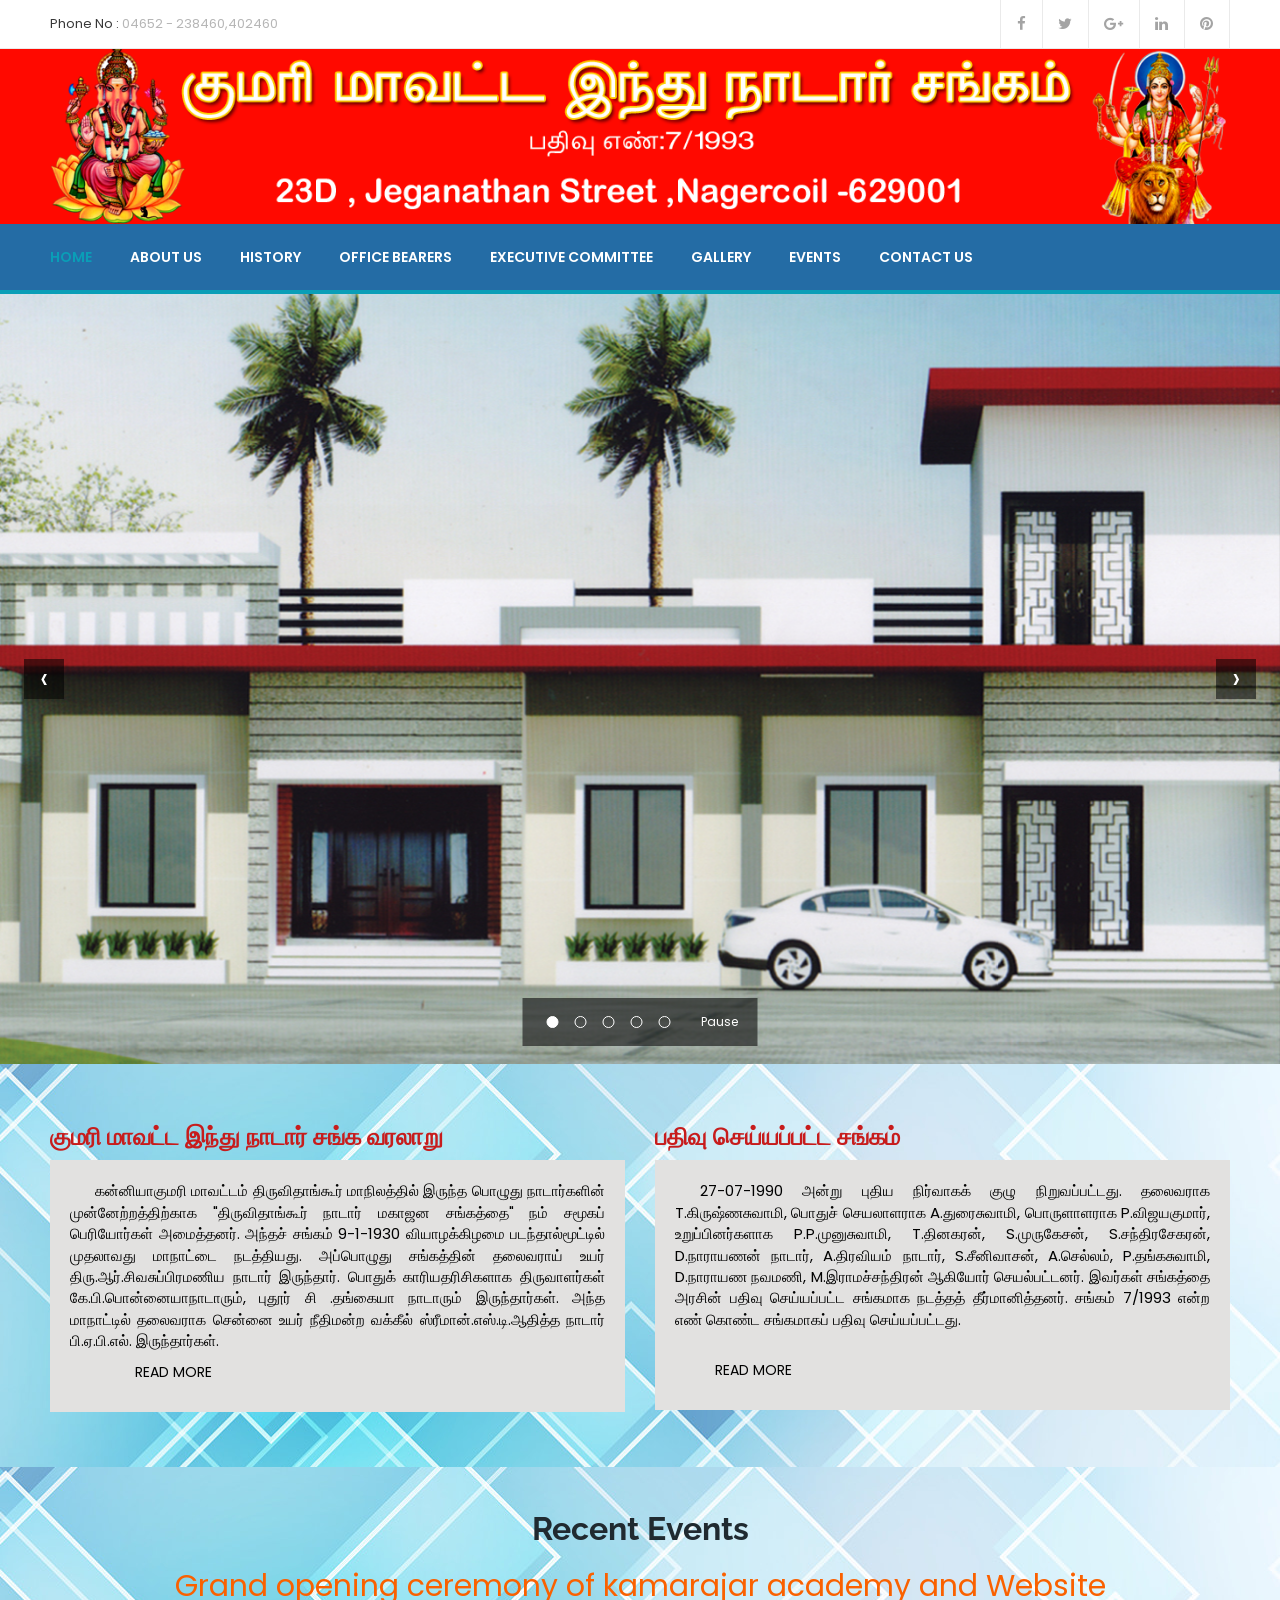
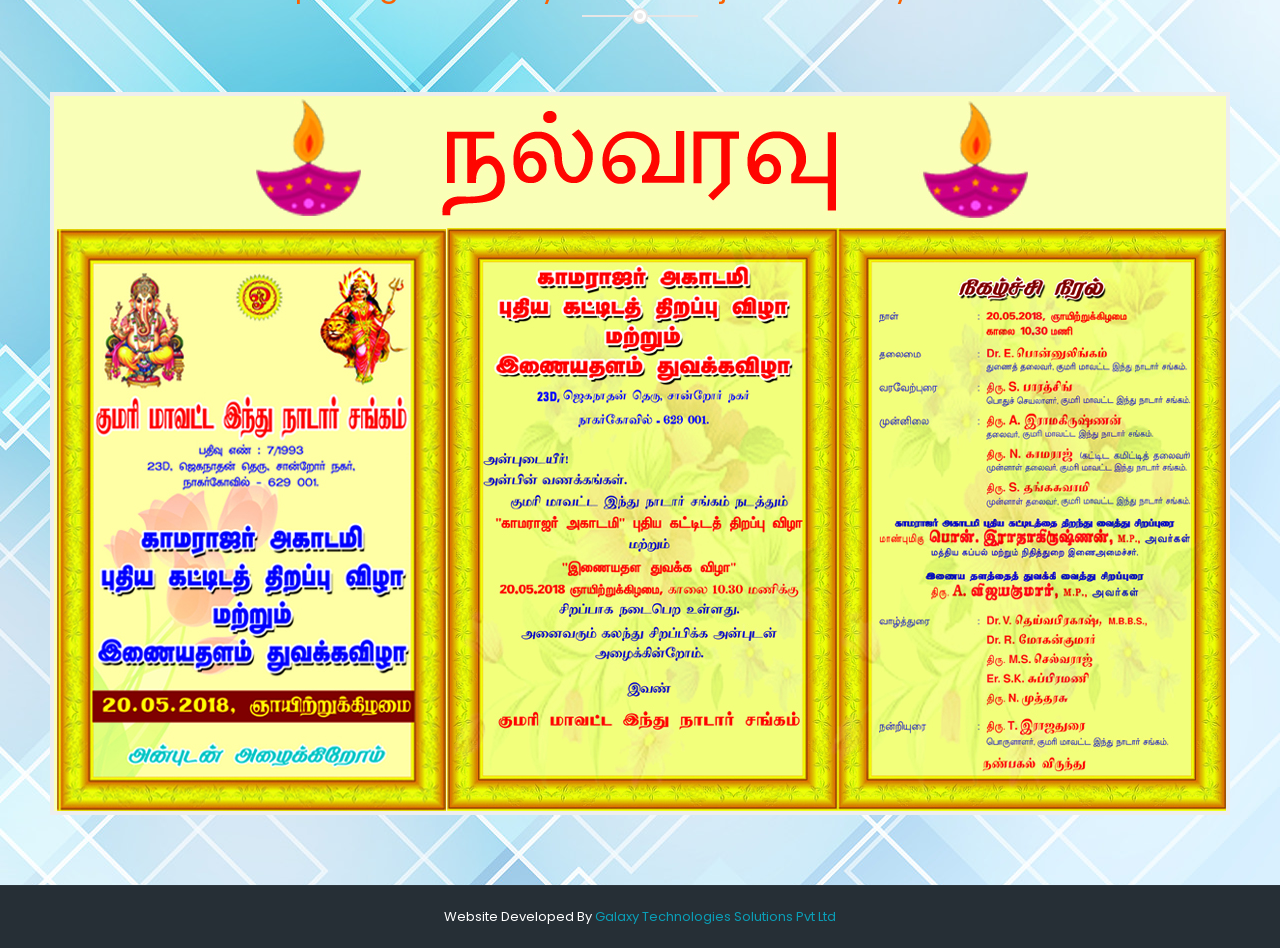
<file: index.html>
<!doctype html>
<html lang="en">
    <head>
        <meta charset="utf-8" />
        <meta name="viewport" content="width=device-width,initial-scale=1" />
        <meta
            name="description"
            content="Kumari District Hindu Nadar Sangam — history, community, events and contact information."
        />
        <title>Home | Hindu Nadar Sangam</title>
        <link rel="stylesheet" href="css/style.css" />
        <link rel="stylesheet" href="css/responsive.css" />
        <link rel="stylesheet" href="css/site.css?v=20261021-4" />
        <link rel="stylesheet" href="css/original-design.css?v=20261021-4" />
        <script src="js/page.js?v=20261021-4" defer></script>
    </head>
    <body>
        <a class="skip" href="#main">Skip to content</a>
        <section class="top-bar">
            <div class="container">
                <div class="left-text pull-left">
                    <p><span>Phone No :</span> 04652 - 238460,402460</p>
                </div>
                <!-- /.left-text -->

                <div class="social-icons pull-right">
                    <ul>
                        <li>
                            <a href="#"><i class="fa fa-facebook"></i></a>
                        </li>
                        <li>
                            <a href="#"><i class="fa fa-twitter"></i></a>
                        </li>
                        <li>
                            <a href="#"><i class="fa fa-google-plus"></i></a>
                        </li>
                        <li>
                            <a href="#"><i class="fa fa-linkedin"></i></a>
                        </li>
                        <li>
                            <a href="#"><i class="fa fa-pinterest"></i></a>
                        </li>
                    </ul>
                </div>
                <!-- /.social-icons -->
            </div>
        </section>
        <header class="brand">
            <div class="wrap">
                <a href="index.html"
                    ><img
                        src="img/resources/logo.png"
                        alt="Kumari District Hindu Nadar Sangam"
                        width="1349"
                        height="200"
                /></a>
            </div>
        </header>
        <nav class="site-nav" aria-label="Main navigation">
            <div class="wrap nav-inner">
                <button class="menu-toggle" aria-expanded="false" aria-controls="navigation">
                    ☰ <span>Menu</span>
                </button>
                <div id="navigation">
                    <a href="index.html" aria-current="page">Home</a><a href="about.html">About Us</a
                    ><a href="history.html">History</a><a href="office-bearers.html">Office Bearers</a
                    ><a href="committee.html">Executive Committee</a><a href="gallery.html">Gallery</a
                    ><a href="events.html">Events</a><a href="contact.html">Contact Us</a>
                </div>
            </div>
        </nav>
        <main id="main">
            <section class="slideshow" aria-label="Sangam photographs" aria-roledescription="carousel" tabindex="0">
                <div class="slides">
                    <figure class="slide active" aria-hidden="false">
                        <img
                            src="img/slides/1.jpg"
                            alt="Hindu Nadar Sangam community gathering — photograph 1"
                            width="1920"
                            height="785"
                            loading="eager"
                        />
                    </figure>
                    <figure class="slide" aria-hidden="true">
                        <img
                            src="img/slides/2.jpg"
                            alt="Hindu Nadar Sangam community gathering — photograph 2"
                            width="1920"
                            height="785"
                            loading="eager"
                        />
                    </figure>
                    <figure class="slide" aria-hidden="true">
                        <img
                            src="img/slides/3.jpg"
                            alt="Hindu Nadar Sangam community gathering — photograph 3"
                            width="1920"
                            height="785"
                            loading="eager"
                        />
                    </figure>
                    <figure class="slide" aria-hidden="true">
                        <img
                            src="img/slides/4.jpg"
                            alt="Hindu Nadar Sangam community gathering — photograph 4"
                            width="1920"
                            height="785"
                            loading="eager"
                        />
                    </figure>
                    <figure class="slide" aria-hidden="true">
                        <img
                            src="img/slides/5.jpg"
                            alt="Hindu Nadar Sangam community gathering — photograph 5"
                            width="1920"
                            height="785"
                            loading="eager"
                        />
                    </figure>
                </div>
                <button class="slide-arrow prev" aria-label="Previous slide">‹</button
                ><button class="slide-arrow next" aria-label="Next slide">›</button>
                <div class="slide-controls">
                    <div class="slide-dots">
                        <button aria-label="Go to slide 1" aria-pressed="true"></button
                        ><button aria-label="Go to slide 2" aria-pressed="false"></button
                        ><button aria-label="Go to slide 3" aria-pressed="false"></button
                        ><button aria-label="Go to slide 4" aria-pressed="false"></button
                        ><button aria-label="Go to slide 5" aria-pressed="false"></button>
                    </div>
                    <button class="pause" aria-label="Pause slideshow">Pause</button>
                </div>
                <span class="sr-only slide-status" aria-live="polite"></span>
            </section>
            <section class="event-feature sec-padding" data-bg-color="#fbf7c4">
                <div class="container">
                    <div class="row">
                        <div class="col-sm-12 col-md-12 col-lg-6 md-col6-center">
                            <h3 style="color: #c71c1c; font-weight: 800">குமரி மாவட்ட இந்து நாடார் சங்க வரலாறு</h3>

                            <div class="featured-causes">
                                <div class="row">
                                    <div class="col-sm-12">
                                        <div
                                            class="causes-details"
                                            style="
                                                background-color: #e2e1e0;
                                                text-align: justify;
                                                padding: 20px;
                                                text-indent: 25px;
                                                font-size: 14px;
                                                color: #000;
                                            "
                                        >
                                            <p style="font-size: 15px; align-content: normal">
                                                கன்னியாகுமரி மாவட்டம் திருவிதாங்கூர் மாநிலத்தில் இருந்த பொழுது
                                                நாடார்களின் முன்னேற்றத்திற்காக "திருவிதாங்கூர் நாடார் மகாஜன சங்கத்தை"
                                                நம் சமூகப் பெரியோர்கள் அமைத்தனர். அந்தச் சங்கம் 9-1-1930 வியாழக்கிழமை
                                                படந்தால்மூட்டில் முதலாவது மாநாட்டை நடத்தியது. அப்பொழுது சங்கத்தின்
                                                தலைவராய் உயர் திரு.ஆர்.சிவசுப்பிரமணிய நாடார் இருந்தார். பொதுக்
                                                காரியதரிசிகளாக திருவாளர்கள் கே.பி.பொன்னையாநாடாரும், புதூர் சி .தங்கையா
                                                நாடாரும் இருந்தார்கள். அந்த மாநாட்டில் தலைவராக சென்னை உயர் நீதிமன்ற
                                                வக்கீல் ஸ்ரீமான்.எஸ்.டி.ஆதித்த நாடார் பி.ஏ.பி.எல். இருந்தார்கள்.
                                            </p>

                                            <ul class="social">
                                                <a href="history.html">READ MORE</a>
                                            </ul>
                                        </div>
                                    </div>
                                </div>
                            </div>
                        </div>
                        <div class="col-sm-12 col-md-12 col-lg-6 md-col6-center mt-md-50">
                            <h3 style="color: #c71c1c; font-weight: 800">பதிவு செய்யப்பட்ட சங்கம்</h3>

                            <div class="featured-causes">
                                <div class="row">
                                    <div class="col-sm-12">
                                        <div
                                            class="causes-details"
                                            style="
                                                background-color: #e2e1e0;
                                                text-align: justify;
                                                padding: 20px;
                                                text-indent: 25px;
                                                font-size: 14px;
                                                color: #000;
                                            "
                                        >
                                            <p style="font-size: 15px; align-content: normal">
                                                27-07-1990 அன்று புதிய நிர்வாகக் குழு நிறுவப்பட்டது. தலைவராக
                                                T.கிருஷ்ணசுவாமி, பொதுச் செயலாளராக A.துரைசுவாமி, பொருளாளராக P.விஜயகுமார்,
                                                உறுப்பினர்களாக P.P.முனுசுவாமி, T.தினகரன், S.முருகேசன், S.சந்திரசேகரன்,
                                                D.நாராயணன் நாடார், A.திரவியம் நாடார், S.சீனிவாசன், A.செல்லம்,
                                                P.தங்கசுவாமி, D.நாராயண நவமணி, M.இராமச்சந்திரன் ஆகியோர் செயல்பட்டனர்.
                                                இவர்கள் சங்கத்தை அரசின் பதிவு செய்யப்பட்ட சங்கமாக நடத்தத்
                                                தீர்மானித்தனர். சங்கம் 7/1993 என்ற எண் கொண்ட சங்கமாகப் பதிவு
                                                செய்யப்பட்டது.
                                            </p>

                                            <ul class="social">
                                                <br />
                                                <a href="history.html">READ MORE</a>
                                            </ul>
                                        </div>
                                    </div>
                                </div>
                            </div>
                        </div>
                    </div>
                </div>
            </section>

            <section class="recent-causes sec-padding">
                <div class="container">
                    <div class="sec-title text-center">
                        <h2>Recent Events</h2>
                        <p>Grand opening ceremony of kamarajar academy and Website</p>
                        <span class="decor"><span class="inner"></span></span>
                    </div>
                    <div class="row">
                        <div class="col-sm-12 col-md-12 col-lg-12">
                            <div class="causes sm-col5-center">
                                <div class="thumb">
                                    <img
                                        class="full-width"
                                        alt="Kamarajar Academy opening ceremony invitation"
                                        src="img/causes/inv.jpg"
                                    />
                                    <div class="donate-piechart">
                                        <div class="piechart-block"></div>
                                    </div>
                                </div>
                            </div>
                        </div>
                    </div>
                </div>
            </section>
        </main>
        <footer class="footer-bottom">
            <div class="container text-center">
                <p>Website Developed By <a href="http://galaxy-ts.com/">Galaxy Technologies Solutions Pvt Ltd</a></p>
            </div>
        </footer>
    </body>
</html>
</file>
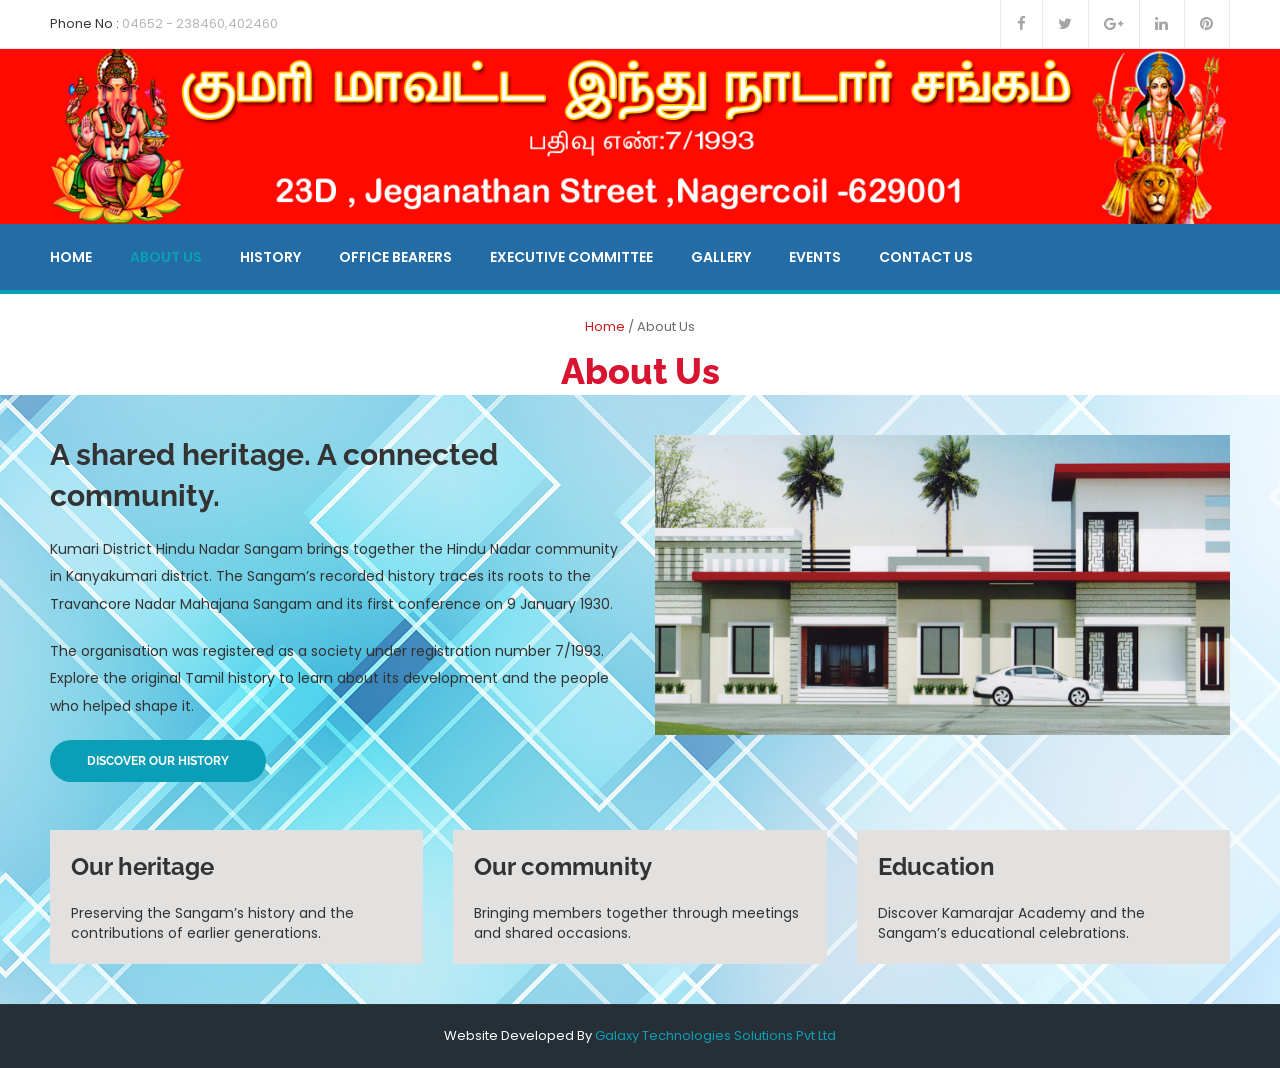
<file: about.html>
<!doctype html>
<html lang="en">
    <head>
        <meta charset="utf-8" />
        <meta name="viewport" content="width=device-width,initial-scale=1" />
        <meta
            name="description"
            content="Kumari District Hindu Nadar Sangam — history, community, events and contact information."
        />
        <title>About Us | Hindu Nadar Sangam</title>
        <link rel="stylesheet" href="css/style.css" />
        <link rel="stylesheet" href="css/responsive.css" />
        <link rel="stylesheet" href="css/site.css?v=20261021-4" />
        <link rel="stylesheet" href="css/original-design.css?v=20261021-4" />
        <script src="js/page.js?v=20261021-4" defer></script>
    </head>
    <body>
        <a class="skip" href="#main">Skip to content</a>
        <section class="top-bar">
            <div class="container">
                <div class="left-text pull-left">
                    <p><span>Phone No :</span> 04652 - 238460,402460</p>
                </div>
                <!-- /.left-text -->

                <div class="social-icons pull-right">
                    <ul>
                        <li>
                            <a href="#"><i class="fa fa-facebook"></i></a>
                        </li>
                        <li>
                            <a href="#"><i class="fa fa-twitter"></i></a>
                        </li>
                        <li>
                            <a href="#"><i class="fa fa-google-plus"></i></a>
                        </li>
                        <li>
                            <a href="#"><i class="fa fa-linkedin"></i></a>
                        </li>
                        <li>
                            <a href="#"><i class="fa fa-pinterest"></i></a>
                        </li>
                    </ul>
                </div>
                <!-- /.social-icons -->
            </div>
        </section>
        <header class="brand">
            <div class="wrap">
                <a href="index.html"
                    ><img
                        src="img/resources/logo.png"
                        alt="Kumari District Hindu Nadar Sangam"
                        width="1349"
                        height="200"
                /></a>
            </div>
        </header>
        <nav class="site-nav" aria-label="Main navigation">
            <div class="wrap nav-inner">
                <button class="menu-toggle" aria-expanded="false" aria-controls="navigation">
                    ☰ <span>Menu</span>
                </button>
                <div id="navigation">
                    <a href="index.html">Home</a><a href="about.html" aria-current="page">About Us</a
                    ><a href="history.html">History</a><a href="office-bearers.html">Office Bearers</a
                    ><a href="committee.html">Executive Committee</a><a href="gallery.html">Gallery</a
                    ><a href="events.html">Events</a><a href="contact.html">Contact Us</a>
                </div>
            </div>
        </nav>
        <main id="main">
            <section class="page-heading">
                <div class="wrap">
                    <p><a href="index.html">Home</a> / About Us</p>
                    <h1>About Us</h1>
                </div>
            </section>
            <section class="section">
                <div class="wrap two-col">
                    <article class="prose">
                        <p class="eyebrow">OUR COMMUNITY</p>
                        <h2>A shared heritage. A connected community.</h2>
                        <p>
                            Kumari District Hindu Nadar Sangam brings together the Hindu Nadar community in Kanyakumari
                            district. The Sangam’s recorded history traces its roots to the Travancore Nadar Mahajana
                            Sangam and its first conference on 9 January 1930.
                        </p>
                        <p>
                            The organisation was registered as a society under registration number 7/1993. Explore the
                            original Tamil history to learn about its development and the people who helped shape it.
                        </p>
                        <a class="button" href="history.html">Discover our history</a>
                    </article>
                    <img class="feature-image" src="img/slides/1.jpg" alt="A Sangam community gathering" />
                </div>
                <div class="wrap values">
                    <article class="card">
                        <h3>Our heritage</h3>
                        <p>Preserving the Sangam’s history and the contributions of earlier generations.</p>
                    </article>
                    <article class="card">
                        <h3>Our community</h3>
                        <p>Bringing members together through meetings and shared occasions.</p>
                    </article>
                    <article class="card">
                        <h3>Education</h3>
                        <p>Discover Kamarajar Academy and the Sangam’s educational celebrations.</p>
                    </article>
                </div>
            </section>
        </main>
        <footer class="footer-bottom">
            <div class="container text-center">
                <p>Website Developed By <a href="http://galaxy-ts.com/">Galaxy Technologies Solutions Pvt Ltd</a></p>
            </div>
        </footer>
    </body>
</html>
</file>
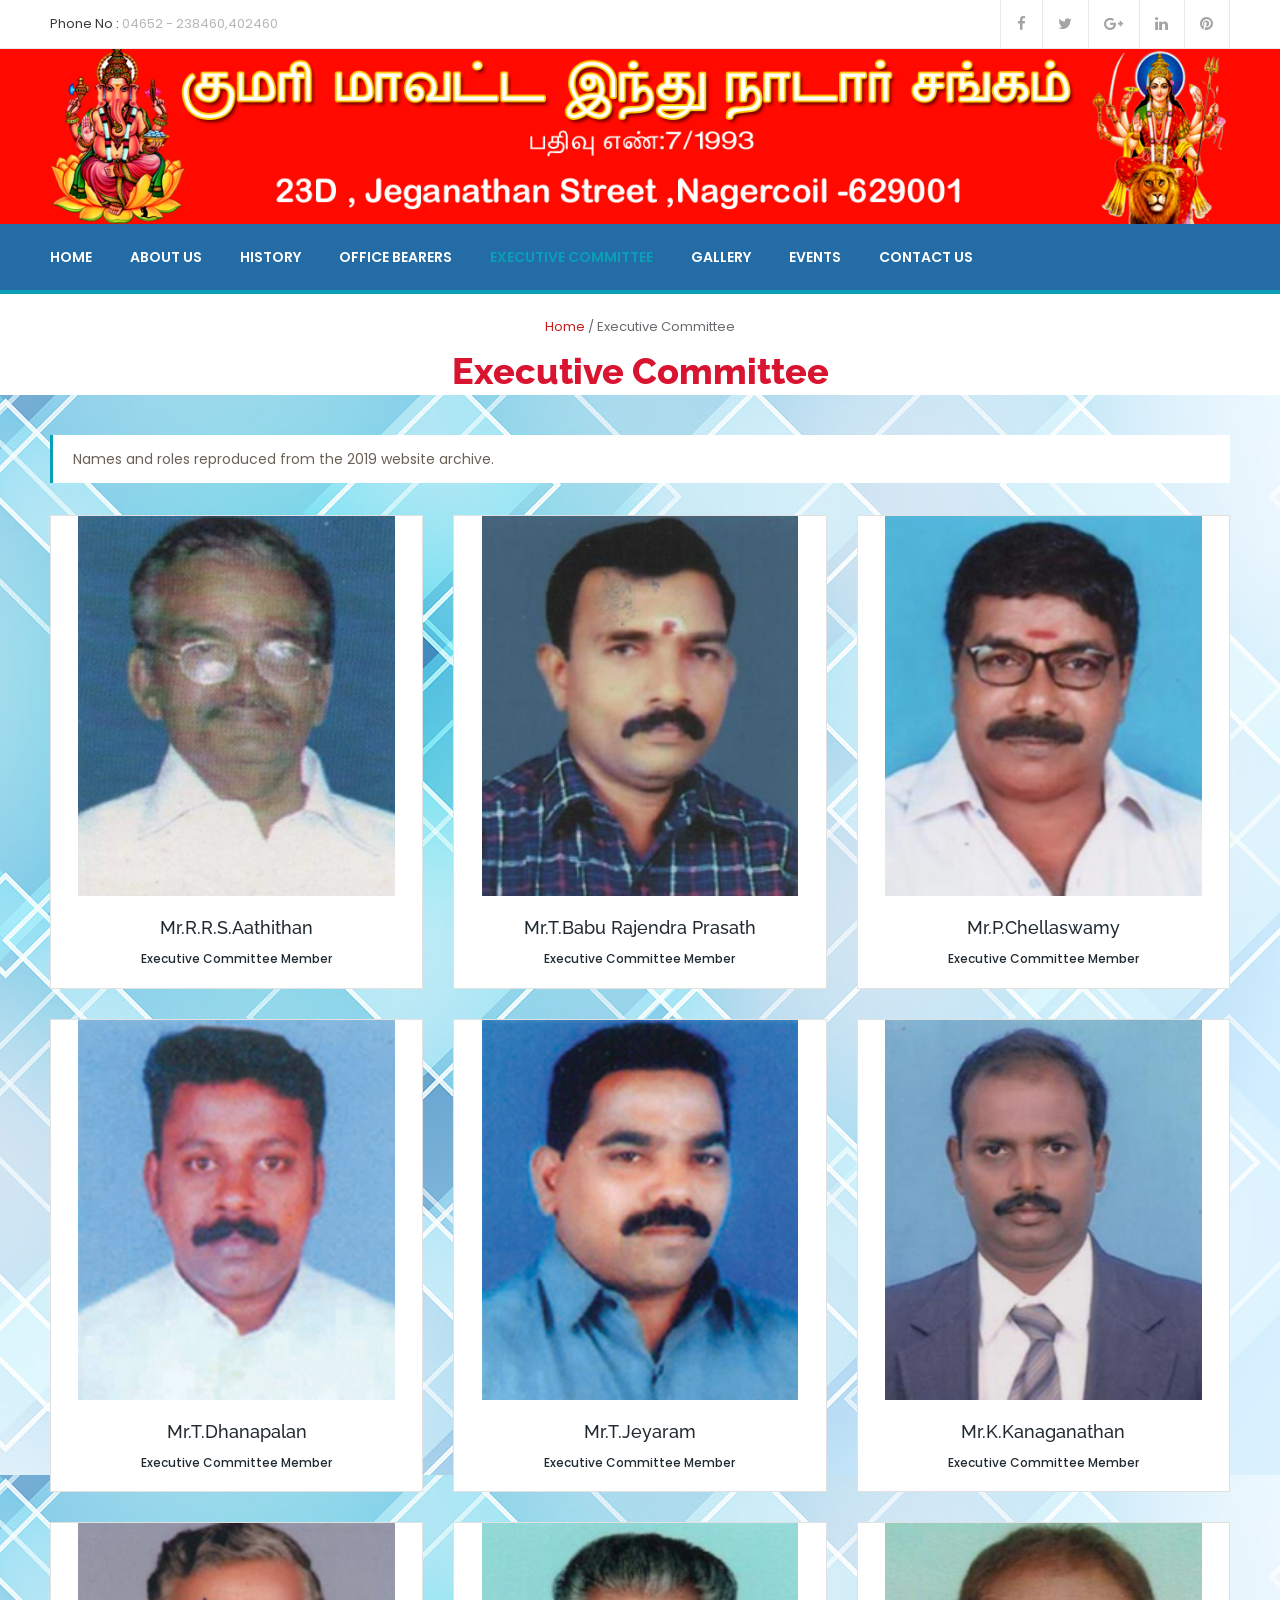
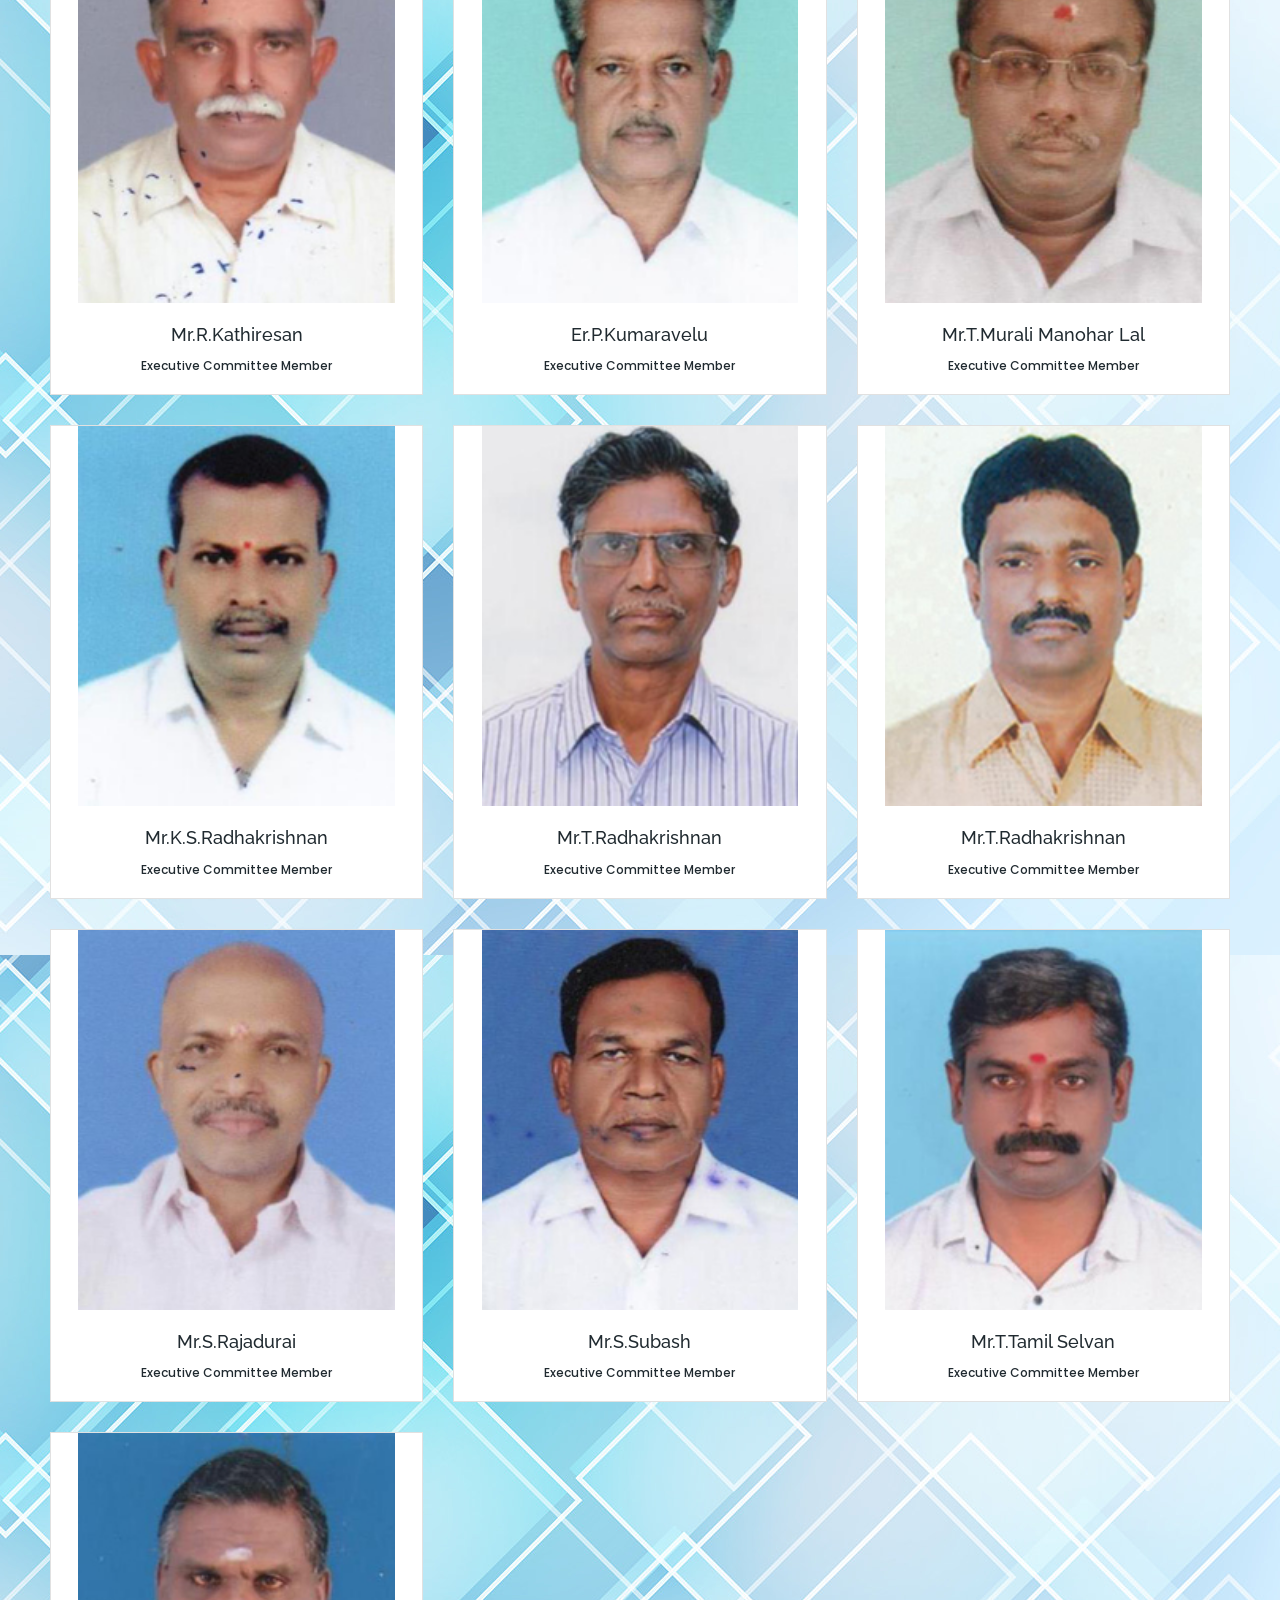
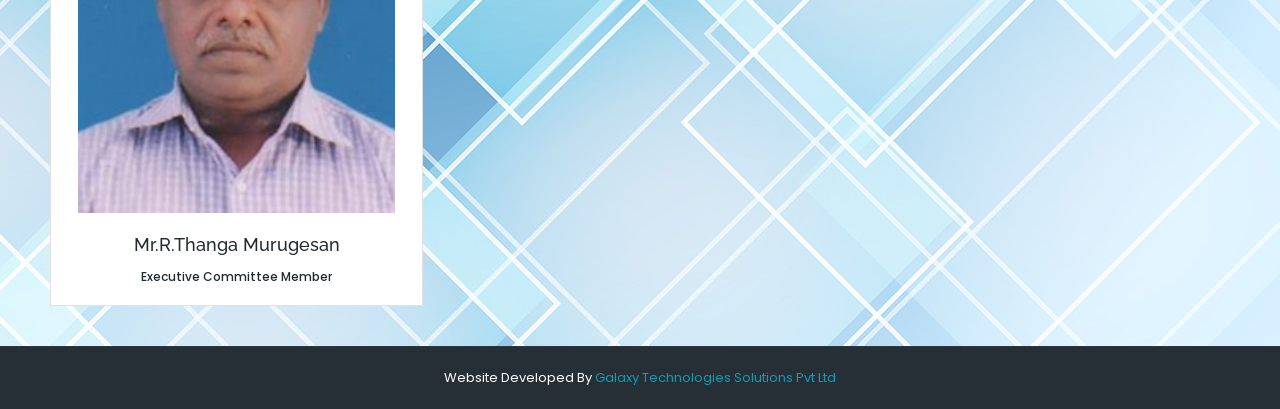
<file: committee.html>
<!doctype html>
<html lang="en">
    <head>
        <meta charset="utf-8" />
        <meta name="viewport" content="width=device-width,initial-scale=1" />
        <meta
            name="description"
            content="Kumari District Hindu Nadar Sangam — history, community, events and contact information."
        />
        <title>Executive Committee | Hindu Nadar Sangam</title>
        <link rel="stylesheet" href="css/style.css" />
        <link rel="stylesheet" href="css/responsive.css" />
        <link rel="stylesheet" href="css/site.css?v=20261021-4" />
        <link rel="stylesheet" href="css/original-design.css?v=20261021-4" />
        <script src="js/page.js?v=20261021-4" defer></script>
    </head>
    <body>
        <a class="skip" href="#main">Skip to content</a>
        <section class="top-bar">
            <div class="container">
                <div class="left-text pull-left">
                    <p><span>Phone No :</span> 04652 - 238460,402460</p>
                </div>
                <!-- /.left-text -->

                <div class="social-icons pull-right">
                    <ul>
                        <li>
                            <a href="#"><i class="fa fa-facebook"></i></a>
                        </li>
                        <li>
                            <a href="#"><i class="fa fa-twitter"></i></a>
                        </li>
                        <li>
                            <a href="#"><i class="fa fa-google-plus"></i></a>
                        </li>
                        <li>
                            <a href="#"><i class="fa fa-linkedin"></i></a>
                        </li>
                        <li>
                            <a href="#"><i class="fa fa-pinterest"></i></a>
                        </li>
                    </ul>
                </div>
                <!-- /.social-icons -->
            </div>
        </section>
        <header class="brand">
            <div class="wrap">
                <a href="index.html"
                    ><img
                        src="img/resources/logo.png"
                        alt="Kumari District Hindu Nadar Sangam"
                        width="1349"
                        height="200"
                /></a>
            </div>
        </header>
        <nav class="site-nav" aria-label="Main navigation">
            <div class="wrap nav-inner">
                <button class="menu-toggle" aria-expanded="false" aria-controls="navigation">
                    ☰ <span>Menu</span>
                </button>
                <div id="navigation">
                    <a href="index.html">Home</a><a href="about.html">About Us</a><a href="history.html">History</a
                    ><a href="office-bearers.html">Office Bearers</a
                    ><a href="committee.html" aria-current="page">Executive Committee</a
                    ><a href="gallery.html">Gallery</a><a href="events.html">Events</a
                    ><a href="contact.html">Contact Us</a>
                </div>
            </div>
        </nav>
        <main id="main">
            <section class="page-heading">
                <div class="wrap">
                    <p><a href="index.html">Home</a> / Executive Committee</p>
                    <h1>Executive Committee</h1>
                </div>
            </section>
            <section class="section">
                <div class="wrap">
                    <p class="archive-note">Names and roles reproduced from the 2019 website archive.</p>
                    <div class="member-grid">
                        <article class="member card">
                            <img src="img/event/e1.jpg" alt="Mr.R.R.S.Aathithan" loading="lazy" />
                            <h2>Mr.R.R.S.Aathithan</h2>
                            <p>Executive Committee Member</p>
                        </article>
                        <article class="member card">
                            <img src="img/event/e2.jpg" alt="Mr.T.Babu Rajendra Prasath" loading="lazy" />
                            <h2>Mr.T.Babu Rajendra Prasath</h2>
                            <p>Executive Committee Member</p>
                        </article>
                        <article class="member card">
                            <img src="img/event/e3.jpg" alt="Mr.P.Chellaswamy" loading="lazy" />
                            <h2>Mr.P.Chellaswamy</h2>
                            <p>Executive Committee Member</p>
                        </article>
                        <article class="member card">
                            <img src="img/event/e4.jpg" alt="Mr.T.Dhanapalan" loading="lazy" />
                            <h2>Mr.T.Dhanapalan</h2>
                            <p>Executive Committee Member</p>
                        </article>
                        <article class="member card">
                            <img src="img/event/e5.jpg" alt="Mr.T.Jeyaram" loading="lazy" />
                            <h2>Mr.T.Jeyaram</h2>
                            <p>Executive Committee Member</p>
                        </article>
                        <article class="member card">
                            <img src="img/event/e6.jpg" alt="Mr.K.Kanaganathan" loading="lazy" />
                            <h2>Mr.K.Kanaganathan</h2>
                            <p>Executive Committee Member</p>
                        </article>
                        <article class="member card">
                            <img src="img/event/e7.jpg" alt="Mr.R.Kathiresan" loading="lazy" />
                            <h2>Mr.R.Kathiresan</h2>
                            <p>Executive Committee Member</p>
                        </article>
                        <article class="member card">
                            <img src="img/event/e8.jpg" alt="Er.P.Kumaravelu" loading="lazy" />
                            <h2>Er.P.Kumaravelu</h2>
                            <p>Executive Committee Member</p>
                        </article>
                        <article class="member card">
                            <img src="img/event/e9.jpg" alt="Mr.T.Murali Manohar Lal" loading="lazy" />
                            <h2>Mr.T.Murali Manohar Lal</h2>
                            <p>Executive Committee Member</p>
                        </article>
                        <article class="member card">
                            <img src="img/event/e10.jpg" alt="Mr.K.S.Radhakrishnan" loading="lazy" />
                            <h2>Mr.K.S.Radhakrishnan</h2>
                            <p>Executive Committee Member</p>
                        </article>
                        <article class="member card">
                            <img src="img/event/e11.jpg" alt="Mr.T.Radhakrishnan" loading="lazy" />
                            <h2>Mr.T.Radhakrishnan</h2>
                            <p>Executive Committee Member</p>
                        </article>
                        <article class="member card">
                            <img src="img/event/e12.jpg" alt="Mr.T.Radhakrishnan" loading="lazy" />
                            <h2>Mr.T.Radhakrishnan</h2>
                            <p>Executive Committee Member</p>
                        </article>
                        <article class="member card">
                            <img src="img/event/e13.jpg" alt="Mr.S.Rajadurai" loading="lazy" />
                            <h2>Mr.S.Rajadurai</h2>
                            <p>Executive Committee Member</p>
                        </article>
                        <article class="member card">
                            <img src="img/event/e14.jpg" alt="Mr.S.Subash" loading="lazy" />
                            <h2>Mr.S.Subash</h2>
                            <p>Executive Committee Member</p>
                        </article>
                        <article class="member card">
                            <img src="img/event/e15.jpg" alt="Mr.T.Tamil Selvan" loading="lazy" />
                            <h2>Mr.T.Tamil Selvan</h2>
                            <p>Executive Committee Member</p>
                        </article>
                        <article class="member card">
                            <img src="img/event/e16.jpg" alt="Mr.R.Thanga Murugesan" loading="lazy" />
                            <h2>Mr.R.Thanga Murugesan</h2>
                            <p>Executive Committee Member</p>
                        </article>
                    </div>
                </div>
            </section>
        </main>
        <footer class="footer-bottom">
            <div class="container text-center">
                <p>Website Developed By <a href="http://galaxy-ts.com/">Galaxy Technologies Solutions Pvt Ltd</a></p>
            </div>
        </footer>
    </body>
</html>
</file>
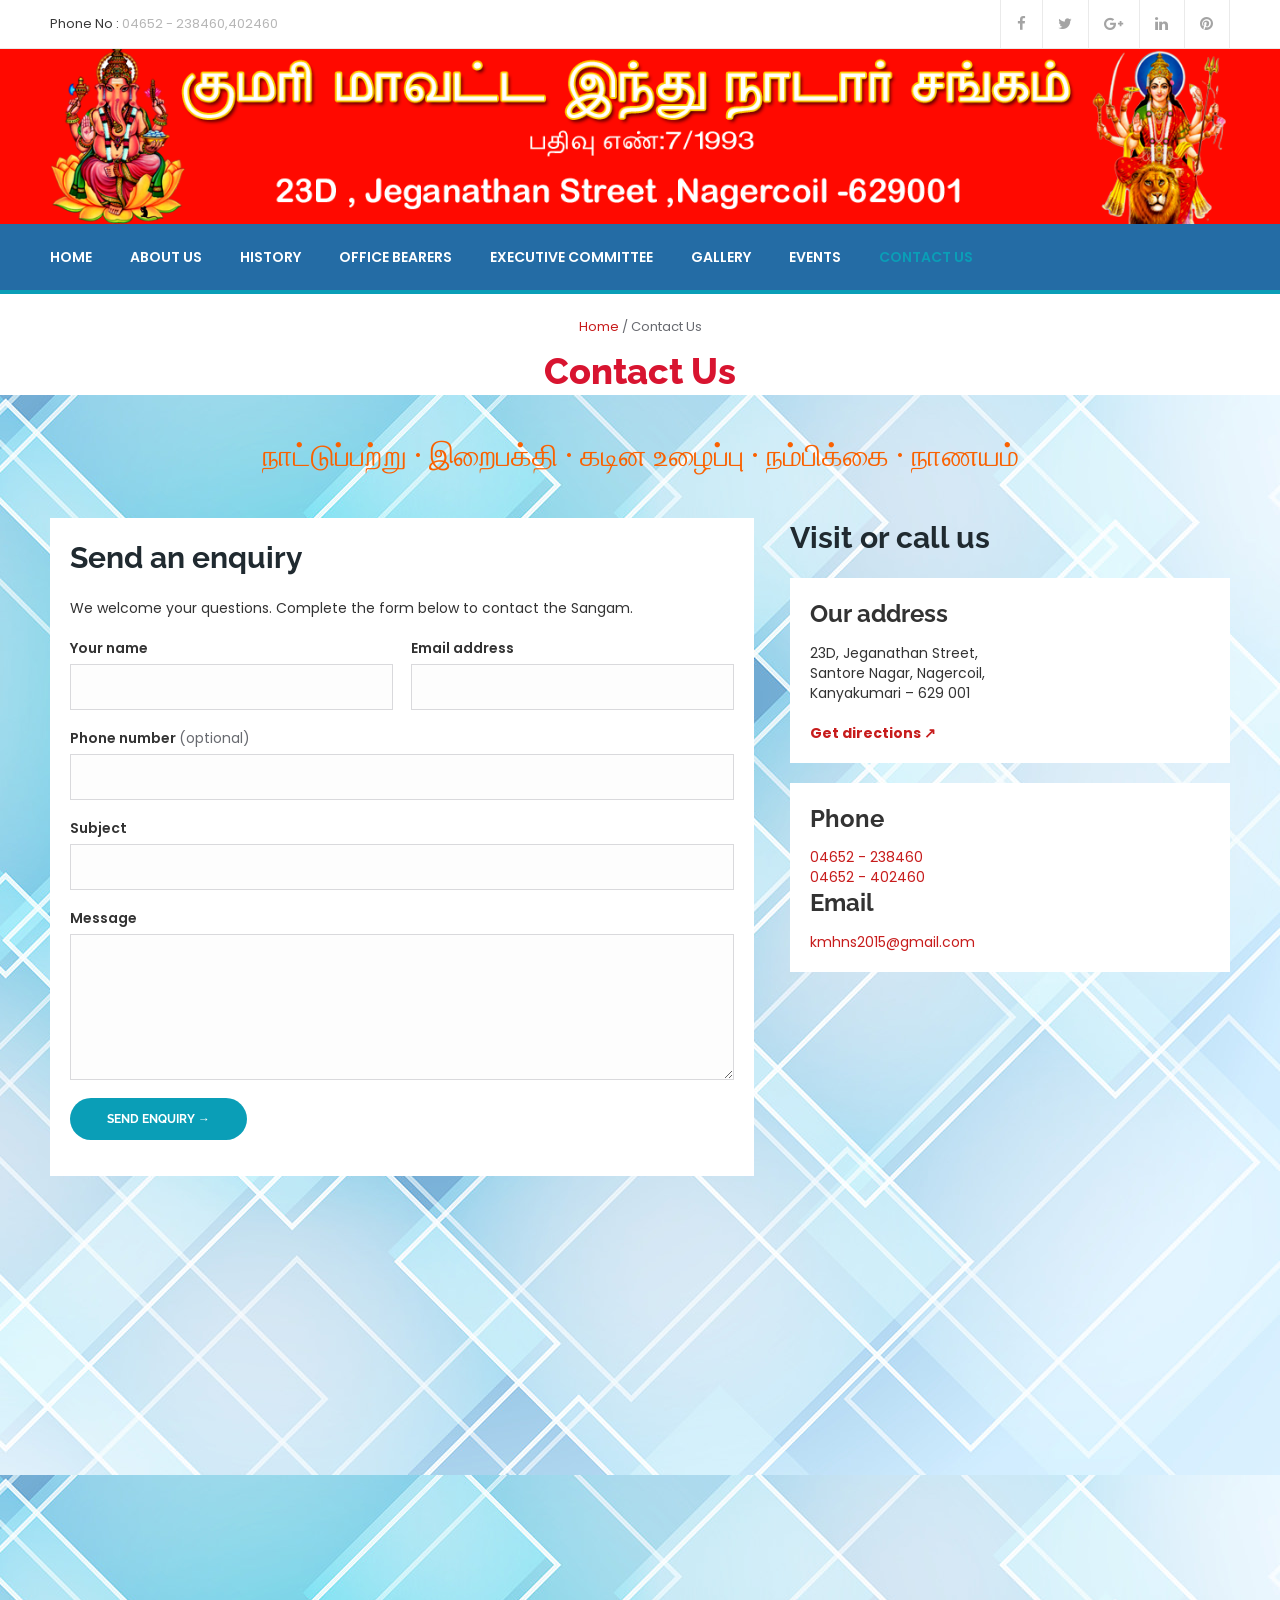
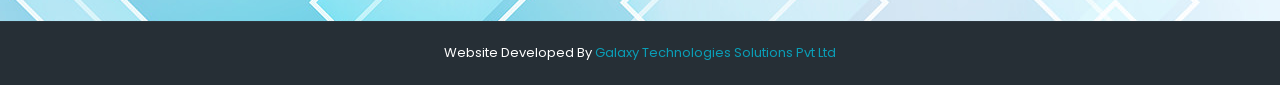
<file: contact.html>
<!doctype html>
<html lang="en">
    <head>
        <meta charset="utf-8" />
        <meta name="viewport" content="width=device-width,initial-scale=1" />
        <meta
            name="description"
            content="Kumari District Hindu Nadar Sangam — history, community, events and contact information."
        />
        <title>Contact Us | Hindu Nadar Sangam</title>
        <link rel="stylesheet" href="css/style.css" />
        <link rel="stylesheet" href="css/responsive.css" />
        <link rel="stylesheet" href="css/site.css?v=20261021-4" />
        <link rel="stylesheet" href="css/original-design.css?v=20261021-4" />
        <script src="js/page.js?v=20261021-4" defer></script>
    </head>
    <body>
        <a class="skip" href="#main">Skip to content</a>
        <section class="top-bar">
            <div class="container">
                <div class="left-text pull-left">
                    <p><span>Phone No :</span> 04652 - 238460,402460</p>
                </div>
                <!-- /.left-text -->

                <div class="social-icons pull-right">
                    <ul>
                        <li>
                            <a href="#"><i class="fa fa-facebook"></i></a>
                        </li>
                        <li>
                            <a href="#"><i class="fa fa-twitter"></i></a>
                        </li>
                        <li>
                            <a href="#"><i class="fa fa-google-plus"></i></a>
                        </li>
                        <li>
                            <a href="#"><i class="fa fa-linkedin"></i></a>
                        </li>
                        <li>
                            <a href="#"><i class="fa fa-pinterest"></i></a>
                        </li>
                    </ul>
                </div>
                <!-- /.social-icons -->
            </div>
        </section>
        <header class="brand">
            <div class="wrap">
                <a href="index.html"
                    ><img
                        src="img/resources/logo.png"
                        alt="Kumari District Hindu Nadar Sangam"
                        width="1349"
                        height="200"
                /></a>
            </div>
        </header>
        <nav class="site-nav" aria-label="Main navigation">
            <div class="wrap nav-inner">
                <button class="menu-toggle" aria-expanded="false" aria-controls="navigation">
                    ☰ <span>Menu</span>
                </button>
                <div id="navigation">
                    <a href="index.html">Home</a><a href="about.html">About Us</a><a href="history.html">History</a
                    ><a href="office-bearers.html">Office Bearers</a><a href="committee.html">Executive Committee</a
                    ><a href="gallery.html">Gallery</a><a href="events.html">Events</a
                    ><a href="contact.html" aria-current="page">Contact Us</a>
                </div>
            </div>
        </nav>
        <main id="main">
            <section class="page-heading">
                <div class="wrap">
                    <p><a href="index.html">Home</a> / Contact Us</p>
                    <h1>Contact Us</h1>
                </div>
            </section>
            <section class="section">
                <div class="wrap">
                    <p class="motto" lang="ta">நாட்டுப்பற்று · இறைபக்தி · கடின உழைப்பு · நம்பிக்கை · நாணயம்</p>
                    <div class="contact-grid">
                        <article class="card">
                            <p class="eyebrow">GET IN TOUCH</p>
                            <h2>Send an enquiry</h2>
                            <p>We welcome your questions. Complete the form below to contact the Sangam.</p>
                            <form action="contact-submit.php" method="post" class="enquiry-form">
                                <div class="form-pair">
                                    <label
                                        >Your name<input
                                            name="name"
                                            autocomplete="name"
                                            required
                                            maxlength="100" /></label
                                    ><label
                                        >Email address<input
                                            type="email"
                                            name="email"
                                            autocomplete="email"
                                            required
                                            maxlength="254"
                                    /></label>
                                </div>
                                <label
                                    >Phone number <span>(optional)</span
                                    ><input type="tel" name="phone" autocomplete="tel" maxlength="30" /></label
                                ><label>Subject<input name="subject" required maxlength="150" /></label
                                ><label
                                    >Message<textarea name="message" required rows="6" maxlength="5000"></textarea>
                                </label>
                                <div class="honeypot" aria-hidden="true">
                                    <label>Leave empty<input name="website" tabindex="-1" autocomplete="off" /></label>
                                </div>
                                <button class="button" type="submit">Send enquiry →</button>
                                <p class="form-status" role="status"></p>
                            </form>
                        </article>
                        <aside class="contact-details">
                            <h2>Visit or call us</h2>
                            <article class="card">
                                <h3>Our address</h3>
                                <p>23D, Jeganathan Street,<br />Santore Nagar, Nagercoil,<br />Kanyakumari – 629 001</p>
                                <a
                                    class="text-link"
                                    href="https://www.google.com/maps/search/?api=1&query=23D+Jeganathan+Street+Nagercoil"
                                    >Get directions ↗</a
                                >
                            </article>
                            <article class="card">
                                <h3>Phone</h3>
                                <a href="tel:+914652238460">04652 - 238460</a><br /><a href="tel:+914652402460"
                                    >04652 - 402460</a
                                >
                                <h3>Email</h3>
                                <a href="mailto:kmhns2015@gmail.com">kmhns2015@gmail.com</a>
                            </article>
                        </aside>
                    </div>
                    <iframe
                        class="map"
                        title="Sangam location in Nagercoil"
                        src="https://maps.google.com/maps?q=Jeganathan%20Street%20Nagercoil&amp;output=embed"
                        loading="lazy"
                        referrerpolicy="no-referrer-when-downgrade"
                        allowfullscreen
                    ></iframe>
                </div>
            </section>
        </main>
        <footer class="footer-bottom">
            <div class="container text-center">
                <p>Website Developed By <a href="http://galaxy-ts.com/">Galaxy Technologies Solutions Pvt Ltd</a></p>
            </div>
        </footer>
    </body>
</html>
</file>
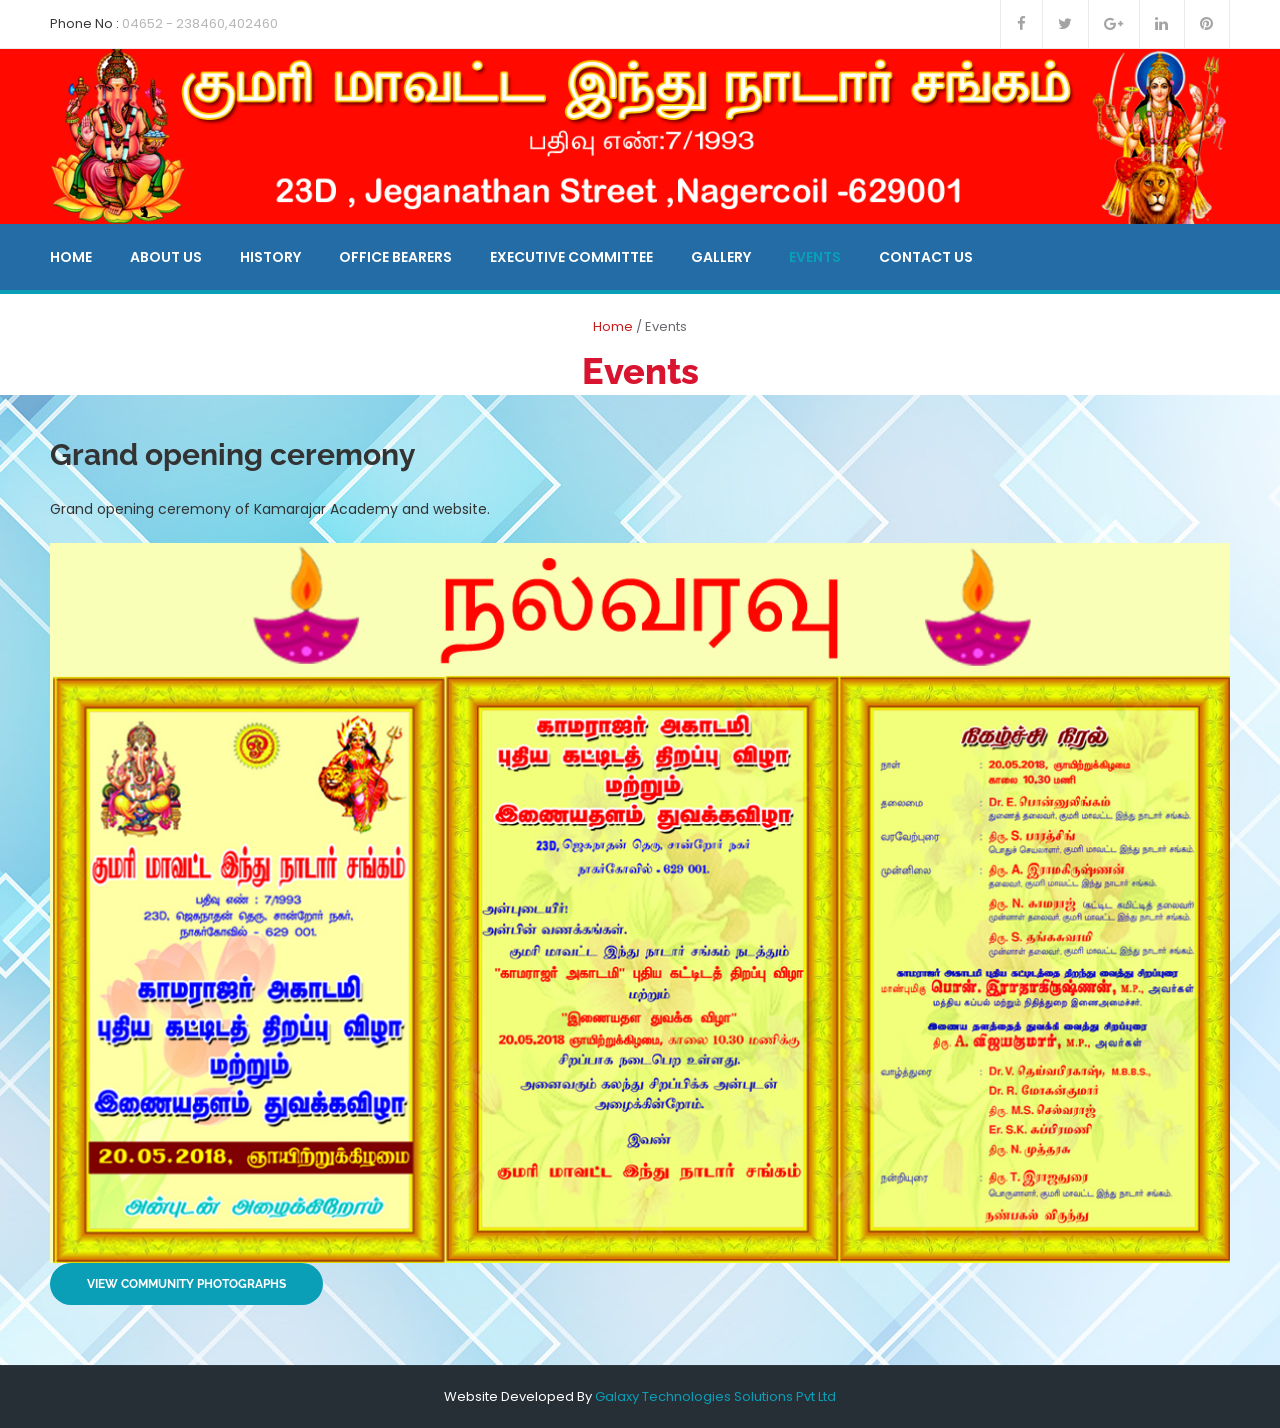
<file: events.html>
<!doctype html>
<html lang="en">
    <head>
        <meta charset="utf-8" />
        <meta name="viewport" content="width=device-width,initial-scale=1" />
        <meta
            name="description"
            content="Kumari District Hindu Nadar Sangam — history, community, events and contact information."
        />
        <title>Events | Hindu Nadar Sangam</title>
        <link rel="stylesheet" href="css/style.css" />
        <link rel="stylesheet" href="css/responsive.css" />
        <link rel="stylesheet" href="css/site.css?v=20261021-4" />
        <link rel="stylesheet" href="css/original-design.css?v=20261021-4" />
        <script src="js/page.js?v=20261021-4" defer></script>
    </head>
    <body>
        <a class="skip" href="#main">Skip to content</a>
        <section class="top-bar">
            <div class="container">
                <div class="left-text pull-left">
                    <p><span>Phone No :</span> 04652 - 238460,402460</p>
                </div>
                <!-- /.left-text -->

                <div class="social-icons pull-right">
                    <ul>
                        <li>
                            <a href="#"><i class="fa fa-facebook"></i></a>
                        </li>
                        <li>
                            <a href="#"><i class="fa fa-twitter"></i></a>
                        </li>
                        <li>
                            <a href="#"><i class="fa fa-google-plus"></i></a>
                        </li>
                        <li>
                            <a href="#"><i class="fa fa-linkedin"></i></a>
                        </li>
                        <li>
                            <a href="#"><i class="fa fa-pinterest"></i></a>
                        </li>
                    </ul>
                </div>
                <!-- /.social-icons -->
            </div>
        </section>
        <header class="brand">
            <div class="wrap">
                <a href="index.html"
                    ><img
                        src="img/resources/logo.png"
                        alt="Kumari District Hindu Nadar Sangam"
                        width="1349"
                        height="200"
                /></a>
            </div>
        </header>
        <nav class="site-nav" aria-label="Main navigation">
            <div class="wrap nav-inner">
                <button class="menu-toggle" aria-expanded="false" aria-controls="navigation">
                    ☰ <span>Menu</span>
                </button>
                <div id="navigation">
                    <a href="index.html">Home</a><a href="about.html">About Us</a><a href="history.html">History</a
                    ><a href="office-bearers.html">Office Bearers</a><a href="committee.html">Executive Committee</a
                    ><a href="gallery.html">Gallery</a><a href="events.html" aria-current="page">Events</a
                    ><a href="contact.html">Contact Us</a>
                </div>
            </div>
        </nav>
        <main id="main">
            <section class="page-heading">
                <div class="wrap">
                    <p><a href="index.html">Home</a> / Events</p>
                    <h1>Events</h1>
                </div>
            </section>
            <section class="section">
                <article class="wrap prose">
                    <p class="eyebrow">KAMARAJAR ACADEMY</p>
                    <h2>Grand opening ceremony</h2>
                    <p>Grand opening ceremony of Kamarajar Academy and website.</p>
                    <img class="poster" src="img/causes/inv.jpg" alt="Original opening ceremony invitation" />
                    <p><a class="button" href="gallery.html">View community photographs</a></p>
                </article>
            </section>
        </main>
        <footer class="footer-bottom">
            <div class="container text-center">
                <p>Website Developed By <a href="http://galaxy-ts.com/">Galaxy Technologies Solutions Pvt Ltd</a></p>
            </div>
        </footer>
    </body>
</html>
</file>
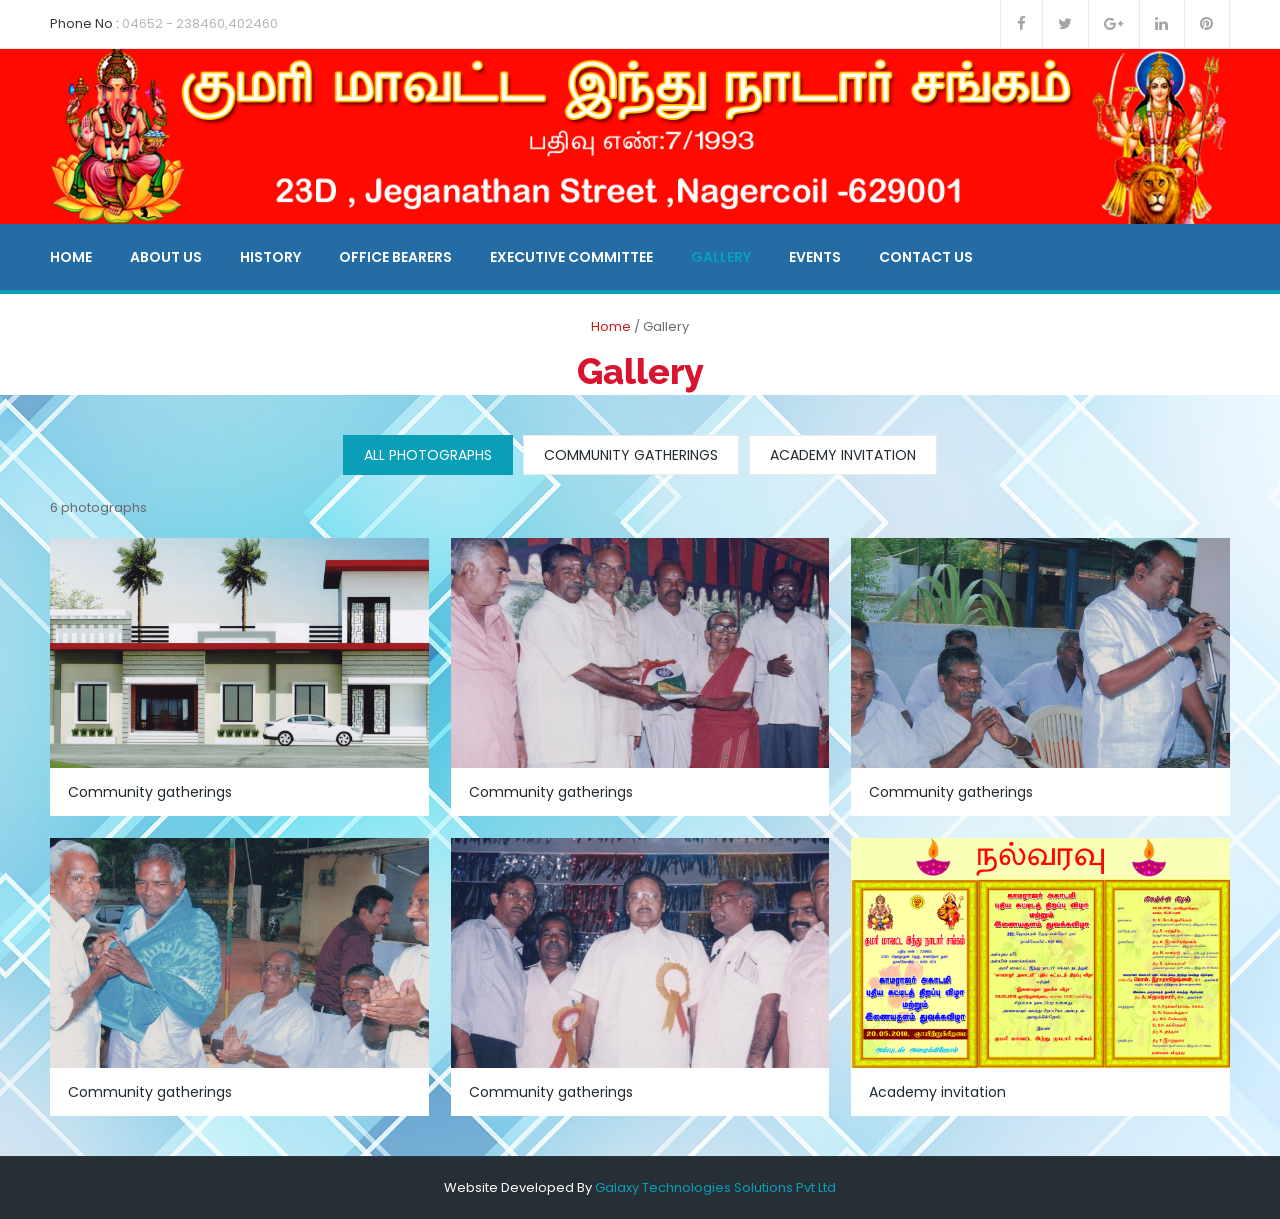
<file: gallery.html>
<!doctype html>
<html lang="en">
    <head>
        <meta charset="utf-8" />
        <meta name="viewport" content="width=device-width,initial-scale=1" />
        <meta
            name="description"
            content="Kumari District Hindu Nadar Sangam — history, community, events and contact information."
        />
        <title>Gallery | Hindu Nadar Sangam</title>
        <link rel="stylesheet" href="css/style.css" />
        <link rel="stylesheet" href="css/responsive.css" />
        <link rel="stylesheet" href="css/site.css?v=20261021-4" />
        <link rel="stylesheet" href="css/original-design.css?v=20261021-4" />
        <script src="js/page.js?v=20261021-4" defer></script>
    </head>
    <body>
        <a class="skip" href="#main">Skip to content</a>
        <section class="top-bar">
            <div class="container">
                <div class="left-text pull-left">
                    <p><span>Phone No :</span> 04652 - 238460,402460</p>
                </div>
                <!-- /.left-text -->

                <div class="social-icons pull-right">
                    <ul>
                        <li>
                            <a href="#"><i class="fa fa-facebook"></i></a>
                        </li>
                        <li>
                            <a href="#"><i class="fa fa-twitter"></i></a>
                        </li>
                        <li>
                            <a href="#"><i class="fa fa-google-plus"></i></a>
                        </li>
                        <li>
                            <a href="#"><i class="fa fa-linkedin"></i></a>
                        </li>
                        <li>
                            <a href="#"><i class="fa fa-pinterest"></i></a>
                        </li>
                    </ul>
                </div>
                <!-- /.social-icons -->
            </div>
        </section>
        <header class="brand">
            <div class="wrap">
                <a href="index.html"
                    ><img
                        src="img/resources/logo.png"
                        alt="Kumari District Hindu Nadar Sangam"
                        width="1349"
                        height="200"
                /></a>
            </div>
        </header>
        <nav class="site-nav" aria-label="Main navigation">
            <div class="wrap nav-inner">
                <button class="menu-toggle" aria-expanded="false" aria-controls="navigation">
                    ☰ <span>Menu</span>
                </button>
                <div id="navigation">
                    <a href="index.html">Home</a><a href="about.html">About Us</a><a href="history.html">History</a
                    ><a href="office-bearers.html">Office Bearers</a><a href="committee.html">Executive Committee</a
                    ><a href="gallery.html" aria-current="page">Gallery</a><a href="events.html">Events</a
                    ><a href="contact.html">Contact Us</a>
                </div>
            </div>
        </nav>
        <main id="main">
            <section class="page-heading">
                <div class="wrap">
                    <p><a href="index.html">Home</a> / Gallery</p>
                    <h1>Gallery</h1>
                </div>
            </section>
            <section class="section">
                <div class="wrap">
                    <div class="filters" aria-label="Filter photographs">
                        <button class="filter-button" data-filter="all" aria-pressed="true">All photographs</button
                        ><button class="filter-button" data-filter="community" aria-pressed="false">
                            Community gatherings</button
                        ><button class="filter-button" data-filter="invitation" aria-pressed="false">
                            Academy invitation
                        </button>
                    </div>
                    <p class="gallery-count" aria-live="polite">6 photographs</p>
                    <div class="photo-grid">
                        <button
                            class="photo"
                            data-category="community"
                            data-image="img/slides/1.jpg"
                            aria-label="View Community gatherings, photograph 1"
                        >
                            <img src="img/slides/1.jpg" loading="lazy" alt="Community gatherings — photograph 1" /><span
                                >Community gatherings</span
                            ></button
                        ><button
                            class="photo"
                            data-category="community"
                            data-image="img/slides/2.jpg"
                            aria-label="View Community gatherings, photograph 2"
                        >
                            <img src="img/slides/2.jpg" loading="lazy" alt="Community gatherings — photograph 2" /><span
                                >Community gatherings</span
                            ></button
                        ><button
                            class="photo"
                            data-category="community"
                            data-image="img/slides/3.jpg"
                            aria-label="View Community gatherings, photograph 3"
                        >
                            <img src="img/slides/3.jpg" loading="lazy" alt="Community gatherings — photograph 3" /><span
                                >Community gatherings</span
                            ></button
                        ><button
                            class="photo"
                            data-category="community"
                            data-image="img/slides/4.jpg"
                            aria-label="View Community gatherings, photograph 4"
                        >
                            <img src="img/slides/4.jpg" loading="lazy" alt="Community gatherings — photograph 4" /><span
                                >Community gatherings</span
                            ></button
                        ><button
                            class="photo"
                            data-category="community"
                            data-image="img/slides/5.jpg"
                            aria-label="View Community gatherings, photograph 5"
                        >
                            <img src="img/slides/5.jpg" loading="lazy" alt="Community gatherings — photograph 5" /><span
                                >Community gatherings</span
                            ></button
                        ><button
                            class="photo"
                            data-category="invitation"
                            data-image="img/causes/inv.jpg"
                            aria-label="View Academy invitation, photograph 6"
                        >
                            <img src="img/causes/inv.jpg" loading="lazy" alt="Academy invitation — photograph 6" /><span
                                >Academy invitation</span
                            >
                        </button>
                    </div>
                </div>
            </section>
            <dialog class="lightbox" aria-label="Photograph viewer">
                <button class="lightbox-close" aria-label="Close photograph">×</button><img alt="" />
                <p></p>
            </dialog>
        </main>
        <footer class="footer-bottom">
            <div class="container text-center">
                <p>Website Developed By <a href="http://galaxy-ts.com/">Galaxy Technologies Solutions Pvt Ltd</a></p>
            </div>
        </footer>
    </body>
</html>
</file>
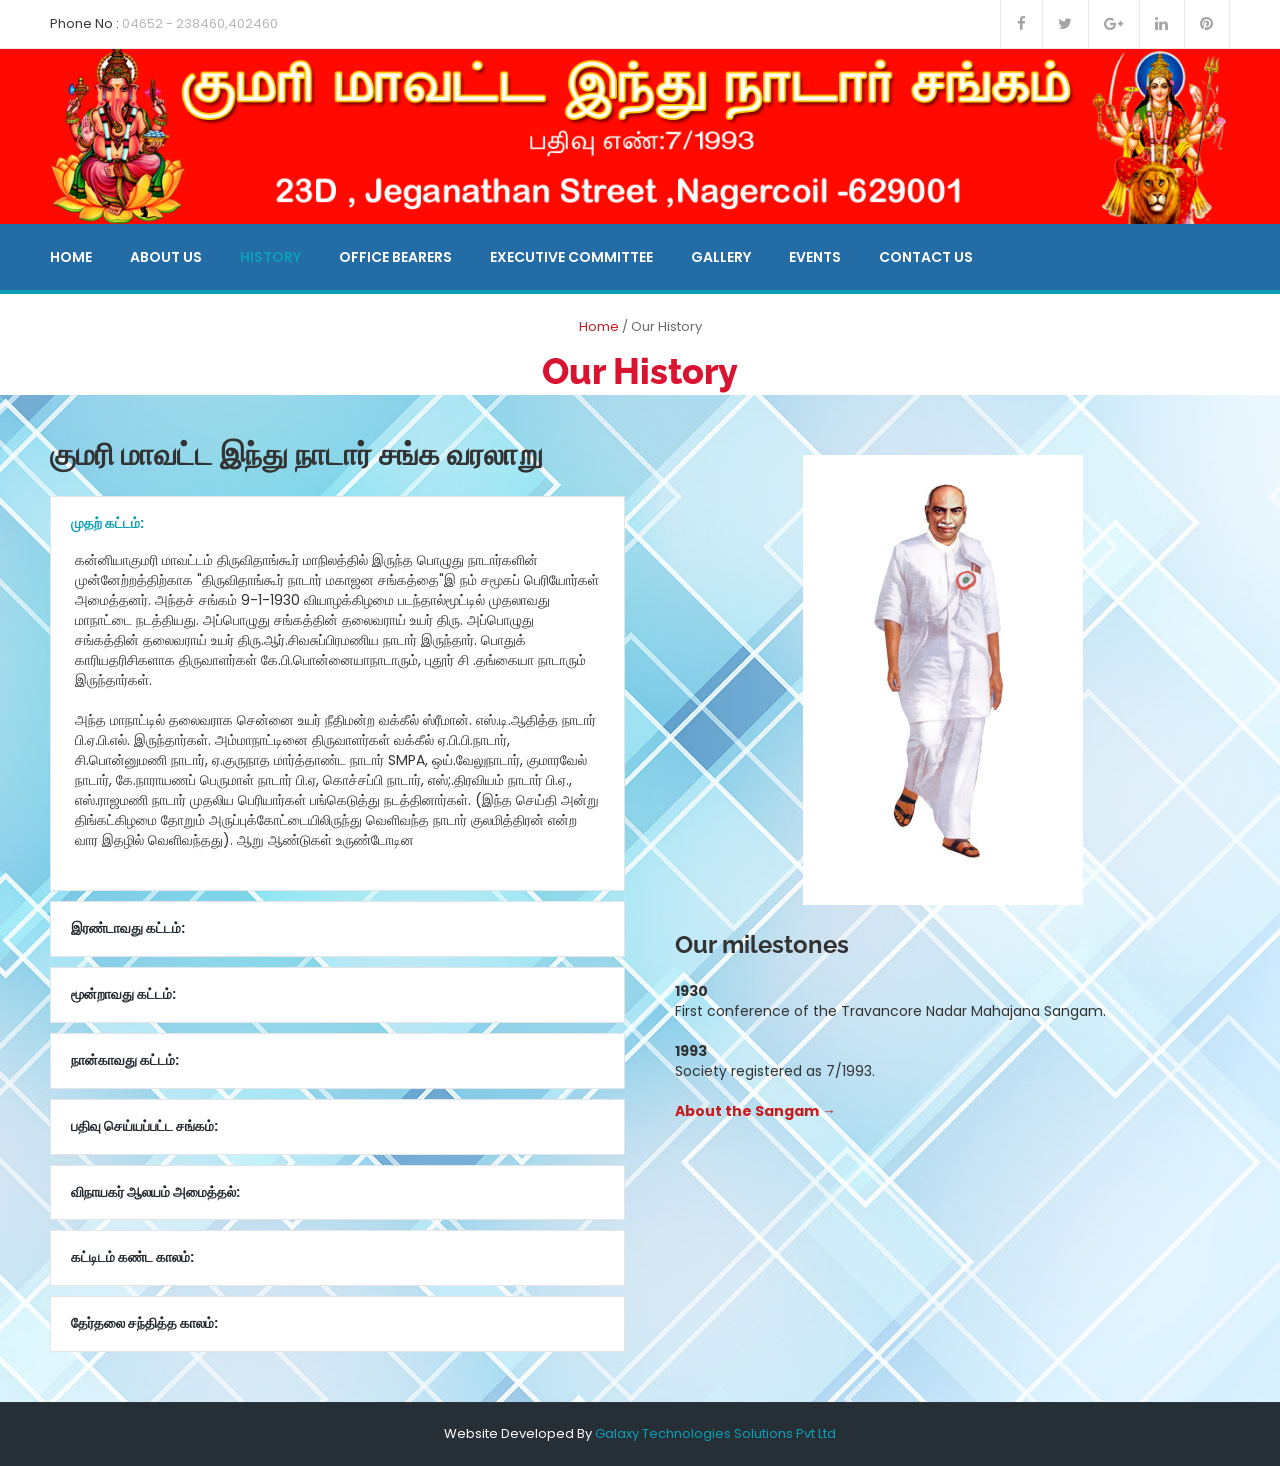
<file: history.html>
<!doctype html>
<html lang="en">
    <head>
        <meta charset="utf-8" />
        <meta name="viewport" content="width=device-width,initial-scale=1" />
        <meta
            name="description"
            content="Kumari District Hindu Nadar Sangam — history, community, events and contact information."
        />
        <title>Our History | Hindu Nadar Sangam</title>
        <link rel="stylesheet" href="css/style.css" />
        <link rel="stylesheet" href="css/responsive.css" />
        <link rel="stylesheet" href="css/site.css?v=20261021-4" />
        <link rel="stylesheet" href="css/original-design.css?v=20261021-4" />
        <script src="js/page.js?v=20261021-4" defer></script>
    </head>
    <body>
        <a class="skip" href="#main">Skip to content</a>
        <section class="top-bar">
            <div class="container">
                <div class="left-text pull-left">
                    <p><span>Phone No :</span> 04652 - 238460,402460</p>
                </div>
                <!-- /.left-text -->

                <div class="social-icons pull-right">
                    <ul>
                        <li>
                            <a href="#"><i class="fa fa-facebook"></i></a>
                        </li>
                        <li>
                            <a href="#"><i class="fa fa-twitter"></i></a>
                        </li>
                        <li>
                            <a href="#"><i class="fa fa-google-plus"></i></a>
                        </li>
                        <li>
                            <a href="#"><i class="fa fa-linkedin"></i></a>
                        </li>
                        <li>
                            <a href="#"><i class="fa fa-pinterest"></i></a>
                        </li>
                    </ul>
                </div>
                <!-- /.social-icons -->
            </div>
        </section>
        <header class="brand">
            <div class="wrap">
                <a href="index.html"
                    ><img
                        src="img/resources/logo.png"
                        alt="Kumari District Hindu Nadar Sangam"
                        width="1349"
                        height="200"
                /></a>
            </div>
        </header>
        <nav class="site-nav" aria-label="Main navigation">
            <div class="wrap nav-inner">
                <button class="menu-toggle" aria-expanded="false" aria-controls="navigation">
                    ☰ <span>Menu</span>
                </button>
                <div id="navigation">
                    <a href="index.html">Home</a><a href="about.html">About Us</a
                    ><a href="history.html" aria-current="page">History</a
                    ><a href="office-bearers.html">Office Bearers</a><a href="committee.html">Executive Committee</a
                    ><a href="gallery.html">Gallery</a><a href="events.html">Events</a
                    ><a href="contact.html">Contact Us</a>
                </div>
            </div>
        </nav>
        <main id="main">
            <section class="page-heading">
                <div class="wrap">
                    <p><a href="index.html">Home</a> / Our History</p>
                    <h1>Our History</h1>
                </div>
            </section>
            <section class="section">
                <div class="wrap history-layout">
                    <article class="prose" lang="ta">
                        <h2>குமரி மாவட்ட இந்து நாடார் சங்க வரலாறு</h2>
                        <details open id="history-0">
                            <summary>முதற் கட்டம்:</summary>
                            <div>
                                <p>
                                    கன்னியாகுமரி மாவட்டம் திருவிதாங்கூர் மாநிலத்தில் இருந்த பொழுது நாடார்களின்
                                    முன்னேற்றத்திற்காக "திருவிதாங்கூர் நாடார் மகாஜன சங்கத்தை"இ நம் சமூகப் பெரியோர்கள்
                                    அமைத்தனர். அந்தச் சங்கம் 9-1-1930 வியாழக்கிழமை படந்தால்மூட்டில் முதலாவது மாநாட்டை
                                    நடத்தியது. அப்பொழுது சங்கத்தின் தலைவராய் உயர் திரு. அப்பொழுது சங்கத்தின் தலைவராய்
                                    உயர் திரு.ஆர்.சிவசுப்பிரமணிய நாடார் இருந்தார். பொதுக் காரியதரிசிகளாக திருவாளர்கள்
                                    கே.பி.பொன்னையாநாடாரும், புதூர் சி .தங்கையா நாடாரும் இருந்தார்கள்.
                                </p>
                                <p>
                                    அந்த மாநாட்டில் தலைவராக சென்னை உயர் நீதிமன்ற வக்கீல் ஸ்ரீமான். எஸ்.டி.ஆதித்த நாடார்
                                    பி.ஏ.பி.எல். இருந்தார்கள். அம்மாநாட்டினை திருவாளர்கள் வக்கீல் ஏ.பி.பி.நாடார்,
                                    சி.பொன்னுமணி நாடார், ஏ.குருநாத மார்த்தாண்ட நாடார் SMPA, ஒய்.வேலுநாடார், குமாரவேல்
                                    நாடார், கே.நாராயணப் பெருமாள் நாடார் பி.ஏ, கொச்சப்பி நாடார், எஸ்;.திரவியம் நாடார்
                                    பி.ஏ., எஸ்.ராஜமணி நாடார் முதலிய பெரியார்கள் பங்கெடுத்து நடத்தினார்கள். (இந்த செய்தி
                                    அன்று திங்கட்கிழமை தோறும் அருப்புக்கோட்டையிலிருந்து வெளிவந்த நாடார் குலமித்திரன்
                                    என்ற வார இதழில் வெளிவந்தது). ஆறு ஆண்டுகள் உருண்டோடின
                                </p>
                            </div>
                        </details>
                        <details id="history-1">
                            <summary>இரண்டாவது கட்டம்:</summary>
                            <div>
                                <p>
                                    அக்காலத்தில் கல்விகற்க நாகர்கோவில் கோட்டாறு அரசு பயிற்சிப் பள்ளியும்இ ஸ்காட்
                                    கிறித்துவ உயர்நிலைப் பள்ளியும் தவிர வேறு இல்லை. போக்குவரத்து வசதியும், சாலை வசதியும்
                                    இல்லாத நிலையில் மாணவர்களுக்குத் தங்கிப் படிக்க ஒரு தங்கும் விடுதி(Hostel) வேண்டும்.
                                    அதனை நிறைவேற்றும் முயற்சியில் உயர்திரு.எஸ்.டி.பாண்டியன் நாடார் வேண்டிய கருவையும்
                                    உருவையும் கொடுத்தார். அவர்களுடன் திருவாளர்கள் ஏ.பி.பி. நாடார், இரணியல் சி.இராமசுவாமி
                                    நாடார், மணிக்கெட்டிப் பொட்டல் இ.ஏகாம்பரநாடார், பூவியூர் சி.ராமசுவாமி நாடார்,
                                    ஆர்.சிவசுப்பிரமணியன் நாடார், புதூர் சி.தங்கையா நாடார் படந்தாலுமூடு, பாஞ்சிவிளை
                                    வேல்நாடார் போன்றோர்களுடன் சங்கச் செயல்கள் விறுவிறுப்புடன் நிகழ்ந்தன. இந்து
                                    சமயப்பற்றும, இனப்பற்றும் மிக்க வக்கீல் உயர்திரு. ஏ.பி.பி.நாடார் அவர்கள் சங்கத்
                                    தலைவராக தேர்ந்தெடுக்கப்பட்டார். உயர்திரு. சி.இராமசாமி நாடார் பொதுச் செயலாளராக
                                    பொறுப்பேற்றார்
                                </p>
                                <p>
                                    கொல்லம் 1113 ஆம் ஆண்டு சித்திரை மாதம் 13ஆம் நாள் பின்தங்கிய சகல இந்துக்களுக்கும்
                                    சமத்துவ ஆலயப்பிரவேசம் அளித்ததை நினைவாகத் தங்கும் விடுதிக்கு பெயர் சூட்டத்
                                    தீர்மானித்து "ஆலயப் பிரவேசப் பிரகடன நினைவு விடுதி" (Temple Entry Memorial Hostel)
                                    என்று பெயர் சூட்டி விடுதியை தொடங்கினர். இன்று தமிழ்நாடு மெர்கண்டைல் வங்கி இருக்கும்
                                    இடத்தில் இருந்த தகரத்தால் வேயப்பெற்ற வாடகைக் கட்டடத்தில் மாணவர் விடுதியை
                                    தொடங்கினார்கள். உயர்திரு. ஏ.பிரம்மானந்தசுவாமி நாடார் அவர்களும், ஈ.ஏகாம்பரநாதன்
                                    நாடார் அவர்களும் அதன் பொறுப்பாளர்களாக பணியாற்றினார்கள்.
                                </p>
                                <p>
                                    தற்காலிகத் தங்கும் விடுதியை நிரந்தரமாக்கவேண்டி இன்று நம் சங்கம் இருக்கும் பூமியை
                                    வாங்கினர். இந்த மனையை வாங்க உயர்திரு. எஸ்.ஐ.பாண்டியன் நாடார் அவர்கள் உறுதுணையாக
                                    இருந்தார்கள். விடுதிக்கு அடிக்கல் நாட்ட மதுரை நாடார் மகாஜன சங்கத் தலைவர் பொறையார்
                                    உயர்திரு. வி.கனகசபை நாடார் அவர்களை அழைத்து 1939 ஆம் ஆண்டு டிசம்பர் 13ஆம் நாள்
                                    திங்கட்கிழமை மாணவர் விடுதிக்கு அடிக்கல் நாட்டினர். தொடர்ந்து மனையில் கிணறு வெட்டி
                                    ஒரு சிறிய அலுவலகத்ததையும் கட்டினர். விடுதி கட்டுவதற்காக வேண்டிய நிலை, ஜன்னல்,
                                    பனம்கம்புகளைத் தயார் செய்தனர்.
                                </p>
                                <p>
                                    இப்படி விடுதிகட்டும் பணிகள் நிகழும் போது திருவிதாங்கூர் தமிழ்நாடு காங்கிரஸ் கட்சி
                                    உருவானது. வெளிப்படையாகத் தெரிந்த மலையாளி தமிழன் என்ற பேத உணர்வும் மனதிற்குப் புரியாத
                                    நிலையிலும் சிந்தைக் கெட்டாத நிலையிலிருந்த இந்து கிறித்தவர் பேதஉணர்வுகளும் கலந்த ஒரு
                                    அரசியல் உருவானது. ஒருபக்கம் இந்திய தேசீய விடுதலைப் போராட்டமும், தமிழர்கள்,
                                    தாய்த்தமிழகத்தோடு சேர வேண்டும் என்ற போராட்டமும் வலிமை பெற்றிருந்தன. இந்தச்
                                    சூழ்நிலையில் இந்து நாடார்கள் சங்கம் தன் செயல்பாட்டில் ஈடுபடமுடியாத மந்தநிலை
                                    ஏற்பட்டது. மதமாற்றம் நிகழ்ந்து கொண்டிருந்த அக்காலகட்டம் இந்து நாடார் சங்க
                                    வளர்ச்சிக்கு மிகவும் இக்கட்டை ஏற்படுத்தியது.
                                </p>
                                <p>
                                    அப்பொழுது தோன்றிய அரசியல் சூழலில் நம் சங்கப் பெரியோர்கள் பலர் அரசியலில் இறங்கினர்.
                                    இன்றைய மாநில இந்து முன்னணி தலைவர் உயர்திரு. ப.தாணுலிங்கம் நாடார் திருவளர்கள்
                                    ஸ்ரீ.வி.தாஸ்நாடார், ஏ.சிதம்பரநாதன் நாடார், பி.பொன்னப்ப நாடார், எஸ்.திரவியம் நாடார்
                                    போன்றோர்கள் அரசியலில் முன்னணி வகித்தனர். அரசியல் முக்கியத்துவம் சங்கப் பணியைப்
                                    பாதித்தது. அதனால் பல வருடங்களாக வெறும் செயற்குழு கூட்டங்கள் மட்டுமே நிகழ்ந்தன.
                                </p>
                                <p>
                                    அன்று அரசியலில் ஒப்பற்ற மேதையாகவும், மக்கள் சேவையில் மாபெரும் தொண்டனாகவும் வாழ்ந்த
                                    உயர்திரு. கே.நாராயணப்பெருமாள் நாடார் எம்.எல்.ஏ. அவர்களும், சமூக சீர்திருத்த செம்மல்
                                    இருளப்பபுரம் வலிய பெருமாள் நாடார் அவர்களும் ஆற்றிய பணிகள் ஒப்பற்றவை. அவர்களுக்கு
                                    நினைவுச் சின்னங்கள் அமைத்து போற்ற வேண்டும்.
                                </p>
                            </div>
                        </details>
                        <details id="history-2">
                            <summary>மூன்றாவது கட்டம்:</summary>
                            <div>
                                <p>
                                    சட்ட சபைகளுக்கு செல்ல வேண்டிய பிரதிநிதிகளை சங்கம் தேர்ந்தெடுக்க வேண்டும் என்ற
                                    தீர்மானம் சங்கத்தில் பிளவுகளை ஏற்படுத்தியிருக்கிறது. அரசியல் கலப்பு சங்கத்திற்கு
                                    ஆபத்து என்பதில் ஐயமில்லை.
                                </p>
                                <p>
                                    ஆங்காங்கே சில இரவுப் பள்ளிக்கூடங்களும், வாசிப்புச்சாலைகளும் திறந்தனர். கீழமறவன்
                                    குடியிருப்பு பாரதி நூல் நிலையம் சங்கத்தின் சார்பில் திறக்கப்பட்டது.
                                </p>
                            </div>
                        </details>
                        <details id="history-3">
                            <summary>நான்காவது கட்டம்:</summary>
                            <div>
                                <p>
                                    மேற்கூறிய காலக்கட்டங்களில் திருவாளர்கள் ஆர். சிவசுப்பிரமணிய நாடார், எஸ். திரவியம்
                                    நாடார் ஆகியோர் தலைவர்களாகவும், கே.குமாரசுவாமி நாடார், சி.ராமேஸ்வரலிங்கம் நாடார்,
                                    பி.தாணுலிங்கம் நாடார் ஆகியோர் பொதுச் செயலாளர்களாகவும் பணிபுரிந்தனர். அவர்கள்
                                    காலத்தில் இப்பொழுது இருக்கும் அலுவலகம் கட்டப்பட்டது. திருவாளர்கள் இ. ஏகாம்பரம்
                                    நாடார்,ஆர்.எஸ்.நாடார், பிரம்மானந்த சுவாமி நாடார், எஸ்.திரவியம் நாடார், வி.
                                    சுப்பிரமணியம் நாடார் போன்றோர் தங்களின் நன்கொடையால் விடுதிக்கு ஏழு அறைகள் கட்ட
                                    முன்வந்தனர். அதற்காக செய்து வைத்த நிலைகளும், ஜன்னல்களும் இப்பொழுதும் உள்ளன. சங்கச்
                                    செயல்பாட்டில் ஏற்பட்ட தளர்ச்சி கட்டடம் கட்டாமல் நிற்கச் செய்துள்ளது.
                                </p>
                                <p>
                                    உயர்திரு. எஸ்.திரவியம் நாடார் தலைவராய் இருந்த காலத்தில் திருவாளர்கள் ஸ்ரீ.வி.தாஸ்,
                                    புதூர் சி.தங்கையா நாடார் பொதுக் காரியதரிசிகளாக பணியாற்றினர். சில காலம் பழைய வீட்டு
                                    சுப்பிரமணிய நாடார் தலைவராக இருந்தபோது திரு.எஸ்.கே.பாண்டியன் பி.ஏ.பி.எல் அவர்கள்
                                    பொதுச் செயலாளராகப் பணியாற்றினார். அடுத்து உயர் திரு.கே.டி.சின்னக்கண்ணு நாடார்
                                    தலைவரான போது திரு.டி.எம்.சுவாமிநாதன் நாடார் பி.ஏ.பி.எல் அவர்கள் பொதுச் செயலாளர்
                                    ஆனார்கள். தொடர்ந்து உயர் திரு. என்.சிவராஜன் பி.ஏ. தலைவரானார். திருவாளர் டி.தினகரன்
                                    பி.ஏ.பி.எல். அவர்கள் பொதுச் செயலாளராக தேர்ந்தெடுக்கப்பட்டார். ஓய்வு பெற்ற
                                    தாசில்தாரரான திரு.என்.சிவராஜன் சங்கப் பூமிக்கு மதிற்சுவர் கட்ட முயன்று ஒரு பகுதிக்கு
                                    அடிப்படை போடப்பட்டது. அந்த வேலையை முடிக்க ஒரு மாநாடு நடத்த முயன்றனர். அந்த
                                    முயற்சிக்கு அப்பொழுது செயற்குழுவில் இருந்த திரு.கே.ரெத்தினசுவாமி பி.ஏ.பி.எல்.,
                                    சங்கப் (பொருளாளர்) திரு.எஸ்.ஜெகதீசன் பி.ஏ.பி.எல்.(கூட்டுக்காரியதரிசி) ஆகியோர் துணை
                                    நின்றனர். தலைவர் உடல்நலம் குன்ற அப்பொழுது இருந்த துணைத்தலைவர் உயர்.
                                    திரு.இரா.இரத்தினசுவாமி பி.ஏ.பி.எல். அவர்கள் தலைவரானார். சங்கச் செயல்பாட்டில் வேகம்
                                    ஊட்ட ஒரு பாலர்பள்ளியை தொடங்க முன் வந்தனர். அதற்கான எல்லா ஏற்பாடுகளும் செய்யும்
                                    பொழுது நீதிமன்றத்தில் உருவாக்கப்பட்ட வழக்கினால் அச்செயல் தடைப்பட்டது. தலைவர் அவர்கள்
                                    அந்த வழக்கை தம் சொந்த செலவில் தக்க முறையில் அணுகி வெற்றி தேடித்தந்தார். அடுத்த
                                    கட்டமாக மதிற்சுவர் கட்ட சங்கம் முன்வந்தது. நல்ல மனங்கொண்ட சமூகப் பெரியார்கள் கொடுத்த
                                    நன்கொடையால் மதிற்சுவர் கட்டும்பணி முடிந்தது. தாலுகா அமைப்புக்களையும், ஊர்
                                    அழைப்புக்களையும் அமைத்து ஒவ்வொரு இந்து நாடாரையும் சங்க உறுப்பினராக்கும் பணி
                                    தொடங்கியது. இப்படி பல நற்பணிகள் நிகழ்ந்தன.
                                </p>
                                <p>
                                    தொடர்ந்து நிகழ்ந்த பொதுக்குழுவில் பின்வரும் நிர்வாகக்குழு தேர்ந்தெடுக்கப்பட்டது.
                                    திருவாளர்கள் எஸ்.சீனிவாசன் M.A. தலைவராகவும், டி.தினகரன் பி.ஏ.பி.எல். பொதுச்
                                    செயலாளராகவும், எஸ். சந்திரசேகரன் பொருளாளராகவும், பி.பி.முனிசாமி நாடார், ஏ.எஸ்.
                                    செல்வம், எ.துரைசாமி பி.காம். ஆகியோர் துணைத் தலைவர்களாகவும் (தாலுகா தலைவர்கள்)
                                    என்.தங்கசுவாமி பி.ஏ., எஸ்.தங்கராஜ் பி.எஸ்.ஸி., ஆகியோர் செயலர்களாகவும, எஸ். முருகேசன்
                                    அமைப்பாளராகவும் இருந்து சங்கப் பணிகளை செய்து வந்தனர்.
                                </p>
                                <p>
                                    இந்த நிர்வாகக்குழுவினர் 1986-ல் சிறப்பான முறையில் பொன்விழா மாநாடு ஒன்றை நடத்தினர்.
                                    அந்த பொன்விழா மாநாட்டில் "பொன்விழா மலர்" ஒன்றை வெளியிட்டனர். அந்த மலரிலிருந்தே மேல்
                                    குறிப்பிட்ட சங்க வரலாற்றுச் செய்திகள் கிடைத்தன. இந்த நிர்வாகிகள் 1988 வரை சிறப்பாகச்
                                    செயலாற்றினர். சங்கப் பணிகளை விரைவுபடுத்தும் விதத்தில் ஒரு Working Committee
                                    நிறுவப்பட்டு காட்டத்துறை S.சீனிவாசன் பொருளாளராக நியமிக்கப்பட்டார். சங்கத்தை
                                    விரிவுப்படுத்தும் வகையில் தாலுகா கமிட்டிகள் அமைக்க தீர்மானிக்கப்பட்டது.
                                </p>
                            </div>
                        </details>
                        <details id="history-4">
                            <summary>பதிவு செய்யப்பட்ட சங்கம்:</summary>
                            <div>
                                <p>
                                    27-07-1990 அன்று புதிய நிர்வாகக் குழு நிறுவப்பட்டது. தலைவராக T.கிருஷ்ணசுவாமி, பொதுச்
                                    செயலாளராக A.துரைசுவாமி, பொருளாளராக P.விஜயகுமார், உறுப்பினர்களாக P.P.முனுசுவாமி,
                                    T.தினகரன், S.முருகேசன், S.சந்திரசேகரன், D.நாராயணன் நாடார், A.திரவியம் நாடார்,
                                    S.சீனிவாசன், A.செல்லம், P.தங்கசுவாமி, D.நாராயண நவமணி, M.இராமச்சந்திரன் ஆகியோர்
                                    செயல்பட்டனர். இவர்கள் சங்கத்தை அரசின் பதிவு செய்யப்பட்ட சங்கமாக நடத்தத்
                                    தீர்மானித்தனர். சங்கம் 7/1993 என்ற எண் கொண்ட சங்கமாகப் பதிவு செய்யப்பட்டது. அப்போது
                                    சங்கத்தின் நிர்வாகிகளாக T.கிருஷ்ணசுவாமி (தலைவர்), K.குமாரசுவாமி (உதவித்தலைவர்),
                                    A.துரைசுவாமி (பொதுச் செயலாளர்), S.இராஜபாண்டியன்,C.M.இராஜமோகன் ஆகியோர் (செயலாளர்கள்),
                                    P.விஜயகுமார் (பொருளாளர்),C.கிருஷ்ணன், S.சிவராஜன், S.சீனிவாசன் ஆகியோர் செயற்குழு
                                    உறுப்பினர்களாக இருந்தனர்.
                                </p>
                                <p>
                                    20-06-1995-ல் நடைபெற்ற பொதுக்குழு சங்க வளர்ச்சிக்காக T.கிருஷ்ணசுவாமி(தலைவர்),
                                    T.M.சுவாமிநாதன் (துணைத் தலைவர்), A.துரைசுவாமி (பொதுச் செயலாளர்),A.செல்லையா நாடார்,
                                    S.ராஜபாண்டியன், A.தியாகராஜன், T.துரைசுவாமி, A.செல்லத்துரை, S.ராதாகிருஷ்ணன்,
                                    C.ஜெயகண்ணன், B.ஆதிகேசவன், S.சதாசிவன் ஆகியோரை செயற்குழு உறுப்பினார்களாகவும்
                                    நியமித்தது. இவர்கள் மாவட்டத்தில் தண்ணீர் பிரச்சினைக்காகக் குரல் கொடுத்தனர்.
                                </p>
                                <p>
                                    03-08-1997-இல் நடைபெற்ற பொதுக்குழு T.கிருஷ்ணசுவாமி (தலைவர்), A.துரைசுவாமி (பொதுச்
                                    செயலாளர்), E.V.நாதன், R.இராதாகிருஷ்ணன், P.பிரபாகர் (செயலாளர்கள்), T.யசோதரன்
                                    (பொருளாளர்), P.தங்கநாடார், T.முரளி மனோகர்லால், R.முருகன், S.S.மணி, V.நாராயணப்
                                    பெருமாள், P.இராம்மோகன், C.சுந்தரலிங்கம், Y.இராமதாஸ்,R.நடேசன், N.கண்ணன், V.திருப்பதி
                                    ஆகியோரை சங்க வளர்ச்சிக்கு பொறுப்பாளர்களாக நியமித்தது. இவர்கள் காலத்தில் ஊரமைப்புகளை
                                    ஏற்படுத்தி சங்கத்தை விரிவுபடுத்தும் முயற்சி மேற்கொள்ளப்பட்டது.
                                </p>
                            </div>
                        </details>
                        <details id="history-5">
                            <summary>விநாயகர் ஆலயம் அமைத்தல்:</summary>
                            <div>
                                <p>
                                    சங்கம் அமைக்கப்பட்ட நோக்கம் விரைவாக நடைமுறைக்கு வராததால் சங்கத்தை உரிய பாதையில் வழி
                                    நடத்திச் செல்வதற்காக சங்கவளாகத்திற்குள் ஒரு ஸ்ரீ விக்ன விநாயகர் ஆலயத்தை கன்னி
                                    மூலையில் நிறுவ வேண்டும் என்ற எண்ணம் சங்க நிர்வாகிகளுக்கும்,சங்க உறுப்பினர்களுக்கும்
                                    தோன்றலாயிற்று. இந்தச் சூழலில் 29-11-2001 அன்று நடைபெற்ற பொதுக்குழு திரு.S.சதாசிவம்
                                    அவர்கள் கௌரவத் தலைவராகவும, கீழ்க்குறிப்பிடும் நிர்வாகிகளை A.செல்லையா (தலைவர்),
                                    B.ஆதிகேசவன் (பொதுச் செயலாளர்), T.M.சுவாமிநாதன், R.இராஜமோகன்,A.துரைசுவாமி,
                                    K.காளிதாஸ், R.இராதாகிருஷ்ணன், P.பிரபாகர், E.V.நாதன், R.நடேசன், K.முத்து, V.திருமால்,
                                    V.நாராயணப் பெருமாள், R.முருகன், C.பாலையா, T.முரளி மனோகர்லால், M.பாலசுந்தரம்,
                                    C.கோபாலகிருஷ்ணன், C.செல்வகுமார், T.தங்கப்பழம் N.நீலஜெகநாதன், N.ஆனந்தராஜ்,
                                    N.தங்கராஜ், C.செல்வமணி, S.பத்மனாபன், K.பரமார்த்தலிங்கம் ஆகியோரை நியமித்தது.
                                </p>
                                <p>
                                    உடல் நலக்குறைவு காரணமாக சங்கத்தலைவர் A.செல்லையா அவர்கள் தலைவர் பதவியிலிருந்து
                                    விலகியதால் சங்கத்தின் கௌரவத்தலைவர் S.சதாசிவம் அவர்கள் 24-03-2002-ல் நடைபெற்ற
                                    செயற்குழுவில் சங்கத் தலைவராகத் தேர்ந்தெடுக்கப்பட்டார்கள். சங்கத் தலைவர் S.சதாசிவம்
                                    மற்றும் பொதுச் செயலாளர் B.ஆதிகேசவன் ஆகியோர் சங்கத்திற்கு ஆயுட்கால உறுப்பினர்களை
                                    மாவட்டம் முழுவதிலும் அலைந்து திரிந்து சேர்த்தார்கள். மேலும் அனைவரின் முழு
                                    முயற்சியாலும் சங்கவளாகத்தில் கன்னிமூலையில் அமைந்திருக்கும் ஸ்ரீ விக்ன விநாயகரின்
                                    பிரதிஷ்டை 15-05-2002-ம் தியதியும் கும்பாபிஷேகம் 16-05-2002-ம் தியதியும் சிறப்பாக
                                    நடைபெற்றன. சங்கத்தின் சமுதாயம் சார்ந்த பணிகளுக்கு பிள்ளையார் சுழி போடுதலாக
                                    இந்நிகழ்வு அமைந்தது.
                                </p>
                            </div>
                        </details>
                        <details id="history-6">
                            <summary>கட்டிடம் கண்ட காலம்:</summary>
                            <div>
                                <p>
                                    09-01-2005 அன்று நடைபெற்ற பொதுக்குழுவில் கீழ்க்கண்ட நிர்வாகிகள் சங்க வளர்ச்சிக்காகத்
                                    தேர்வு செய்யப்பட்டனர். தலைவர் N.காமராஜ், பொதுச் செயலாளர் P.ஜனார்த்தனன், உப தலைவர்கள்
                                    T.M.சுவாமிநாதன், மேக்கோடு N.சதாசிவன், இணைச் செயலாளர்கள் T.துரைசுவாமி, தங்கமுருகன்
                                    பொருளாளர் A.இராமகிருஷ்ணன், செயற்குழு உறுப்பினர்கள் P.செல்லத்துரை, S.பார்த்தசாரதி,
                                    M.கோபாலன், G.இராதாகிருஷ்ணன், S.தங்கசுவாமி, P.குமாரவேலு, T.முரளி மனோகர்லால்,
                                    S.பன்னீர் செல்வம், M.நாகபாலகிருஷ்ணன், A.இராஜமன்னார், P.பிரபாகர், C.ஜெயகண்ணன்,
                                    A.தியாகராஜன், K.கனகநாதன் ஆகியோர் நிர்வாகக் குழுவில் இடம் பெற்றனர்.
                                </p>
                                <p>
                                    இந்த நிர்வாகிகள் சங்கத்திற்கு சொந்தமாக புதிய கட்டிடங்கள் கட்டும் முயற்சியிலும்
                                    ஊர்களை இணைக்கும் முயற்சியிலும் சங்கத்திற்கு நிரந்தர ஆயட்கால உறுப்பினர்கள் சேர்க்கும்
                                    முயற்சியிலும் ஈடுப்பட்டனர். கட்டிடத்திற்கான அடித்தளம் N.காமராஜ் அவர்களின் தலைமையில்
                                    அமைக்கப்பட்டது. கட்டிடம் கட்டுவதற்கான நிதி கடும்பாடு பட்டு சேர்க்கப்பட்டது. கட்டிட
                                    வேலைக்கு நீர் எடுப்பதற்கு மயிலாடி S.M.இராஜேந்திரன் அவர்களால் கிணற்றில் ஒரு மோட்டார்
                                    நன்கொடையாக பொருத்தப்பட்டது.
                                </p>
                                <p>
                                    19-03-2006 அன்று நடைபெற்ற சங்க பொதுக்குழுக் கூட்டத்தில் 2006-2009 ஆண்டுக்கான
                                    நிர்வாகிகளாக M.கோபால் அவர்கள் தலைவராகவும், P.ஜனார்த்தனன் அவர்கள் பொதுச்
                                    செயலாளராகவும, A.இராமகிருஷ்ணன் பொருளாளராகவும், T.M.சுவாமிநாதன், N.சதாசிவன் ஆகியோர் உப
                                    தலைவர்களாகவும், T.துரைசுவாமி, தங்கமுருகன் ஆகியோர் இணைச் செயலாளர்களாகவும்,
                                    E.M.ராம்சந்தர், S.பார்த்தசாரதி, D.இராதாகிருஷ்ணன், S.தங்கசுவாமி, P.குமாரவேலு, T.முரளி
                                    மனோகர்லால், S.பன்னீர் செல்வம் M.நாகபாலகிருஷ்ணன், A.இராஜமன்னார், P.பிரபாகர்,
                                    C.ஜெயகண்ணன், A.தியாகராஜன், T.கனகநாதன், S.தர்மலிங்கம்(எ)உடையார், T.சிவசங்கர்,
                                    N.காமராஜ், P.பார்த்தசாரதி ஆகியோர் செயற்குழு உறுப்பினர்களாகவும், S.ராஜபாண்டியன்
                                    தணிக்கையாளராகவும் தேர்ந்தெடுக்கப்பட்டனர். இவர்களால் 30-04-2007 அன்று புதிய கட்டிடம்
                                    கிரகப்பிரவேசம் செய்யப்பட்டது. மேலும் 2008-ஆம் ஆண்டு சங்கத்திற்கு புதிய அலுவலகக்
                                    கட்டிடமும் கட்டி முடிக்கப்பட்டது.
                                </p>
                            </div>
                        </details>
                        <details id="registration">
                            <summary>தேர்தலை சந்தித்த காலம்:</summary>
                            <div>
                                <p>
                                    01-11-2015 அன்று நடைபெற்ற பொதுக் குழுவில் சங்க நிர்வாகிகளை ஏகமனதாகத் தேர்ந்தெடுக்க
                                    முடியாத நிலை ஏற்பட்டது. எனவே 25-11-2015 அன்று சங்க நிர்வாகிகளைத் தேர்தல் நடத்தித்
                                    தேர்ந்தெடுக்க வேண்டும் என்று தீர்மானிக்கப்பட்டது.
                                </p>
                            </div>
                        </details>
                    </article>
                    <aside class="card history-aside">
                        <img src="img/faq/1.jpg" alt="Portrait from the Sangam history" />
                        <h3>Our milestones</h3>
                        <p><strong>1930</strong><br />First conference of the Travancore Nadar Mahajana Sangam.</p>
                        <p><strong>1993</strong><br />Society registered as 7/1993.</p>
                        <a class="text-link" href="about.html">About the Sangam →</a>
                    </aside>
                </div>
            </section>
        </main>
        <footer class="footer-bottom">
            <div class="container text-center">
                <p>Website Developed By <a href="http://galaxy-ts.com/">Galaxy Technologies Solutions Pvt Ltd</a></p>
            </div>
        </footer>
    </body>
</html>
</file>
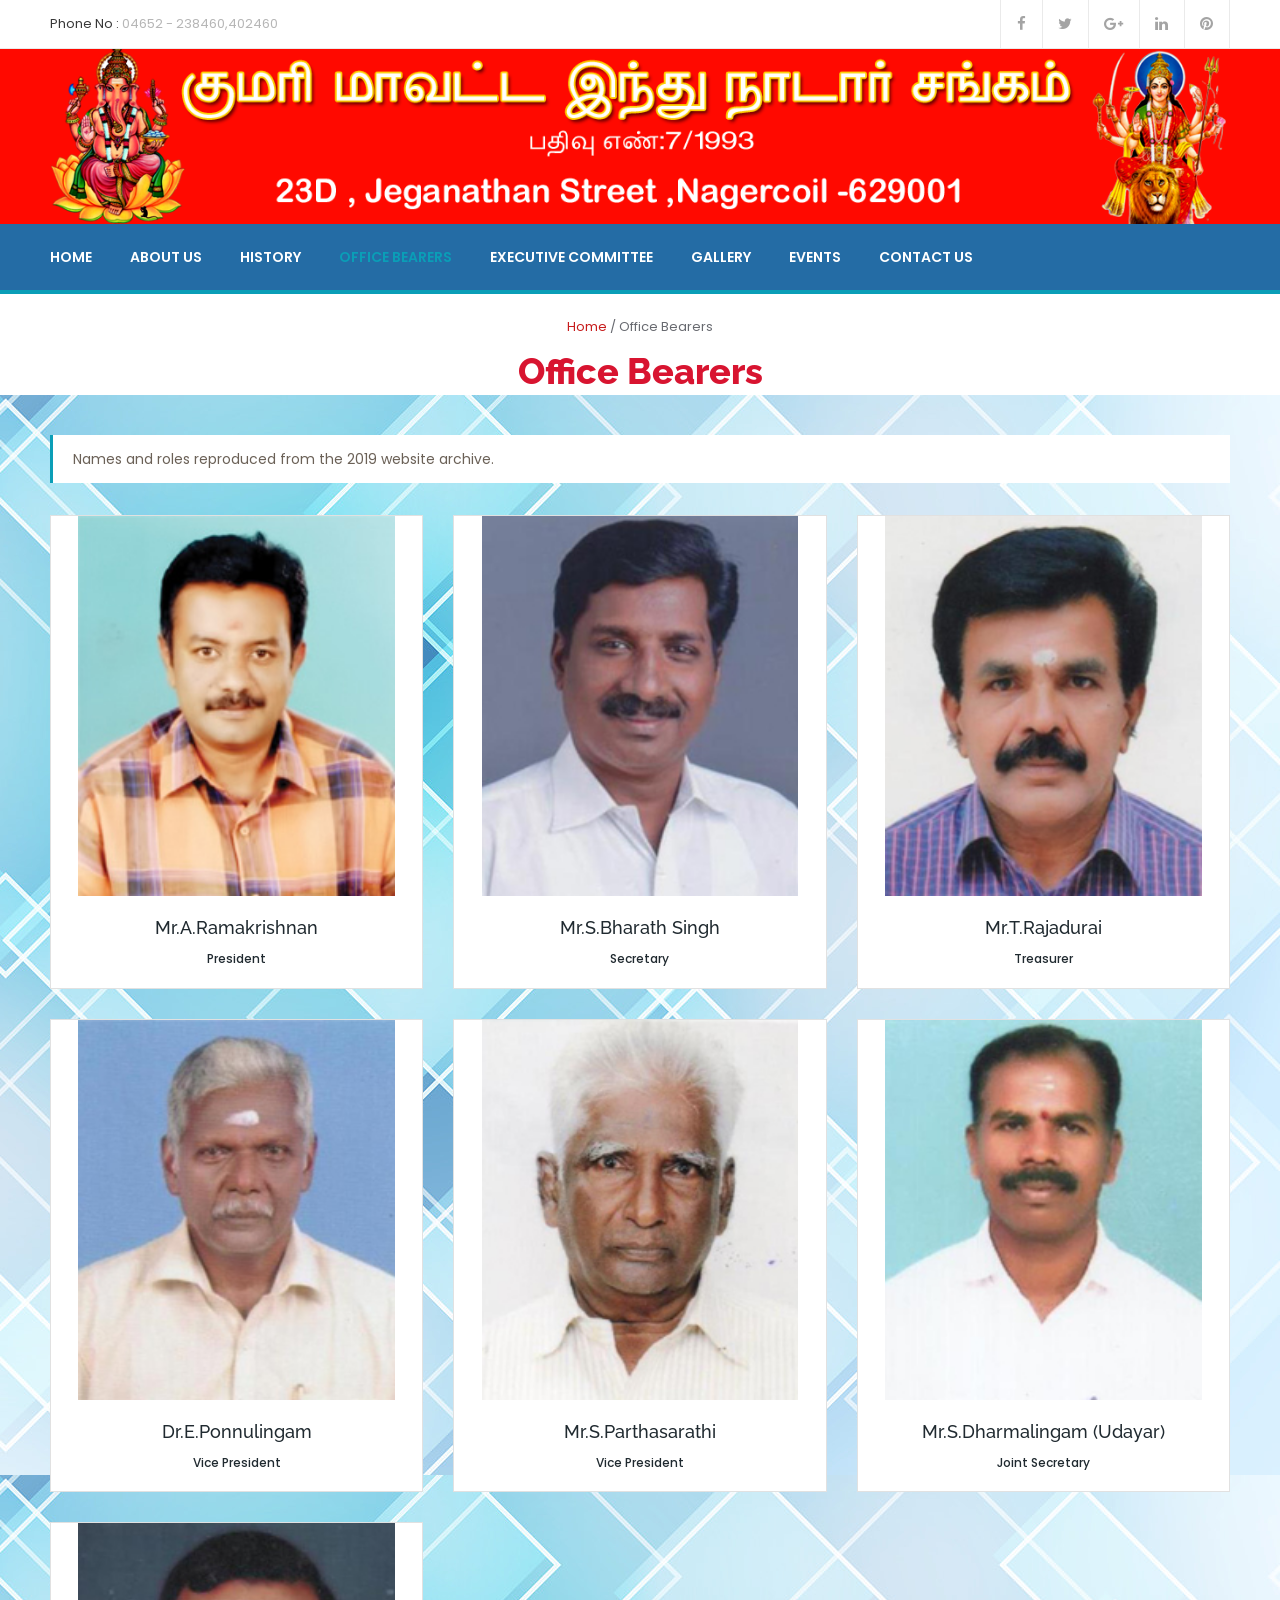
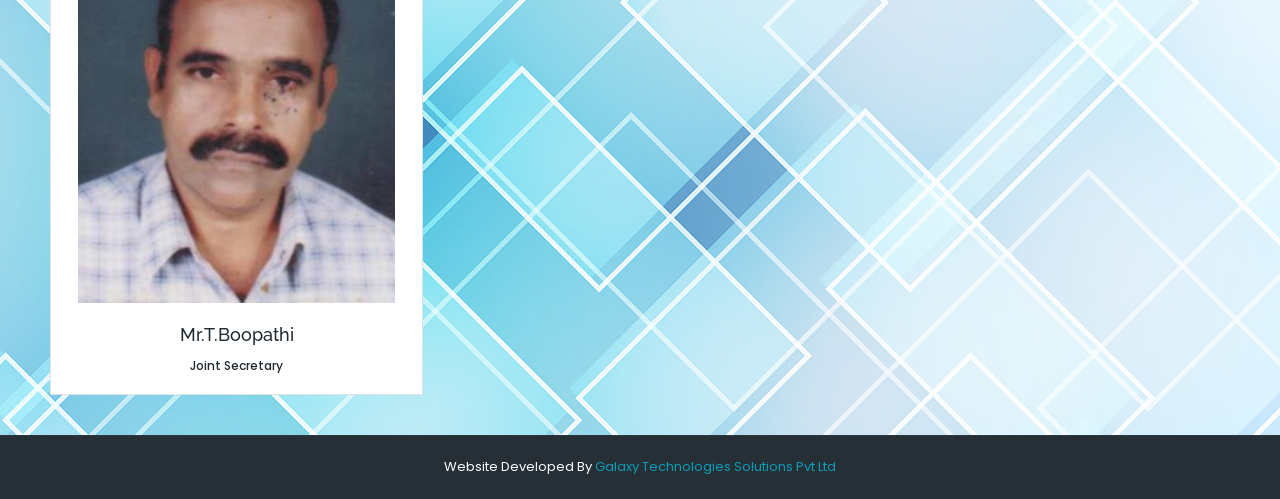
<file: office-bearers.html>
<!doctype html>
<html lang="en">
    <head>
        <meta charset="utf-8" />
        <meta name="viewport" content="width=device-width,initial-scale=1" />
        <meta
            name="description"
            content="Kumari District Hindu Nadar Sangam — history, community, events and contact information."
        />
        <title>Office Bearers | Hindu Nadar Sangam</title>
        <link rel="stylesheet" href="css/style.css" />
        <link rel="stylesheet" href="css/responsive.css" />
        <link rel="stylesheet" href="css/site.css?v=20261021-4" />
        <link rel="stylesheet" href="css/original-design.css?v=20261021-4" />
        <script src="js/page.js?v=20261021-4" defer></script>
    </head>
    <body>
        <a class="skip" href="#main">Skip to content</a>
        <section class="top-bar">
            <div class="container">
                <div class="left-text pull-left">
                    <p><span>Phone No :</span> 04652 - 238460,402460</p>
                </div>
                <!-- /.left-text -->

                <div class="social-icons pull-right">
                    <ul>
                        <li>
                            <a href="#"><i class="fa fa-facebook"></i></a>
                        </li>
                        <li>
                            <a href="#"><i class="fa fa-twitter"></i></a>
                        </li>
                        <li>
                            <a href="#"><i class="fa fa-google-plus"></i></a>
                        </li>
                        <li>
                            <a href="#"><i class="fa fa-linkedin"></i></a>
                        </li>
                        <li>
                            <a href="#"><i class="fa fa-pinterest"></i></a>
                        </li>
                    </ul>
                </div>
                <!-- /.social-icons -->
            </div>
        </section>
        <header class="brand">
            <div class="wrap">
                <a href="index.html"
                    ><img
                        src="img/resources/logo.png"
                        alt="Kumari District Hindu Nadar Sangam"
                        width="1349"
                        height="200"
                /></a>
            </div>
        </header>
        <nav class="site-nav" aria-label="Main navigation">
            <div class="wrap nav-inner">
                <button class="menu-toggle" aria-expanded="false" aria-controls="navigation">
                    ☰ <span>Menu</span>
                </button>
                <div id="navigation">
                    <a href="index.html">Home</a><a href="about.html">About Us</a><a href="history.html">History</a
                    ><a href="office-bearers.html" aria-current="page">Office Bearers</a
                    ><a href="committee.html">Executive Committee</a><a href="gallery.html">Gallery</a
                    ><a href="events.html">Events</a><a href="contact.html">Contact Us</a>
                </div>
            </div>
        </nav>
        <main id="main">
            <section class="page-heading">
                <div class="wrap">
                    <p><a href="index.html">Home</a> / Office Bearers</p>
                    <h1>Office Bearers</h1>
                </div>
            </section>
            <section class="section">
                <div class="wrap">
                    <p class="archive-note">Names and roles reproduced from the 2019 website archive.</p>
                    <div class="member-grid">
                        <article class="member card">
                            <img src="img/event/rama.jpg" alt="Mr.A.Ramakrishnan" loading="lazy" />
                            <h2>Mr.A.Ramakrishnan</h2>
                            <p>President</p>
                        </article>
                        <article class="member card">
                            <img src="img/event/bhara.jpg" alt="Mr.S.Bharath Singh" loading="lazy" />
                            <h2>Mr.S.Bharath Singh</h2>
                            <p>Secretary</p>
                        </article>
                        <article class="member card">
                            <img src="img/event/raja.jpg" alt="Mr.T.Rajadurai" loading="lazy" />
                            <h2>Mr.T.Rajadurai</h2>
                            <p>Treasurer</p>
                        </article>
                        <article class="member card">
                            <img src="img/event/ponnu.jpg" alt="Dr.E.Ponnulingam" loading="lazy" />
                            <h2>Dr.E.Ponnulingam</h2>
                            <p>Vice President</p>
                        </article>
                        <article class="member card">
                            <img src="img/event/partha.jpg" alt="Mr.S.Parthasarathi" loading="lazy" />
                            <h2>Mr.S.Parthasarathi</h2>
                            <p>Vice President</p>
                        </article>
                        <article class="member card">
                            <img
                                src="img/event/udaya.jpg"
                                alt="Mr.S.Dharmalingam
(Udayar)"
                                loading="lazy"
                            />
                            <h2>Mr.S.Dharmalingam (Udayar)</h2>
                            <p>Joint Secretary</p>
                        </article>
                        <article class="member card">
                            <img src="img/event/boopa.jpg" alt="Mr.T.Boopathi" loading="lazy" />
                            <h2>Mr.T.Boopathi</h2>
                            <p>Joint Secretary</p>
                        </article>
                    </div>
                </div>
            </section>
        </main>
        <footer class="footer-bottom">
            <div class="container text-center">
                <p>Website Developed By <a href="http://galaxy-ts.com/">Galaxy Technologies Solutions Pvt Ltd</a></p>
            </div>
        </footer>
    </body>
</html>
</file>
<file: css/style.css>
/***************************************************************************************************************
||||||||||||||||||||||||||||       MASTER STYLESHEET FOR CHARITY HOME          ||||||||||||||||||||||||||||||||||||
****************************************************************************************************************
||||||||||||||||||||||||||||              TABLE OF CONTENT                  ||||||||||||||||||||||||||||||||||||
****************************************************************************************************************
****************************************************************************************************************

1 imported styles
2 flaticon reset styles
3 common css styles
4 .top-bar styles
5 .header styles
6 .mainmenu-area styles
7 .rev_slider_wrapper styles
8 .overlay styles
9 .call-to-action styles
10 .event styles
11 .full-sec styles
12 .single-service-home styles
13 .faq-home styles
14 .fact-counter-wrapper styles
15 .single-team-member styles
16 .testimonials-wrapper styles
17 .single-blog-post styles
18 .footer-call-to-action styles
19 .footer styles
20 .footer-bottom styles
21 contact form validation styles
22 .home-appointment-form styles
23 select menu item styles
24 date picker styles
25 .inner-header styles
26 .about-content styles
27 .volunteer-profile
28 .contact-content styles
29 .appointment-content styles
30 .side-bar-widget styles
31 .parallax-section
32 .gallery-section
33 .featured-causes styles
34 .pager-outer
35 .causes recent style
36 .promote-project
37 .donation-section

****************************************************************************************************************
||||||||||||||||||||||||||||            End TABLE OF CONTENT                ||||||||||||||||||||||||||||||||||||
****************************************************************************************************************/

/* 1 imported styles */

@import url(https://fonts.googleapis.com/css?family=Poppins:300,400,500,600,700);
@import url(https://fonts.googleapis.com/css?family=Raleway:400,100,100italic,200,200italic,300,300italic,400italic,500,500italic,600,600italic,700,700italic,800,900,800italic,900italic);

@import url(bootstrap.min.css);
@import url(font-awesome.min.css);





body {
	font-family: 'Poppins', sans-serif;
	font-size: 14px;
	color: #9C9C9C;
}
h1, h2, h3, h4, h5, h6 {
	font-family: 'Raleway', sans-serif;	
}
a, a:hover, a:active {
	text-decoration: none !important;
}
:active,
:focus {
	outline: none !important;
}
img {
	max-width: 100%;
}
.p0 {
	padding: 0 !important;
}
.full-width {
	width: 100% !important;
}
.text-thm {
	color: #0a9eb7;
}
.text-white {
	color: #fff !important;
}

.thm-btn {
	background: #0a9eb7;
	border-radius: 30px;
	display: inline-block;
	color: #fff;
	font-size: 12px;
	font-family: 'Raleway', sans-serif;
	text-transform: uppercase;
	font-weight: bold;
	padding: 12px 35px;
	border: 2px solid transparent;
	transition: all .3s ease;
}
.thm-btn:hover,
.thm-btn.inverse {
	background-color: #fff;
	border-color: #0a9eb7;
	color: #0a9eb7;
}
.thm-btn:active,
.thm-btn:focus {
	background-color: #fff;
	border-color: #0a9eb7;
	color: #0a9eb7;
}
.thm-btn.inverse:hover {
	background: #0a9eb7;
	border-color: #0a9eb7;
	color: #fff;
}
.btn-xs {
	font-size: 11px !important;
	padding: 8px 15px !important;
}
.sec-padding {
	padding: 40px 0;
	
	background-image:url(../img/gallery/bg.jpg);
}

.sec-title {
	margin-bottom: 63px;
}
.sec-title h2 {
	font-size: 32px;
	text-transform: capitalize;
	color: #202A30;
	font-weight: bold;
	margin: 0;
	margin-bottom: 15px;
}
.sec-title p {
	font-size: 30px;
	color: #fa6100;
	margin: 0;
	
}
.sec-title span.decor {
	width: 16px;
	height: 16px;	
	border-radius: 50%;
	border: 2px solid #E6E6E6;
	background: #fff;
	display: inline-block;
	position: relative;
	z-index: 1;
 }
.sec-title span.inner {
    width: 6px;
    height: 6px;
    background: #EAEAEA;
    border-radius: 50%;
    display: block;
    margin: auto;
    margin-top: 3px;
}
.sec-title span.decor:before,
.sec-title span.decor:after {
	content: '';
	position: absolute;	
	top: 5px;
	width: 50px;
	height: 2px;
	background: #E6E6E6;
	z-index: -1;
}
.sec-title span.decor:before {
	left: 14px;
}
.sec-title span.decor:after {
	right: 14px;
}
.sec-title.text-left span.decor {
	margin-left: 50px;
}
.sec-title.style-two span.decor {
	border-color: #0a9eb7;
}
.sec-title.style-two span.decor .inner {
	background: #0a9eb7;
}
.sec-title.style-two span.decor:after {
	right: -94px;	
}
.sec-title.style-two span.decor:before,
.sec-title.style-two span.decor:after {
	background: #DCDCDC;
}

.sec-title.colored span.decor {
	border-color: #0a9eb7;
}
.sec-title.colored span.decor span.inner {
	background: #0a9eb7;
}
.sec-title.colored span.decor:before,
.sec-title.colored span.decor:after {
	background: #0a9eb7;
}
.sec-color {
	color: #202a30;
	font-weight: 700;
}
.double-line {
	display: block;
	margin-bottom: 30px;
	margin-top: 10px;
	position: relative;
}
.double-line::before,
.double-line::after {
	border: 1px solid #0a9eb7;
    bottom: -7px;
	content: "";
	height: 1px;
	left: 0;
	margin: 1px auto auto;
	position: absolute;
	right: 0;
	width: 50px;
}
.double-line::before {
	bottom: -10px;
}
.double-line.line-left::before,
.double-line.line-left::after {
	left: 0;
	right: auto;
}


/* 2 flaticon reset styles */

[class^="flaticon-"]:before, [class*=" flaticon-"]:before,
[class^="flaticon-"]:after, [class*=" flaticon-"]:after {
	margin: 0;
}


/* 3 common css styles */

.mb_0 {
	margin-bottom: 0 !important;
}
.mb_20 {
	margin-bottom: 20px !important;
}
.mb_30 {
	margin-bottom: 30px !important;
}
.mb_60 {
	margin-bottom: 60px !important;
}
.mt_5 {
	margin-top: 5px;
}
.mt_15 {
	margin-top: 15px !important;
}
.mt_30 {
	margin-top: 30px !important;
}
.p_0 {
	padding: 0 !important;
}
.p_20 {
	padding: 20px;
}
.p_30 {
	padding: 30px;
}
.p_40 {
	padding: 40px;
}
.pb_0 {
	padding-bottom: 0 !important;
}
.pb_2 {
	padding-bottom: 2px !important;
}
.pb_30 {
	padding-bottom: 30px !important;
}
.pb_60 {
	padding-bottom: 60px !important;
}
.pb_70 {
	padding-bottom: 70px !important;
}
.pl_0 {
	padding-left: 0;
}
.pr_0 {
	padding-right: 0 !important;
}
.pr_15 {
	padding-right: 15px !important;
}
.pt_0 {
	padding-top: 0 !important;
}
.pt_90 {
	padding-top: 90px !important;
}

.text-black {
	color: #454545 !important;
}

.font-13 {
	font-size: 13px !important;
}
.font-16 {
	font-size: 16px !important;
}
.font-18 {
	font-size: 18px !important;
}

.border-1px {
	border: 1px solid #eee;
}
.brder-left-3 {
	border-left: 3px solid #ddd;
}


/* 4 .top-bar styles */

.top-bar {border-bottom: 1px solid #EAEAEA;}

.top-bar .left-text p {
	font-size: 13px;
	color: #B6B6B6;	
	margin: 0;
	line-height: 48px;
}

.top-bar .left-text p span {
	color: #383838;
}

.social-icons ul,
.social-icons ul li {
	list-style: none;
	margin: 0;
	padding: 0;
	display: inline-block;
}

.social-icons ul li:first-child a {
	border-left: 1px solid #EAEAEA;
}

.social-icons ul li a {
	display: inline-block;
	font-size: 15px;
	color: #A4A4A4;
	border-right: 1px solid #EAEAEA;
	line-height: 48px;
	text-align: center;
	padding: 0 16px;
	margin-left: -5px;
	transition: all .3s ease;
}

.social-icons ul li a:hover {
	color: #fff;
	background: #0a9eb7;
}


/* 5 .header styles */
.header {padding: 0px 0;}
.single-header-info {float:left;padding-left: 35px;}
.single-header-info .icon-box,
.single-header-info .content {
	display: table-cell;
	vertical-align: middle;
}
.single-header-info .icon-box .inner-box {
	width: 60px;
	height: 60px;
	border: 1px solid #E1E1E1;
	border-radius: 50%;
	text-align: center;
	line-height: 58px;
	margin-right: 15px;
}
.single-header-info .icon-box .inner-box i:before {
	font-size: 30px;
	color: #0a9eb7;
}
.single-header-info .content h3 {
	font-size: 13px;
	text-transform: uppercase;
	color: #2B2B2B;
	font-family: 'Raleway', sans-serif;
	font-weight: 800;
	margin: 0;
	margin-bottom: 5px;
}
.single-header-info .content p {
	font-size: 13px;
	margin: 0;
	color: #B6B6B6;
}
.single-header-info .content p b {
	font-size: 18px;
	color: #000000;
	font-weight: 500;
}
.single-header-info .thm-btn {
	margin: 7px 0;
}

.single-header-info .modal-dialog.style-one {
	margin: 30px auto;
	width: 700px;
}


/* 6 .mainmenu-area styles */

.mainmenu-area {
	background: #246ca5;
	border-bottom: 4px solid #0a9eb7;
}
.mainmenu-area.stricky-fixed {
	position: fixed;
	top: 0;
	left: 0;
	width: 100%;
	z-index: 99999;
}
.navigation .nav-footer {
	display: none;
}
.navigation .nav-header > ul {
	padding: 0;
	margin: 0;
}
.navigation .nav-header > ul > li {
	display: inline-block;
	position: relative;
}
.navigation .nav-header > ul > li:first-child > a {
	padding-left: 0;
}
.navigation .nav-header > ul > li > a {
	display: block;
	font-size: 14px;
	font-weight: 600;
	text-transform: uppercase;
	color: #FFFFFF;
	padding: 23px 19px;
	transition: all .3s ease;
}
.navigation .nav-header > ul > li:hover > a {
	color: #0a9eb7;
}
.navigation .nav-header > ul > li:hover > ul {
	opacity: 1;
	visibility: visible;
}
.navigation .nav-header > ul > li > ul {
	position: absolute;
	top:100%;
	left:0;
	z-index: 999;
	background: #fff;
	width: 240px;
	margin: 0;
	padding: 0;
	opacity: 0;
	visibility: hidden;
	box-shadow: 2px 0 11px -3px rgba(0,0,0,.2);
	transition: all .5s ease;
}
.navigation .nav-header > ul > li > ul > li {
	display: block;
	position: relative;
}
.navigation .nav-header > ul > li > ul > li:last-child > a {
	border-bottom: 0;
}
.navigation .nav-header > ul > li > ul > li > a {
	display: block;
	font-size: 14px;
	font-weight: 500;
	text-transform: capitalize;
	color: #2B2B2B;
	padding: 14px 19px;
	border-bottom: 1px solid #E9E9E9;
	transition: all .3s ease;
}
.navigation .nav-header > ul > li > ul > li:hover > a {
	background: #0a9eb7;
	color: #fff;
	border-color: 0;
}
.navigation .nav-header > ul > li > ul > li:hover > ul {
	opacity: 1;
	visibility: visible;
}
.navigation .nav-header > ul > li > ul > li > ul {
	position: absolute;
	top:0;
	left:100%;
	width: 240px;
	margin: 0;
	padding: 0;
	opacity: 0;
	visibility: hidden;
	z-index: 999;
	background: #fff;
	box-shadow: 2px 0 11px -3px rgba(0,0,0,.2);
	transition: all .5s ease;
}
.navigation .nav-header > ul > li > ul > li > ul > li {
	display: block;
	position: relative;
}
.navigation .nav-header > ul > li > ul > li > ul > li:last-child > a {
	border-bottom: 0;
}
.navigation .nav-header > ul > li > ul > li > ul > li > a {
	display: block;
	font-size: 14px;
	font-weight: 500;
	text-transform: capitalize;
	color: #2B2B2B;
	padding: 14px 19px;
	border-bottom: 1px solid #E9E9E9;
	transition: all .3s ease;
}
.navigation .nav-header > ul > li > ul > li > ul > li:hover > a {
	background: #0a9eb7;
	color: #fff;
	border-color: 0;
}

.mainmenu-area .search-box {
	width: 280px;
	height: 66px;
	background: #2D373F;
	padding: 0 25px;
}
.mainmenu-area .search-box input {
	background-color: transparent;
	border: none;
	outline: none;
	color: #DAD9D9;
	font-size: 13px;
	line-height: 65px;
	width: calc(100% - 31px);
}
.mainmenu-area .search-box button {
	background-color: transparent;
	border: none;
	outline: none;
	font-size: 15px;
	line-height: 65px;
	color: #DAD9D9;
}


/* 7 .rev_slider_wrapper styles */

.rev_slider_wrapper .thm-banner-h1 {
	font-size: 55px;
	font-weight: 300;
	color: #202A30;
	font-family: 'Raleway';
	text-transform: uppercase;
}
.rev_slider_wrapper .thm-banner-h3 {
	background-color: #fff;
	font-size: 30px;
	font-weight: 600;
	color: #0a9eb7;
	font-family: 'Raleway';
	padding: 0 10px !important;
	text-transform: capitalize;
}
.rev_slider_wrapper .thm-banner-p {
	font-size: 15px;
	font-weight: 600;
	color: #fbf7f7;
	font-family: 'Poppins';
	line-height: 27px;	
}

.rev_slider_wrapper .thm-banner-h1.heavy {
	font-weight: 900;
}

.rev_slider_wrapper .thm-btn {
	transition: all .3s ease !important;
}

.rev_slider_wrapper .thm-banner-h1.blue-bg {
	background: #0a9eb7;
	color: #fff;
	font-size: 42px;
	line-height: 55px;
	padding: 0 10px;
}
.rev_slider_wrapper .thm-banner-h1.black-bg {
	background: #262F36;
	color: #fff;
	font-size: 50px;
	line-height: 55px;
	padding: 0 10px;
}


/* 8 .overlay styles */

.overlay-white {
	background: url(../img/resources/testi-bg.jpg) center center no-repeat;
	-webkit-background-size: cover;
	background-size: cover;
	position: relative;
}
.overlay-white:before {
	content: '';
	position: absolute;
	top: 0;
	left: 0;
	right: 0;
	bottom:0;
	background: #fff;
	opacity: .9;
}

/* 9 .call-to-action styles */

.call-to-action .container-fluid {
	padding: 0;
}
.call-to-action-corner {
	/*width: 35%;*/
	position: relative;	
	/*float: left;*/

	background-repeat: no-repeat;
	background-size: cover;
	background-position: center center;	
	transition: all .3s ease;
}
.call-to-action-corner:before {
	position: absolute;
	top: 0;
	right: 0;
	bottom:0;
	left: 0;
	content: '';
	background: rgba(235,83,16,.9);
}
.call-to-action-corner:hover:before {
	background: rgba(201,66,9,.9);
}
.call-to-action-center {
	/*width: 30%;*/
	position: relative;
	/*float: left;*/

	background-repeat: no-repeat;
	background-size: cover;
	background-position: center center;
	transition: all .3s ease;
}
.call-to-action-center:before {
	content: '';
	position: absolute;
	top: 0;
	left: 0;
	right: 0;
	bottom:0;
	background: rgba(250,119,61,.9);
}
.call-to-action-center:hover:before {
	background: rgba(201,66,9,.9);
}

.single-call-to-action {
	position: relative;
	text-align: center;
	min-height: 250px;
	display: -webkit-flex;
	display: -moz-flex;
	display: -ms-flex;
	display: -o-flex;
	display: flex;
	align-items: center;
	justify-content: center;
}
.single-call-to-action .icon-box,
.single-call-to-action .content-box {
	display: inline-block;
	vertical-align: top;
}
.single-call-to-action .icon-box {
	width: 50px;
	position: relative;
	bottom: 15px;
}
.single-call-to-action .icon-box i.flaticon-circle {
	bottom: 25px;
	position: relative;
}
.single-call-to-action .icon-box i.flaticon-social {
	position: relative;
	bottom: 25px;
}
.single-call-to-action .icon-box i.flaticon-medical {
	position: relative;
	bottom: 25px;
}
.single-call-to-action .icon-box i:before {
	font-size: 50px;
	color: #fff;
}
.single-call-to-action .content-box {
	width: 65%;
	text-align: left;
	padding-left: 15px;
}
.single-call-to-action .content-box h3 {
	font-size: 24px;
	text-transform: uppercase;
	color: #fff;
	font-weight: 600;
	margin: 0;
	margin-bottom: 15px;
}
.single-call-to-action .content-box p {
	font-size: 13px;
	color: #fff;
	line-height: 24px;
}
.single-call-to-action .content-box ul {
	margin: 0;
	padding: 0;
}
.single-call-to-action .content-box ul li {
	list-style: none;
	display: block;
	color: #fff;
	font-size: 13px;
	display: -webkit-flex;
	display: -moz-flex;
	display: -ms-flex;
	display: -o-flex;
	display: flex;
	-webkit-box-pack: justify;
    -webkit-justify-content: space-between;
    -ms-flex-pack: justify;
    justify-content: space-between;
}
.single-call-to-action .content-box .thm-btn.inverse {
	border-color: #fff;
	background-color: transparent;
	padding: 7px 22px;
	color: #fff;
}
.single-call-to-action .content-box .thm-btn.inverse:hover {
	background: #fff;
	color: #0a9eb7;
}
.call-to-action.boxed .single-call-to-action .content-box {
	width: 70%;
}

/* 10 .event styles */

.event {
	margin-bottom: 15px;
}
.event .event-thumb {
	position: relative;
}
.event .event-title {
	margin-bottom: 10px;
	margin-top: 0;
}
.event .event-title a {
	color: #000000;
	text-transform: uppercase;	
	transition: all .3s ease;
	font-weight: 600;
}
.event:hover .event-title a {
	color: #0a9eb7;
}
.event .event-content .event-held {
	font-size: 12px;
	margin-bottom: 10px;
	text-transform: uppercase;
}
.event .event-content .event-held li i {
	color: #0a9eb7;
}
.event .event-thumb .event-date {
	position: absolute;
	right: 0;
	text-align: center;
	top: 0;
}
.event .event-thumb .date {
	background-color: #0a9eb7;
	color: #fff;
	font-size: 22px;
	font-weight: 500;
	line-height: 20px;
	list-style: none;
	padding: 15px 15px 10px;
}
.event .event-thumb .month {
	background-color: #333;
	color: #ddd;
	font-size: 12px;
	font-weight: 600;
	list-style: none;
	padding: 7px 15px;
	text-transform: uppercase;
}
/* bx-event-carousel style-two */
.event.style-two {
	border-bottom: 1px solid #ddd;
	padding-bottom: 7px;
}
.event.style-two .event-thumb .event-date {
	left: 0;
	padding-left: 0;
}

.event.style-two .event-thumb .date {
	font-size: 28px;
	padding: 20px 0;
}
/* event slider */
.bx-wrapper {
  margin: 0 auto 7px;
  padding: 0;
  position: relative;
}
.bx-wrapper .bx-viewport {
	background: transparent;
	border: none;
	box-shadow: none;
	left: 0;
}
/* bx top nav style */
.bx-controls .bx-controls-direction > a {
    background: #0a9eb7;
    background-image: none;
    border: 2px solid #0a9eb7;
	color: #fff;
    height: auto;
    line-height: 26px;
    padding: 0 11px;
    width: auto;
    text-indent: 0;
    top: -34px;
    z-index: 0;
}
.bx-controls .bx-controls-direction > a:hover {
	background: #fff;
	color: #0a9eb7;
}
.bx-controls .bx-controls-direction > a:hover i {
	color: #0a9eb7;
}
.bx-controls .bx-controls-direction > a i {
	color: #fff;
}
.bx-controls .bx-controls-direction .bx-prev {
    right: 35px;
    left: auto;
}
.bx-controls .bx-controls-direction .bx-next {
    right: 0;
}

/* .event images style */

.img-masonary {
	margin-left: -3px;
	margin-right: -3px;
}
.img-masonary .img-w1 {
	padding: 3px;
}
.img-masonary .img-w1 img {
	width: 280px;
}
.img-masonary .img-h1 img {
	height: 220px;
}

/* 11 .full-sec styles */

.full-sec {
	background: #FBFCFC;
}
.full-sec .sec-title {
	margin: 0;
	margin-bottom: 30px;
}
.full-sec .full-image {
	max-width: none;
}
.full-sec h3 {
	font-family: 'Poppins', sans-serif;
	font-size: 28px;
	text-transform: capitalize;
	color: #0a9eb7;
	font-weight: 300;
	line-height: 40px;
	margin: 0;
}
.full-sec p {
	color: #9C9C9C;
	line-height: 26px;
}
.full-sec .full-sec-content {
	padding-top: 70px;
	padding-left: 70px;
}
.full-sec .thm-btn {
	padding: 7px 21px;
	font-size: 12px;
	border-color: #D3D3D3;
	color: #202A30;
	background-color: transparent;
}
.full-sec .thm-btn:hover {
	background: #0a9eb7;
	border-color: #0a9eb7;
	color: #fff;	
}


/* 12 .single-service-home styles */

.home-serivce {
	padding-bottom: 10px;
}
.single-service-home {
	margin-bottom: 80px;
}
.single-service-home .icon-box,
.single-service-home .content {
	display: table-cell;
	vertical-align: top;	
}
.single-service-home .inner-box {
	width: 65px;
	height: 65px;
	border: 2px solid #0a9eb7;
	background: #0a9eb7;
	text-align: center;
	color: #fff;
	line-height: 63px;
	margin-right: 27px;
	position: relative;
	transition: all .3s ease;
}
.single-service-home:hover .inner-box {
	background: #fff;
	border-color: #0a9eb7;
	color: #0a9eb7;
}
.single-service-home .inner-box:before {
	content: '';
    width: 30px;
    height: 30px;
    position: absolute;
    bottom: -17px;
    right: -17px;
    background: #fff;
    transform: rotate(45deg);
}
.single-service-home .inner-box i:before {
	font-size: 35px;
}
.single-service-home .content h3 {
	font-size: 24px;
	text-transform: capitalize;
	color: #202A30;
	font-weight: 500;
	margin: 0;
	line-height: 24px;
	margin-bottom: 15px;
}
.single-service-home .content p {
	color: #9C9C9C;
	line-height: 26px;
	margin: 0;
	margin-bottom: 15px;
}
.single-service-home .content a {
	color: #0a9eb7;
	font-size: 14px;
	text-transform: capitalize;
	font-weight: 600;
	transition: all .3s ease;
}
.single-service-home:hover .content a {
	color: #5E2A30;
}

.style-two .single-service-home .inner-box  {
	border-radius: 50%;
}
.style-two .single-service-home .inner-box:before {
	display: none;
}


/* 13 .faq-home styles */

.faq-home {
	padding-top: 0;
}
.faq-home hr {
	border-top: 1px solid #F1F1F1;
	border-bottom: 1px solid #F1F1F1;
	height: 6px;
	margin: 0;
	margin-bottom: 90px;
}
.faq-home .sec-title {
	margin: 0;
	margin-bottom: 22px;
}
.faq-home .accrodion {
	padding-bottom: 31px;
	position: relative;
	padding-right: 55px;
}
.faq-home .accrodion:last-child {
	padding-bottom: 0;
}
.faq-home .accrodion:last-child:before {
	display: none;
}
.faq-home .accrodion.active:last-child:before {
	display: block;
}
.faq-home .accrodion.active:before,
.faq-home .accrodion:before {
	content: '';
	width: 1px;
	height: 100%;
	position: absolute;
	top: 5px;
	left:6px;
	background: #F1F1F1;
}
.faq-home .accrodion .accrodion-content {
	padding-top: 21px;
}
.faq-home .accrodion .accrodion-title h4 {
	margin: 0;
	font-size: 20px;
	color: #202A30;
	font-weight: 600;
	cursor: pointer;
}
.faq-home .accrodion .accrodion-title h4 span.decor {
	width: 14px;
	height: 14px;	
	border-radius: 50%;
	border: 2px solid #F1F1F1;
	background: #fff;
	display: inline-block;
	position: relative;
	z-index: 1;
	margin-right: 20px;
 }
.faq-home .accrodion .accrodion-title h4 span.inner {
    width: 4px;
    height: 4px;
    background: #F1F1F1;
    border-radius: 50%;
    display: block;
    margin: auto;
    margin-top: 3px;
}
.faq-home .accrodion.active .accrodion-title h4 span.decor {
	border-color: #0a9eb7;
}
.faq-home .accrodion.active .accrodion-title h4 span.inner {
	background: #0a9eb7;	
}
.faq-home .accrodion .accrodion-content {
	padding-left: 40px;
}
.faq-home .accrodion .accrodion-content p {
	margin-bottom: 21px;
	font-size: 14px;
	color: #080808;
	line-height: 26px;
}
.faq-home .accrodion .accrodion-content p:last-child {
	margin-bottom: 0;
}

.faq-home.faq-page .accrodion.active .accrodion-title h4 .text {
	color: #0a9eb7;
}
.faq-home.faq-page .accrodion-grp .accrodion {
	padding-right: 0 !important;
}


/* 14 .fact-counter-wrapper styles */

.fact-counter-wrapper {
	position: relative;
	-webkit-background-size: cover;
	background-size: cover;
}
.fact-counter-wrapper:before {
	position: absolute;
	top: 0;
	left: 0;
	right: 0;
	bottom: 0;
	content: '';
	background: #0a9eb7;
	opacity: .95;
}
.fact-counter-wrapper h2 {
	font-size: 36px;
	line-height: 42px;
	color: #fff;
	margin: 0;
	margin-bottom: 27px;
}
.fact-counter-wrapper .thm-btn.inverse:hover {
	border-color: #fff;
	color: #fff;
}
.single-fact {
	text-align: center;
	display: inline-block;
	padding: 0 35px;
}
.single-fact .icon-box {
	width: 100px;
	height: 100px;
	border-radius: 50%;
	border: 2px solid  #fff;
	color: #fff;
	text-align: center;
	line-height: 98px;
	margin-bottom: 14px;
}
.single-fact .icon-box i:before {
	font-size: 50px;
}
.single-fact span {
	font-size: 48px;
	font-weight: 500;
	color: #fff;
}
.single-fact p {
	margin: 0;
	font-size: 12px;
	text-transform: uppercase;
	color: #fff;
	font-weight: 600;
}


/* 15 .single-team-member styles */


.meet-volunteers.gray-bg {
	background: #FBFCFC;
}
.meet-volunteers.team-page {
	padding-bottom: 30px;
}
.meet-volunteers.team-page .single-team-member {
	margin-bottom: 60px;
}
.single-team-member .img-box {
	margin-bottom: 25px;
	position: relative;
}
.single-team-member .img-box .overlay {
	position: absolute;
	top: 0;
	left: 0;
	right: 0;
	bottom:0;
	background: rgba(235,83,16, .75);
	transform: scale(0);
	transition: all .5s ease;
}
.single-team-member:hover .img-box .overlay {
	transform: scale(1);
}
.single-team-member .img-box .overlay .box {
	display: table;
	width: 100%;
	height: 100%;
}
.single-team-member .img-box .overlay .box .content {
	display: table-cell;
	vertical-align: middle;
}
.single-team-member .img-box .overlay .box .content ul {
	text-align: center;
	margin: 0;
	padding: 0;
}
.single-team-member .img-box .overlay .box .content ul li {
	display: inline-block;
	list-style: none;
}
.single-team-member .img-box .overlay .box .content ul li a {
	display: inline-block;
	width: 40px;
	height: 40px;
	margin-right: 8px;
	background: #fff;
	color: #0a9eb7;
	border: 1px solid #fff;
	line-height: 38px;
	font-size: 18px;
	border-radius: 50%;
	transition: all .3s ease;
}
.single-team-member .img-box .overlay .box .content ul li a:hover {
	background: #0a9eb7;
	border-color: #fff;
	color: #fff;
}
.single-team-member h3 {
	font-size: 18px;
	text-transform: capitalize;
	font-weight: bold;
	color: #222E35;
	line-height: 25px;
	margin: 0;
	margin-bottom: 4px;
}
.single-team-member > span {
	font-size: 13px;
	color: #0a9eb7;
	text-transform: capitalize;
	display: block;
	padding-bottom: 15px;
	margin-bottom: 15px;
	border-bottom: 1px solid #E6E6E6;
}
.single-team-member p {
	font-size: 14px;
	color: #9C9C9C;
	line-height: 26px;
	margin: 0;
}
.single-team-member a.thm-btn {
	padding: 9px 24px;
	background: #fff;
	border-color: #E6E6E6;
	color: #222E35;
	margin-top: 13px;
}
.single-team-member a.thm-btn:hover {
	background: #0a9eb7;
	border-color: #0a9eb7;
	color: #fff;
}

.team-carousel .owl-controls {
	position: absolute;
	top: -140px;
	right: 0;	
}
.owl-theme .owl-nav {
	margin: 0;
}
.owl-theme .owl-nav [class*=owl-] {
	background: #0a9eb7;
	color: #fff;
	width: 45px;
	height: 45px;
	border: 2px solid #0a9eb7;
	font-size: 22px;
	line-height: 43px;
	padding: 0;
	margin: 0;
	border-radius: 0;
	margin-left: 15px;
}
.owl-theme .owl-nav [class*=owl-]:hover {
	background: #fff;
	color: #0a9eb7;

}


/* 16 .testimonials-wrapper styles */

.testimonials-wrapper {
	background: url(../img/resources/testi-bg.jpg) center center no-repeat;
	-webkit-background-size: cover;
	background-size: cover;
	position: relative;
}
.testimonials-wrapper:before {
	content: '';
	position: absolute;
	top: 0;
	left: 0;
	right: 0;
	bottom:0;
	background: #fff;
	opacity: .9;
}
.testimonials-wrapper .container {
	position: relative;
}

.single-testimonaials {
	text-align: center;
	background: #fff;
	padding: 0 50px;
	padding-bottom: 40px;
	margin-top: 30px;	
}
.single-testimonaials .qoute-box {
	width: 60px;
	height: 60px;
	text-align: center;
	color: #0a9eb7;
	background: #fff;
	line-height: 60px;
	-webkit-box-shadow: 0 0 7px -2px rgba(0,0,0,.2);
	box-shadow: 0 0 7px -2px rgba(0,0,0,.2);
	border-radius: 50%;
	margin-left: auto;
	margin-right: auto;
	position: relative;
	bottom: 30px;
	margin-bottom: -10px;
}
.single-testimonaials .qoute-box .qoute {
	font-size: 80px;
	vertical-align: bottom;
	line-height: 0;
	text-align: center;
	margin-right: 25px;
}
.single-testimonaials p {
	font-weight: 500;
	color: #383838;
	font-size: 15px;
	line-height: 28px;	
}
.single-testimonaials h3 {
	font-size: 16px;
	color: #202A30;
	text-transform: uppercase;
	font-weight: bold;
	margin: 0;
	font-family: 'Poppins', sans-serif;
	margin-top: 20px;
	margin-bottom: 6px;
}
.single-testimonaials span {
	font-size: 13px;
	color: #A4A4A4;
	text-transform: capitalize;
}
.testimonaials-carousel .owl-dots .owl-dot span {
	width: 10px;
	height: 10px;
	background: #fff;
	border: 2px solid #0a9eb7;
	border-radius: 50%;
}
.testimonaials-carousel .owl-dots {
	margin-top: 60px;
}
.testimonaials-carousel .owl-dots .owl-dot:hover span,
.testimonaials-carousel .owl-dots .owl-dot.active span {
	background: #0a9eb7;
}


/* 17 .single-blog-post styles */


.single-blog-post .content-box {
	margin-top: 27px;
}
.single-blog-post .img-box {
	position: relative;
}
.single-blog-post .img-box .overlay {
	position: absolute;
	top: 0;
	left: 0;
	right: 0;
	bottom:0;
	background: rgba(235,83,16, .75);
	transform: scale(0);
	transition: all .5s ease;
}
.single-blog-post:hover .img-box .overlay {
	transform: scale(1);
}
.single-blog-post .img-box .overlay .box {
	display: table;
	width: 100%;
	height: 100%;
}
.single-blog-post .img-box .overlay .box .content {
	display: table-cell;
	vertical-align: middle;
}
.single-blog-post .img-box .overlay .box .content ul {
	text-align: center;
	margin: 0;
	padding: 0;
}
.single-blog-post .img-box .overlay .box .content ul li {
	display: inline-block;
	list-style: none;
}
.single-blog-post .img-box .overlay .box .content ul li a {
	display: inline-block;
	width: 40px;
	height: 40px;
	margin-right: 8px;
	background: #fff;
	color: #0a9eb7;
	border: 1px solid #fff;
	line-height: 38px;
	font-size: 18px;
	border-radius: 50%;
	transition: all .3s ease;
}
.single-blog-post .img-box .overlay .box .content ul li a:hover {
	background: #0a9eb7;
	border-color: #fff;
	color: #fff;
}
.single-blog-post .content-box .date-box,
.single-blog-post .content-box .content {
	display: table-cell;
	vertical-align: top;
}
.single-blog-post .content-box .date-box {
	padding-right: 25px;
}
.single-blog-post .content-box .date-box .inner {
	width: 65px;	
	text-align: center;
}
.single-blog-post .content-box .date-box .inner .date {
	background: #0a9eb7;
	padding: 15px 0;
}
.single-blog-post .content-box .date-box .inner .date b {
	display: block;
	font-size: 24px;
	font-weight: 500;
	color: #fff;
	line-height: 20px;
}
.single-blog-post .content-box .date-box .inner .date {
	font-size: 16px;
	text-transform: uppercase;
	font-weight: 500;
	color: #fff;
	line-height: 20px;
}
.single-blog-post .content-box .date-box .comment {
	font-size: 20px;
	color: #202A30;
	line-height: 17px;
	font-weight: 500;
	padding: 16px 0;
	border: 1px solid #E6E6E6;
	border-top: 0px;
}
.single-blog-post .content-box .date-box .comment i:before {
	color: #374045;
	font-size: 16px;
}
.single-blog-post .content-box .content h3 {
	font-size: 20px;
	color: #000000;
	text-transform: capitalize;
	margin: 0;
	line-height: 26px;
	font-weight: bold;
	margin-bottom: 12px;
}
.single-blog-post .content-box .content p {
	font-size: 14px;
	color: #9C9C9C;
	line-height: 26px;
}
.single-blog-post .content-box .content span {
	color: #222222;
	font-size: 13px;
}
.single-blog-post .content-box .content span a {
	color: #f3530f;
}
.single-blog-post .content-box .content .btn-details {
	color: #f3530f;
	font-size: 13px;
}

.single-blog-post .share {
	margin: 0;
	padding: 0;
}
.single-blog-post .share li {
	display: inline;
	list-style: none;
}
.single-blog-post .share li a,
.single-blog-post .share li span {
	display: inline-block;
	color: #D5DADD;
	font-size: 16px;
	margin-right: 10px;
}
.single-blog-post .share li a:hover {
	color: #0a9eb7;
}
.single-blog-post .share li span {
	color: #222222;
	font-size: 12px;
	text-transform: capitalize;
}
.single-blog-post .bottom-box {
	margin-top: 35px;
}

.blog-page .single-blog-post,
.blog-details .admin-info,
.blog-details .comment-box {
	padding-bottom: 50px;
	margin-bottom: 60px;
	border-bottom: 1px solid #F1F1F1;
}

.blog-details .admin-info .img-box,
.blog-details .admin-info .content {
	display: table-cell;
	vertical-align: top;
}
.blog-details .admin-info .inner-box {
	width: 100px;
}
.blog-details .admin-info .content {
	padding-left: 45px;
}
.blog-details .admin-info .content h3 {
	font-size: 18px;
	font-weight: bold;
	line-height: 22px;
	margin: 0;
	margin-bottom: 10px;
	text-transform: capitalize;
	color: #222E35;
}
.blog-details .admin-info .social {
	padding: 0;
	margin: 0;	
}
.blog-details .admin-info .social li {
	display: inline-block;
	list-style: none;
}
.blog-details .admin-info .social li a {
	font-size: 16px;
	margin-right: 7px;
	color: #D5DADD;
}
.blog-details .admin-info .social li a:hover {
	color: #0a9eb7;
}
.blog-details .comment-box .title {
	margin-bottom: 50px;
}
.blog-details .comment-box .title h2 {
	font-size: 32px;
	text-transform: capitalize;
	color: #272727;
	font-weight: bold;
	margin: 0;
	line-height: 25px;
}
.blog-details .comment-box .single-comment-box {
	margin-bottom: 34px;
}
.blog-details .comment-box .single-comment-box:last-child {
	margin-bottom: 0;
}
.blog-details .comment-box .single-comment-box .img-box,
.blog-details .comment-box .single-comment-box .content-box {
	display: table-cell;
	vertical-align: top;
}
.blog-details .comment-box .single-comment-box .img-box .inner-box {
	width: 70px;
	margin-right: 30px;
}
.blog-details .comment-box .single-comment-box .content-box h3 {
	color: #272727;
	font-size: 16px;
	text-transform: capitalize;
	font-weight: bold;
	line-height: 20px;
	margin: 0;
}
.blog-details .comment-box .single-comment-box .content-box span {
	color: #272727;
	display: inline-block;
	font-weight: 500;
}
.blog-details .comment-box .single-comment-box .content-box p {
	color: #9C9C9C;
	line-height: 26px;
}
.blog-details .comment-box .single-comment-box .content-box a.reply {
	font-size: 13px;
	font-weight: bold;
	font-family: 'Raleway';
	text-transform: uppercase;
	color: #262F36;
}
.blog-details .comment-box .single-comment-box .content-box .meta-box {
	margin-bottom: 15px;
	margin-top: 8px;
}


/* 18 .footer-call-to-action styles */

.footer-call-to-action {
	background: #0a9eb7;
	padding: 55px 0;
}
.footer-call-to-action h3 {
	color: #fff;
	font-size: 28px;
	font-weight: 600;
	margin: 0;
	line-height: 23px;
	margin-bottom: 16px;	
}
.footer-call-to-action p {
	font-size: 16px;
	color: #D5E0EE;
	margin: 0;
	line-height: 25px;
}
.footer-call-to-action a.thm-btn {
	padding: 14px 24px;
	color: #202A30;
	margin: 7px 0;
}
.footer-call-to-action a.thm-btn.inverse:hover {
	color: #fff;
	border-color: #fff;
}


/* 19 .footer styles */

.footer {
	background: #262F36;
}

.footer-widget ul {
	margin: 0;
	padding: 0;
}
.footer-widget ul li {
	list-style: none;
}
.footer-widget .contact {
	margin-top: 21px;
}
.footer-widget .contact li {
	font-size: 13px;
	color: #C9C9C9;
	margin-bottom: 18px;
}
.footer-widget .contact li i,
.footer-widget .contact li span {
	display: table-cell;
	vertical-align: middle;
}

.footer-widget .contact li i {
	font-size: 16px;
	color: #FFFFFF;
	width: 18px;
	text-align: center;
	padding-right: 18px;
}
.footer-widget.about-widget img {
	margin-bottom: 20px;
}
.footer-widget.about-widget p {
	color: #C9C9C9;
	font-size: 13px;
	line-height: 27px;
	margin: 0;		
}

.footer-widget .social {
	margin-top: 30px;
}
.footer-widget .social li {
	display: inline-block;
}
.footer-widget .social li a {
	display: inline-block;
	width: 30px;
	height: 30px;
	color: #CACFD3;
	border: 1px solid #CACFD3;
	line-height: 30px;
	text-align: center;
	font-size: 15px;
	border-radius: 50%;
	margin-right: 3px;
	transition: all .3s ease;
}
.footer-widget .social li a:hover {
	background: #0a9eb7;
	border-color: #0a9eb7;
}
.footer-widget h3.title {
	font-size: 20px;
	text-transform: capitalize;
	font-weight: bold;
	color: #FEF9F9;
	margin: 0;
	margin-bottom: 24px;
}

.footer-widget.quick-links ul li a {
	font-size: 14px;
	color: #C9C9C9;
	line-height: 38px;
	tranisition: all .3s ease;
}
.footer-widget.quick-links ul li a:hover {
	color: #0a9eb7;
}
.footer-widget.latest-post ul {
	margin-top: 42px;
}
.footer-widget.latest-post ul li {
	margin-bottom: 20px;
}
.footer-widget.latest-post ul li span.border {
	display: table-cell;
	vertical-align: top;
}
.footer-widget.latest-post ul li span.border:before {
	content: ' ';
	width: 10px;
	height: 2px;
	background: #FFFFFF;
	display: block;
}
.footer-widget.latest-post ul li .content {
	padding-left: 18px;
	display: table-cell;
	vertical-align: top;
	position: relative;
	top: -8px;
}
.footer-widget.latest-post ul li a {
	display: block;
	color: #C9C9C9;
	font-size: 13px;
	line-height: 25px;
	transition: all .3s ease;
}
.footer-widget.latest-post ul li a:hover {
	color: #0a9eb7;
}
.footer-widget.latest-post ul li span {
	color: #576673;
	font-size: 13px;
	display: block;
}
.footer-widget.contact-widget input,
.footer-widget.contact-widget textarea {
	width: 100%;
	height: 50px;
	background: #2C353C;
	color: #C9C9C9;
	font-size: 13px;	
	margin-bottom: 10px;
	border: none;
	outline: none;
	padding: 0 20px;
}
.footer-widget.contact-widget textarea {
	height: 100px;
	padding-top: 15px;
	margin-bottom: 5px;
}
.footer-widget.contact-widget button {
	width: 100%;
	height: 50px;
	background: #0a9eb7;
	color: #fff;
	text-transform: uppercase;
	font-size: 13px;
	border: none;
	outline: none;
	padding: 0;
	line-height: 50px;
	font-weight: bold;
	transition: all .3s ease;
}
.footer-widget.contact-widget button:hover {
	background: #fff;
	color: #0a9eb7;
}

/* 20 .footer-bottom styles */

.footer-bottom {
	background: #262F36;
	border-top: 1px solid #2D373F;
	padding: 22px 0;
}
.footer-bottom p {
	margin: 0;
	font-size: 13px;
	color: #fff;
}
.footer-bottom a {
	color: #0a9eb7;
}


/* 21 contact form validation styles */

.contact-form label.error {
	display: none !important;
}
.contact-form input.error,
.contact-form textarea.error {
	background: rgba(255,0,0,.2) !important;
}


/* 22 .home-appointment-form styles */

.home-appointment-form {
	margin-top: -191px;
	position: relative;
	z-index: 9999;
}
.home-appointment-form .heading {
	display: inline-block;
	background: #fff;

	border-top-right-radius: 10px;
	border-top-left-radius: 10px;
}
.home-appointment-form .heading h3 {
	margin: 0;
	color: #262F36;
	font-size: 24px;
	text-transform: capitalize;
	line-height: 60px;
	padding: 0 35px;
	font-weight: 600;
}
.home-appointment-form .form-grp {
	background: #fff;
	padding: 35px 30px;
}
.home-appointment-form .form-grp .single-form {
	margin-right: 20px;
	float: left;
}
.home-appointment-form .form-grp .single-form:last-child {
	margin-right: 0;
}
.home-appointment-form .form-grp .single-form input {
	width: 222px;
	height: 55px;
	border: 1px solid #EDF0F3;
	padding-left: 22px;
	outline: none;
}
.home-appointment-form .form-grp .single-form button {
	width: 152px;
	height: 55px;
	background: #0a9eb7;
	border: none;
	outline: none;
	color: #fff;
	font-family: 'Raleway', sans-serif;
	font-size: 14px;
	text-transform: uppercase;
}
.home-appointment-form .form-grp .select-input-wrapper {
	width: 222px;
}
.home-appointment-form .form-grp .select-input + .ui-selectmenu-button {
	border-radius: 0;
	width: 100% !important;
	background: none;
	border: none;
	font-weight: normal;
	border: 1px solid #EDF0F3;
	height: 55px;
	outline: none;
}
.home-appointment-form .form-grp .select-input + .ui-state-default .ui-icon {
	background-image: url(../img/resources/select-menu-bg.png);
   	background-position: 0 0;
    margin: -3px;
    right: 15px;

}
.home-appointment-form .form-grp .select-input + .ui-selectmenu-button span.ui-selectmenu-text {
	padding: 0;
	margin: 0;
	font-size: 14px;
	font-family: 'Poppins', sans-serif;
	font-weight: normal;
	color: #BDBDBD;
	border-radius: 0px;
	height: 55px;
	outline: none;
	line-height: 55px;
	padding-left: 20px;
}
.home-appointment-form.volunteer-profile {
	margin-top: 0;
	padding-bottom: 60px;
	padding-top: 0;
}
.home-appointment-form.volunteer-profile .heading h3 {
	line-height: 35px;
}
.home-appointment-form.volunteer-profile hr {
	border-top: 1px solid #F1F1F1;
	border-bottom: 1px solid #F1F1F1;
	height: 6px;
	margin: 0;
	margin-bottom: 60px;
}
.home-appointment-form.volunteer-profile .form-grp .single-form input,
.home-appointment-form.volunteer-profile .form-grp .select-input + .ui-selectmenu-button span.ui-selectmenu-text {
	background: #EFEFEF;
}


/* 23 select menu item styles */

.ui-selectmenu-menu {
	z-index: 999999;
}
.ui-widget-content {
	background: none;
	border: none;
	background: #fff;
	border-bottom: 0;
}
.ui-menu .ui-menu-item {
	padding: 0;
	font-size: 14px;
	line-height: 40px;
	border-bottom: 1px solid #EDF0F3;
	padding-left: 15px;
	font-family: 'Poppins';
	font-weight: normal;
	color: #BDBDBD;
	font-size: 14px;
}
.ui-menu .ui-menu-item.ui-state-focus,
.ui-menu .ui-menu-item:hover {
	font-weight: normal;
	font-size: 14px;
	color: #fff;
	background: #0a9eb7;
	border-bottom: 1px solid #0a9eb7;
	border-top: 1px solid #0a9eb7;
}


/* 24 date picker styles */

.ui-datepicker-header {
	background: #0a9eb7;
	border-color: #0a9eb7;
	border-radius: 0;
}
.ui-datepicker .ui-state-default {
	font-size: 14px;
	background: none;
	font-weight: normal;
	border: 1px solid #EDF0F3;
	padding: 7px;
	font-family: 'Poppins';
}
.ui-datepicker .ui-state-highlight {
	background: #0a9eb7;
	color: #fff;
}


/* 25 .inner-header styles */

.inner-header {
	padding-top: 60px;
	padding-bottom: 80px;
	position: relative;
	background: url(../img/resources/inner-header-bg.jpg) center center no-repeat;
	-webkit-background-size: cover;
	background-size: cover;
}
.inner-header:before {
	content: '';
	position: absolute;
	top: 0;
	left: 0;
	right: 0;
	bottom: 0;
	background: #fff;
	opacity: .85;
}
.inner-header .sec-title {
	position: relative;
	margin-bottom: 0;
}
.inner-header .sec-title span.decor:before,
.inner-header .sec-title span.decor:after {
	background: #DADADA;
}
.inner-header .sec-title h2 {
	color: #000000;
	font-size: 40px;
	text-transform: uppercase;
	line-height: 58px;
	margin: 0;
}
.breadcumb {
	padding: 0;
	margin: 0;
	margin-bottom: 20px;
}
.breadcumb li {
	display: inline-block;
}
.breadcumb li a,
.breadcumb li i,
.breadcumb li span {
	display: block;
	font-size: 15px;	
}
.breadcumb li a {
	color: #0a9eb7;
}
.breadcumb li span {
	color: #222E35;
}


/* 26 .about-content styles */

.about-content.full-sec {
	background: #fff;
	padding-bottom: 0;
}
.about-content.full-sec .full-sec-content {
	padding-top: 0;
	padding: 0;
}
.about-content.full-sec h3 {
	font-size: 26px;
}


/* 27 .volunteer-profile */

.volunteer-profile ul.infos {
	margin: 0;
	padding: 0;	
	margin-top: 11px;
}
.volunteer-profile ul.infos li {
	list-style: none;
	line-height: 35px;
}
.volunteer-profile ul.infos li span {
	display: table-cell;
	vertical-align: middle;
}
.volunteer-profile ul.infos li span:first-child {
	text-transform: uppercase;
	color: #222E35;
	font-size: 13px;
	font-weight: 600;
}
.volunteer-profile ul.infos li span:last-child {
	padding-left: 40px;
	color: #9C9C9C;
}
.volunteer-profile ul.social {
	padding: 0;
	margin-top: 15px;
}
.volunteer-profile ul.social li {
	display: inline-block;
}
.volunteer-profile ul.social li a {
	display: block;
	width: 35px;
	height: 35px;
	border-radius: 5px;
	background: #3B3B3B;
	color: #FFFFFF;
	text-align: center;
	line-height: 35px;
	transition: all .3s ease;
}
.volunteer-profile ul.social li:hover a {
	background: #0a9eb7;
}


/* 28 .contact-content styles */

.contact-content #contact-page-google-map {
	height: 400px;
	width: 100%;
	margin-bottom: 63px;
}
.contact-content h2 {
	color: #23282A;
	font-size: 30px;
	text-transform: capitalize;
	font-weight: 600;
	margin: 0;
	margin-bottom: 35px;	
}
.contact-content .contact-form textarea,
.contact-content .contact-form input {
	width: 100%;
	height: 60px;
	border: 1px solid #F0F0F0;
	outline: none;
	padding-left: 20px;
	line-height: 58px;
	margin-bottom: 20px;
}
.contact-content .contact-form textarea {
	height: 221px;
}
.contact-content .contact-form .thm-btn {
	padding: 12px 42px;
}

.contact-content .contact-info {
	padding: 0;
}
.contact-content .contact-info li {
	list-style: none;
	margin-bottom: 23px;
}
.contact-content .contact-info li .icon-box,
.contact-content .contact-info li .content-box {
	display: table-cell;
	vertical-align: top;
}
.contact-content .contact-info li .icon-box .inner {
	width: 70px;
	height: 70px;
	background: #0a9eb7;
	border-radius: 50%;
	text-align: center;
	line-height: 70px;
	color: #fff;
	font-size: 30px;
	margin-right: 25px;
}
.contact-content .contact-info li .content-box h4 {
	margin: 0;
	font-size: 14px;
	text-transform: uppercase;
	color: #000000;
	font-weight: bold;
	margin-bottom: 10px;
}
.contact-content .contact-info li .content-box p {
	color: #9C9C9C;
	line-height: 26px;
}


/* 29 .appointment-content styles */

.appointment-content {

}
.appointment-content .select-input-wrapper {
	width: 100%;
}
.appointment-content .select-input + .ui-selectmenu-button {
	border-radius: 0;
	width: 100% !important;
	background: none;
	border: none;
	font-weight: normal;
	border: 1px solid #EDF0F3;
	height: 60px;
	outline: none;
}
.appointment-content .select-input + .ui-state-default .ui-icon {
	background-image: url(../img/resources/select-menu-bg.png);
   	background-position: 0 0;
    margin: -3px;
    right: 15px;

}
.appointment-content .select-input + .ui-selectmenu-button span.ui-selectmenu-text {
	padding: 0;
	margin: 0;
	font-size: 14px;
	font-family: 'Poppins', sans-serif;
	font-weight: normal;
	color: #BDBDBD;
	border-radius: 0px;
	height: 60px;
	outline: none;
	line-height: 55px;
	padding-left: 20px;
}
.appointment-content .half-wrapper {
	margin-left: -10px;
	margin-right: -10px;
}
.appointment-content.contact-content .contact-form  textarea {
	height: 221px;
}
.appointment-content .half {
	margin-top: 15px;
	padding: 0 10px !important;
}
.appointment-content .title-box {
	margin-bottom: 50px;
	margin-top: 50px;
}
.appointment-content .title-box span {
	font-size: 18px;
	color: #7C7C7C;
	text-transform: capitalize;
	font-family: 'Raleway';
	font-weight: 500;
}
.appointment-content .title-box p {
	line-height: 26px;
	color: #9C9C9C;
}
.appointment-content .title-box h3 {
	margin: 0;
	color: #262F36;
	font-size: 24px;
	text-transform: capitalize;
	line-height: 35px;
	font-weight: 600;
	margin-bottom: 10px;
}


/* 30 .side-bar-widget styles */

.pull-right .side-bar-widget {
	margin-left: 20px;
}
.single-sidebar-widget {
	margin-bottom: 38px;
}
.single-sidebar-widget.search input {
	width: calc(100% - 66px);
	height: 55px;
	border: 1px solid #F1F1F1;
	border-top-left-radius: 30px;
	border-bottom-left-radius: 30px;
	outline: none;
	background: #fff;
	padding-left: 20px;
}
.single-sidebar-widget.search button {
	width: 66px;
	height: 55px;
	border: 1px solid #0a9eb7;
	background: #0a9eb7;
	border-top-right-radius: 30px;
	border-bottom-right-radius: 30px;
	padding: 0;
	line-height: 53px;
	text-align: center;
	outline: none;
	font-size: 17px;
	color: #fff;
	margin-left: -5px;
}
.single-sidebar-widget .title {
	font-size: 24px;
	font-weight: 600;
	color: #3F3E3E;
	text-transform: capitalize;
	margin: 0;	
}
.single-sidebar-widget.category .title {
	margin-bottom: 11px;
}
.single-sidebar-widget.category ul {
	margin: 0;
	padding: 0;
}
.single-sidebar-widget.category ul li {
	list-style: none;
}
.single-sidebar-widget.category ul li a {
	color: #9C9C9C;
	line-height: 45px;
	position: relative;
	padding-left: 26px;
	transition: all .3s ease;
}
.single-sidebar-widget.category ul li a:hover {	
	color: #0a9eb7;
}
.single-sidebar-widget.category ul li a:before {
	content: '';
	width: 10px;
	height: 2px;
	display: block;
	background: #E3E3E3;
	position: absolute;
	top: 10px;
	left: 0;
}
.single-sidebar-widget.archive .title {
	margin-bottom: 11px;
}
.single-sidebar-widget.archive ul {
	margin: 0;
	padding: 0;
}
.single-sidebar-widget.archive ul li {
	list-style: none;
}
.single-sidebar-widget.archive ul li a {
	color: #9C9C9C;
	line-height: 45px;
	position: relative;
	padding-left: 26px;
	tranistion: all .3s ease;
}
.single-sidebar-widget.archive ul li a:hover {
	color: #0a9eb7;
}
.single-sidebar-widget.archive ul li a:before {
	content: '';
	width: 10px;
	height: 2px;
	display: block;
	background: #E3E3E3;
	position: absolute;
	top: 10px;
	left: 0;
}
.single-sidebar-widget.popular-post ul {
	margin: 0;
	padding: 0;
	margin-top: 25px;
}
.single-sidebar-widget.popular-post ul li {
	list-style: none;
	padding-bottom: 25px;
	margin-bottom: 25px;
	border-bottom: 1px solid #F5F5F5;
}
.single-sidebar-widget.popular-post ul li:last-child {
	padding-bottom: 0;
	margin-bottom: 0;
	border-bottom: 0;
}
.single-sidebar-widget.popular-post ul li .img-box,
.single-sidebar-widget.popular-post ul li .content-box {
	display: table-cell;
	vertical-align: middle;
}
.single-sidebar-widget.popular-post ul li .img-box .inner-box {
	width: 70px;
	margin-right: 25px;
}
.single-sidebar-widget.popular-post ul li .img-box img {
	width: 70px;
}
.single-sidebar-widget.popular-post ul li .content-box h4 {
	font-size: 14px;
	color: #9C9C9C;
	line-height: 26px;	
	margin: 0;
	transition: all .3s ease;
}
.single-sidebar-widget.popular-post ul li .content-box h4:hover {
	color: #0a9eb7;
}
.single-sidebar-widget.popular-post ul li .content-box span {
	color: #0a9eb7;
	font-size: 14px;
	display: inline-block;
	line-height: 26px;
}
.single-sidebar-widget.tags ul {
	padding: 0;
	margin-top: 30px;
}
.single-sidebar-widget.tags ul li {
	display: inline-block;
	list-style: none;
	margin-right: 3px;
	margin-bottom: 12px;
}
.single-sidebar-widget.tags ul li a {
	display: inline-block;
	border: 1px solid #F1F1F1;
	font-size: 14px;
	border-radius: 30px;
	color: #BABABA;
	padding: 5px 23px;
	transition: all .3s ease;
}
.single-sidebar-widget.tags ul li a:hover {
	background: #0a9eb7;
	border-color: #0a9eb7;
	color: #fff;
}


#single_Service .service_sideber {}
#single_Service .service_sideber .services_lis {
    border: 1px solid #f4f4f4;
	border-bottom:0px solid;
}
#single_Service .service_sideber .services_lis ul{
	margin:0;
	padding:0;
	list-style:none;
}
#single_Service .service_sideber .services_lis ul li { 
	border-bottom: 1px solid #f4f4f4;
    line-height: 60px;
}

 
#single_Service .service_sideber .services_lis ul li i{
	color:#0a9eb7;
	font-size:18px;
	font-weight:normal; 
	padding-left: 10px;
	padding-right:20px;
}
#single_Service .service_sideber .services_lis ul li a {
    text-decoration: none;
    overflow: hidden;
    display: block;
    color: #262f36;
    font-size: 14px;
    font-family: 'Poppins';
    font-weight: 400; 
    padding-left: 20px;
}
#single_Service .service_sideber .services_lis ul li.active a,
#single_Service .service_sideber .services_lis ul li a:hover {
    background:#0a9eb7;
    color:#fff;
	transition: all ease-in 300ms;
	-webkit-transition: all ease-in 300ms;
	-moz-transition: all ease-in 300ms;
}
#single_Service .service_sideber .services_lis ul li.active a i,
#single_Service .service_sideber .services_lis ul li a:hover i{ 
    color:#fff
}


#single_Service .service_sideber .appointment_side_form {
  border: 1px solid #f4f4f4;
    border-top: 0px solid;
    margin-top: 40px;
}
#single_Service .service_sideber .appointment_side_form h2{
	font-family:'Raleway';
	font-size:20px;
	font-weight:600;
	color:#fff;
	text-align:center;
	background:#0a9eb7;
	height:55px;
	padding-top:15px;
}
#single_Service .service_sideber .appointment_side_form .side_form {
    padding: 20px 20px;
}
#single_Service .service_sideber .appointment_side_form .side_form input {
	font-family:'Raleway';
	font-size:14px;
	color:#b7b3b3;
	background:#efefef;
	width:100%;
	height:45px;
	border:0px solid;
	padding-left:20px;
	margin-bottom: 10px;
}
#single_Service .service_sideber .appointment_side_form .side_form .select-input + .ui-selectmenu-button span.ui-selectmenu-text {
	background: #efefef;
	height: 45px;
	line-height: 43px;
}
#single_Service .service_sideber .appointment_side_form .side_form .select-input + .ui-selectmenu-button {
	height: 45px;
}
#single_Service .service_sideber .appointment_side_form .side_form .appoin_button{
	font-family:'Raleway';
	font-size:13px;
	font-weight:600;
	color:#fff;
	text-align:center;
	background:#0a9eb7;
	width:100%;
	height:45px; 
	border:0px solid;
	margin-top: 5px;
}
 
#single_Service .service_sideber .question_Box {
	margin-top: 40px;
}
#single_Service .service_sideber .question_Box h2{
	font-family:'Raleway';
	font-size:20px;
	color:#404040;
	font-weight:600;
	
}
#single_Service .service_sideber .question_Box .qustion_list{
	padding-top:20px;
}
#single_Service .service_sideber .question_Box .qustion_list ul{
	margin:0;
	padding:0;
	list-style:none; 
}
#single_Service .service_sideber .question_Box .qustion_list ul li {
    padding: 10px 0 20px 0;
	
}
#single_Service .service_sideber .question_Box .qustion_list ul li i{
	color:#0a9eb7;
	float:left;
	
}
#single_Service .service_sideber .question_Box .qustion_list ul li a{
	text-decoration:none;
	color:#8e979f;
	float:left;
	padding-left:15px;
}
.question_Box hr {
    margin-top: 5px;
    margin-bottom: 5px;
}

#single_Service .service_mainconetent .about_box h2{
	font-family:'Raleway';
	font-size:20px;
	font-weight:500;
	color:#202a30;
}
#single_Service .service_mainconetent .about_box p{
	font-size:14px;
	color:#8e979f;
	line-height:30px;
	
}
#single_Service .service_mainconetent .about_promo_box h2{
	font-weight:400;
	color:#0a9eb7;
	font-size:28px;
	line-height:40px;
	padding:10px 0;
}
#single_Service .service_mainconetent .about_promo_box .pormo_box_details p{
	font-size:14px;
	color:#8e979f;
	line-height:25px;
	
}
#single_Service .service_mainconetent .about_promo_box .pormo_box_details .box_list{
	overflow:hidden;
	padding-top:10px; 
	
}
#single_Service .service_mainconetent .about_promo_box .pormo_box_details .box_list ul{
	margin:0;
	padding:0;
	list-style:none;
}
#single_Service .service_mainconetent .about_promo_box .pormo_box_details .box_list li {
	line-height: 35px;
}
#single_Service .service_mainconetent .about_promo_box .pormo_box_details .box_list li i{
	width: 20px;
    height: 20px;
    border-radius: 100%;
    border: 1px solid #0a9eb7;
    color: #0a9eb7;
    text-align: center;
    font-size: 16px;
}
#single_Service .service_mainconetent .about_promo_box .pormo_box_details .box_list li a{
	text-decoration:none;
	color:#646f79;
	font-style:16px;
	font-weight:600;
	padding-left:15px;
	
} 
#single_Service .service_mainconetent .about_promo_box .pormo_box_details .service_table{
	overflow:hidden
}  
.service_table {
    width: 100%;
    padding-top: 30px;
    overflow: hidden;
}
.service_table .table {
    border: 1px solid #efefef;
}
.service_table .thead-inverse{
	background:#efefef;
	border:0px solid;
}
.service_table .thead-inverse tr th{
	font-family:'Raleway';
	font-size:20px;
	color:#0a9eb7;
	font-weight:600;
	border-bottom:0px solid !important;
}
.service_table .thead-inverse tbody tr td{
	color:#8e979f;
	font-weight:500;
	font-size:14px;
	padding-left:15px;
}
.service_table tbody tr td i{ 
	width: 20px;
    height: 20px;
    border-radius: 100%;
    border: 1px solid #0a9eb7;
    color: #0a9eb7;
    text-align: center;
    font-size: 16px; 
    padding-left: 2px;
    padding-top: 1px;
	margin-right:10px;
	 
}
.service_table .table thead>tr>th, .service_table .table tbody>tr>th, .service_table .table tfoot>tr>th, .service_table .table thead>tr>td, .service_table .table tbody>tr>td, .service_table .table tfoot>tr>td {
    padding: 15px;
    line-height: 1.428571429;
    vertical-align: top;
    border-top: 1px solid #ddd;
    font-size: 14px;
    color: #8e979f;
}


/* 31 .parallax-section */

.parallax-section {
	position:relative;
	padding:80px 0px;
	background-position:center center;
	background-size:cover;
	background-attachment:fixed;
	background-repeat:no-repeat;
}
.parallax-section:before{
	content:'';
	position:absolute;
	left:0px;
	top:0px;
	width:100%;
	height:100%;
	z-index:0;	
}
.parallax-section .auto-container {
	position:relative;
	z-index:5;
}


/* 32 .gallery-section */

.gallery-section {
	position:relative;
	background:#ffffff;
	padding:70px 0px 50px;
}
.gallery-section.full-width {
	padding-bottom:0px;	
}
.gallery-section .filter-tabs {
	position:relative;
	margin:10px 0px 40px;
	text-align:center;	
}
.gallery-section .filter-tabs li {
	position:relative;
	display:inline-block;
	line-height:20px;
	padding:10px 15px;
	min-width:80px;
	text-align:center;
	color:#353535;
	font-size:12px;
	text-transform:uppercase;
	margin:0px 7px 10px;
	border:1px solid #dadada;
	cursor:pointer;
	transition:all 0.5s ease;
	-moz-transition:all 0.5s ease;
	-webkit-transition:all 0.5s ease;
	-ms-transition:all 0.5s ease;
	-o-transition:all 0.5s ease;	
}
.gallery-section .filter-tabs li:hover,
.gallery-section .filter-tabs li.active {
	border-color:#0a9eb7;
	color:#ffffff;
	background:#0a9eb7;	
}
.gallery-section .images-container {
	position:relative;
}
.gallery-section .image-box {
	position:relative;
	float:left;
	margin-bottom:0px;
	display:block;
	border:2px solid #ffffff;
	width:25%;
}
.gallery-section.slider-section {
	padding-bottom:0px;
	overflow:hidden;
}

.gallery-section.slider-section .slider-outer {
	margin-left:-2px;
	margin-right:-2px;	
}
.gallery-section.slider-section .image-box {
	margin-bottom:0px;
	width:100%;
	display:block;
	border:2px solid #ffffff;
	border-top-width:4px;
}
.gallery-section .filter-list .image-box {
	display:none;
}
.gallery-section.full-width .image-box {
	width:25%;
	margin-bottom:0px;
}
.gallery-section .image-box .inner-box {
	position:relative;
	width:100%;
	display:block;
	background:#ffffff;
	overflow:hidden;	
}
.gallery-section .image-box .image {
	position:relative;
	display:block;
	width:100%;	
}
.gallery-section .image-box .image img {
	position:relative;
	display:block;
	width:100%;
	height:auto;
	transition:all 0.5s ease;
	-moz-transition:all 0.5s ease;
	-webkit-transition:all 0.5s ease;
	-ms-transition:all 0.5s ease;
	-o-transition:all 0.5s ease;	
}
.gallery-section .image-box:hover .image img {
	-webkit-transform:scale(1.1,1.1);
	-ms-transform:scale(1.1,1.1);
	-o-transform:scale(1.1,1.1);
	-moz-transform:scale(1.1,1.1);
	transform:scale(1.1,1.1);	
}
.gallery-section .image-box .zoom-btn {
	position:absolute;
	left:0px;
	top:0px;
	width:100%;
	height:100%;
	display:block;
	text-align:center;
	font-size:42px;
	color:#92b201;
	outline:2px solid #92b201;
	outline-offset:-10px;
	-webkit-transform:scale(0,0);
	-ms-transform:scale(0,0);
	-o-transform:scale(0,0);
	-moz-transform:scale(0,0);
	transform:scale(0,0);
	transition:all 0.5s ease;
	-moz-transition:all 0.5s ease;
	-webkit-transition:all 0.5s ease;
	-ms-transition:all 0.5s ease;
	-o-transition:all 0.5s ease;
}
.gallery-section .image-box .zoom-btn .icon {
	position:relative;
	display:inline-block;
	line-height:50px;
	top:50%;
	margin-top:-25px;
}
.gallery-section .image-box .inner-box:hover .zoom-btn {
	background-color:rgba(255,255,255,0.70);
	-webkit-transform:scale(1,1);
	-ms-transform:scale(1,1);
	-o-transform:scale(1,1);
	-moz-transform:scale(1,1);
	transform:scale(1,1);
}
.gallery-section .image-box .btn-zoom {
	position:absolute;
	left:0px;
	top:-100%;
	width:100%;
	text-align:center;
	height:100%;
	display:block;
	background:rgba(0,0,0,0.70);
	opacity:0;
	transition:all 500ms ease;
	-moz-transition:all 500ms ease;
	-webkit-transition:all 500ms ease;
	-ms-transition:all 500ms ease;
	-o-transition:all 500ms ease;
}
.gallery-section .image-box:hover .btn-zoom {
	top:0px;
	opacity:1;	
}
.gallery-section .image-box .btn-zoom .icon {
	position:relative;
	width:30px;
	height:30px;
	font-size:42px;
	line-height:30px;
	display:inline-block;
	top:50%;
	margin-top:-15px;
	color:#0a9eb7;	
}
.carousel-slider .owl-controls {
	z-index:999;
	position:relative;
	margin:20px 0px 30px;
	text-align:center;	
}
.carousel-slider .owl-nav .owl-prev {
	position:relative;
	display:inline-block;
	margin:0px 5px;
	width:80px;
	height:30px;
	text-align:center;
	background:none !important;
	font-size:0px !important;
}
.carousel-slider .owl-nav .owl-next {
	position:relative;
	display:inline-block;
	margin:0px 5px;
	width:80px;
	height:30px;
	text-align:center;
	background:none !important;
	font-size:0px !important;
}
.carousel-slider .owl-nav .owl-prev:after {
	content:'\e06e';
	font-family:'Flaticon';
	position:absolute;
	left:0px;
	top:0px;
	line-height:40px;
	display:block;
	font-size:20px;
	text-align:center;
	width:80px;
	height:40px;
	opacity:1;
	color:#db9d46;
	border:1px solid #cccccc;
	transition:all 0.5s ease;
	-moz-transition:all 0.5s ease;
	-webkit-transition:all 0.5s ease;
	-ms-transition:all 0.5s ease;
	-o-transition:all 0.5s ease;	
}
.carousel-slider .owl-nav .owl-next:after {
	content:'\e0b6';
	font-family:'Flaticon';
	position:absolute;
	left:0px;
	top:0px;
	line-height:40px;
	display:block;
	font-size:20px;
	text-align:center;
	width:80px;
	height:40px;
	opacity:1;
	color:#db9d46;
	border:1px solid #cccccc;
	transition:all 0.5s ease;
	-moz-transition:all 0.5s ease;
	-webkit-transition:all 0.5s ease;
	-ms-transition:all 0.5s ease;
	-o-transition:all 0.5s ease;
}
.carousel-slider .owl-nav .owl-prev:hover:after,
.carousel-slider .owl-nav .owl-next:hover:after {
	background:#92b201;
	color:#ffffff;
	opacity:1;
}
.carousel-slider .owl-dots{
	display:none !important;	
}


/* 33 .featured-causes styles */

.featured-causes {
	background-color: #fbf7c4;
	display: inline-block;
	margin-bottom: 10px;
}
.featured-causes .thumb {
	position: relative;
}
.featured-causes .thumb .causes-progress {
	background-color: rgba(255, 255, 255, 0.65);
	bottom: 0;
	padding: 20px 12px;
	position: absolute;
	width: 100%
}
.featured-causes .causes-details h3 {
	color: #454545;
	font-weight: 600;
	line-height: 22px;
	margin-bottom: 25px;
	margin-top: 40px;
}
.featured-causes .causes-details p {
	font-size: 13px;
}
.featured-causes .causes-details .p-title {
	color: #0a9eb7;
	font-weight: 600;
	margin-bottom: 20px;
}
.featured-causes .causes-details h6 {
	color: #454545;
	font-size: 12px;
	font-weight: 700;
	line-height: 20px;
	margin-bottom: 10px;
	text-transform: uppercase;
}
.featured-causes .causes-details .thm-btn {
	margin-bottom: 20px;
	margin-top: 20px;
}
.featured-causes .social {
	padding-left: 0px;
}
.featured-causes .social li {
	display: inline-block;
}
.featured-causes .social li a {
	display: inline-block;
	width: 30px;
	height: 30px;
	color: #0a9eb7;
	border: 1px solid #CACFD3;
	line-height: 30px;
	text-align: center;
	font-size: 15px;
	border-radius: 50%;
	margin-right: 3px;
	transition: all .3s ease;
}
.featured-causes .social li a:hover {
	background: #0a9eb7;
	border-color: #0a9eb7;
	color: #fff;
}


.featured-causes .progress {
	height: 15px;
}
.featured-causes .progress-item {
	margin-top: 10px;
}
.featured-causes .progress-item .progress {
	background-color: #ddd;
	box-shadow: 0 0 1px rgba(0,0,0,0.4) inset;
	border-radius: 8px;
	margin-bottom: 15px;
	overflow: visible;
}
.featured-causes .progress-item .progress-bar {
	background-color: #0a9eb7;
	border-radius: 8px 0 0 8px;
	font-size: 12px;
	height: 15px;
	line-height: 18px;
	padding-left: 10px;
	position: relative;
	text-align: left;
	-webkit-transition: all 1s ease 0s;
	-moz-transition: all 1s ease 0s;
	-ms-transition: all 1s ease 0s;
	-o-transition: all 1s ease 0s;
	transition: all 1s ease 0s;
	width: 0;
}
.featured-causes .progress-item .progress-bar .value-holder {
	background-color: #0a9eb7;
	color: #333;
	font-size: 10px;
	line-height: 8px;
	padding: 7px 2px;
	position: absolute;
	right: -10px;
	text-align: center;
	top: -3px;
	z-index: 9999;
}
.featured-causes .progress-item .progress-bar .value-holder {
	border: 2px solid #fcfcfc;
	border-radius: 50%;
	color: #fff;
	font-size: 10px;
	line-height: 10px;
	padding: 10px 5px;
	position: absolute;
	right: -10px;
	text-align: center;
	top: -9px;
	z-index: 9999;
}
.featured-causes .progress-item .progress-bar .value-holder .value {
	color: #fff;
	font-size: 10px;
	line-height: 10px;
}
.featured-causes .progress-item.progress-white .progress {
	padding: 2px;
}
.featured-causes .progress-item.style2 .progress {
	background-color: #717171;
	box-shadow: 0 0 1px rgba(0,0,0,0.4) inset;
	border-radius: 0;
	height: 30px;
	margin-bottom: 15px;
	overflow: visible;
}
.featured-causes .progress-item.style2 .progress-bar .value-holder {
	font-size: 12px;
	line-height: 20px;
	position: absolute;
	right: 12px;
	top: 5px;
}
.causes .progress-item .progress {
	background-color: #e5e5e5;
	border-bottom: 1px solid #ddd;
	box-shadow: none;
}


/* 34 .pager-outer */

.pager-outer {
	position:relative;
	margin-bottom:20px;	
}
.pager-outer .pagination {
	margin-top:0px;
}
.pager-outer .pagination a {
	color:#505050;
	font-size:14px;
	padding:7px 15px;
	min-width:40px;
	text-align:center;
	display:block;
	border:1px solid #0a9eb7 !important;
}
.pager-outer .pagination li {
	position:relative;
	float:left;
	margin:3px;
	border:none !important;
}
.pager-outer .pagination.centered li {
	float:none !important;
	display:inline-block !important;	
}
.pager-outer .pagination a:hover,
.pager-outer .pagination .active a {
	background:#0a9eb7;
	color:#ffffff;
}


/* 35 .causes recent style */
.causes {
	border: 4px solid #eee;
}
.causes .thumb {
	position: relative;
}
.causes .thumb .donate-piechart {
	bottom: -25px;
	display: table;
	left: 0;
	margin: 0 auto;
	position: absolute;
	right: 0;
}
.causes .thumb .donate-piechart .piechart-block {
	background-color: #0a9eb7;
	border-radius: 50%;
}
.causes .thumb .donate-piechart .piechart {
	position: relative;
	margin: 0 auto;
	text-align: center;
}
.causes .thumb .donate-piechart .piechart canvas {
	position: absolute;
	left: 0;
	right: 0;
	margin: 0 auto;
	max-height: 51px;
}
.causes .thumb .donate-piechart .piechart-block .piechart {
	min-height: 50px;
	min-width: 50px;
}
.causes .thumb .donate-piechart .piechart-block .piechart span {
	color: #fff;
	font-size: 13px;
	font-weight: 600;
	line-height: 51px;
}
.causes .thumb .donate-piechart .piechart-block .piechart span:after {
	color: #fff;
	content: "%";
	font-size: 13px;
	font-weight: 600;
}
.causes .causes-details {
	padding: 40px 20px 30px;
}
.causes .causes-details .title {
	margin: 0;
}
.causes .causes-details .title a {
	color: #000000;
	font-size: 20px;
	font-weight: bold;
	line-height: 26px;
	margin: 0 0 12px;
	text-transform: uppercase;
}
.causes .causes-details .about-causes {
	font-size: 12px;
	margin-bottom: 15px;
	margin-top: 10px;
}
.causes .causes-details .causes-raised {
	float: left;
	font-weight: 600;
	padding-right: 10px;
}
.causes .causes-details .causes-goal {
	color: #0a9eb7;
	float: left;
	font-weight: 600;
	padding-right: 0px;
}
.causes .causes-details .thm-btn {
	font-family: "Poppins",sans-serif;
	font-size: 10px !important;
	line-height: 16px;
	margin-right: 12px;
	margin-top: 12px;
	padding: 8px 11px !important;
}
/* causes style */
.causes .thumb .donate-target {
	background-color: rgba(255, 255, 255, 0.75);
	bottom: 0;
	left: 0;
	padding-bottom: 20px;
	padding-left: 30px;
	position: absolute;
	right: -5px;
	-webkit-transition: all 0.15s ease-in-out 0s;
	-o-transition: all 0.15s ease-in-out 0s;
	transition: all 0.15s ease-in-out 0s;
}
.causes .thumb .donate-target .title {
	margin-bottom: 0px;
}
.causes .thumb .overlay::after {
	background: rgba(255, 255, 255, 0.95);
	content: "";
	height: 100%;
	left: 0;
	opacity: 0;
	position: absolute;
	top: 0;
	-webkit-transition: all 0.15s ease-in-out 0s;
	-o-transition: all 0.15s ease-in-out 0s;
	transition: all 0.15s ease-in-out 0s;
	width: 102%;
}
/* causes style-two */
.causes.style-two .causes-details .title a {
	font-size: 16px;
}
.causes.style-two .causes-details .thm-btn {
	padding: 6px 13px !important;
}


/* 36 .promote-project */

.promote-project h3 {
	color: #000000;
	font-size: 24px;
	font-weight: bold;
	line-height: 26px;
	margin-bottom: 20px;
}
.promote-project h2 {
	color: #0a9eb7;
	font-size: 32px;
	font-weight: 700;
	line-height: 38px;
	margin-bottom: 30px;
	margin-top: 0;
	text-transform: uppercase;
}
.promote-project .sec-title.colored {
	margin-bottom: 20px;
}
.promote-project p {
	margin-bottom: 30px;
}
.promote-project .thm-btn {
	margin-right: 15px;
}


/* 37 .donation-section */

.donation-section {
	position:relative;
}
.donation-form-outer {
	position:relative;
	padding:25px 30px 40px;
	background:#f6f6f6;
	border-radius:2px;
	font-family:'Open Sans',sans-serif;
}
.donation-form-outer h3 {
	font-size:24px;
	font-weight:600;
	margin-bottom:30px;	
}
.donation-form-outer hr {
	margin-bottom:40px;
	border-color:#e0e0e0;	
}
.donation-form-outer .form-group {
	position:relative;
	margin-bottom:30px;	
}
.donation-form-outer input[type="text"],
.donation-form-outer input[type="email"],
.donation-form-outer input[type="tel"],
.donation-form-outer input[type="url"],
.donation-form-outer input[type="password"],
.donation-form-outer select,
.donation-form-outer textarea {
	position:relative;
	display:block;
	width:100%;
	line-height:34px;
	padding:8px 20px;
	background:#ffffff;
	border:1px solid #e0e0e0;
	height:52px;
}
.donation-form-outer select {
	cursor:pointer;	
}
.donation-form-outer .field-label {
	position:relative;
	display:block;
	font-weight:600;
	font-size:18px;
	color:#252525;
	line-height:28px;
	margin-bottom:10px;
}
.donation-form-outer .field-label .required {
	color:#ff0000;
	font-size:14px;	
}
.donation-form-outer .radio-select {
	position:relative;
	float:left;
	margin-right:30px;
	margin-bottom:5px;
	line-height:50px;
	outline: none;
}
.donation-form-outer .radio-select:last-child {
	margin-left:25px;
}
.donation-form-outer .radio-select label {
	color: #252525;
	cursor: pointer;
	font-size: 24px;
	font-weight: 600;
	position: relative;
	text-align: center;
	text-transform: uppercase;
}
.donation-form-outer .radio-select input[type="radio"]:checked+label {
	color:#0a9eb7;
}
.donation-form-outer button {
	padding:9px 30px;	
}
</file>
<file: css/responsive.css>
@media (min-width: 1200px) {
	.container {
		padding: 0;
		width: 1180px;
	}
}
@media (max-width: 1024px) {
	.logo{float: none !important;text-align: center;padding-bottom: 30px;}
	.header-right-info {float: none !important;padding-left: 10%;}
	.navigation .nav-header > ul > li > a {padding: 23px 12px;}
	.single-call-to-action .content-box h3 {font-size: 20px;}
	.single-specialize {padding: 0 30px;}
	.single-specialize br {display: none;}
	.full-sec .full-sec-content {padding-bottom: 70px;}
	.single-service-home .icon-box, .single-service-home .content {display: block;}
	.single-service-home .inner-box {margin-left: auto;margin-right: auto;}
	.single-service-home .content {text-align: center;position: relative;z-index: 4;padding-top: 25px;}
	.home-appointment-form .form-grp .single-form input {width: 420px;margin-bottom: 20px;}
}
@media (max-width: 768px) {
	.header-right-info {padding: 0;}
	.single-header-info .icon-box, .single-header-info .content {display: block;}
	.single-header-info .icon-box .inner-box {margin-left: auto;margin-right: auto;}
	.single-header-info .content {text-align: center;margin-top: 15px;}
	.single-header-info .thm-btn {margin: 37px 0;}
	.single-call-to-action {height: 200px;}
	.single-call-to-action .icon-box i.flaticon-coins, .single-call-to-action .icon-box i.flaticon-medical, .single-call-to-action .icon-box i.flaticon-clock {position: static;}
	.offer-wrapper:after, .offer-wrapper:before, .offer-wrapper .has-overlay:before, .offer-wrapper .has-overlay:after {width: 100%;height: 50%;}
	.offer-wrapper:before , .offer-wrapper .has-overlay:before {top: auto;bottom:0;}
	.img-masonary {margin-top: 80px;}
	.fact-counter-wrapper {text-align: center;}
	.single-fact {margin-top: 30px;}
	.single-team-member .img-box {display: block;}
	.footer-call-to-action {text-align: center;}
	.footer-call-to-action a.thm-btn {float: none !important;}
	.footer-widget {margin-bottom: 50px;}
	.footer {padding-bottom: 60px;}
	.single-blog-post{margin-bottom: 50px;}
	.blog-home {padding-bottom: 40px;}
}
@media (max-width: 600px) {
	.home-appointment-form {margin: 0;}
	
}
@media (max-width: 480px) {
	.top-bar .left-text {float: none !important;text-align: center;}
	.social-icons {float: none !important;text-align: center;}
	.social-icons ul li a {border-top: 1px solid #EAEAEA;margin-left: -4px;}
	.single-header-info:last-child {float: none;width: 100%;text-align: center;}
	.full-sec .full-sec-content {padding-left: 30px;padding-right: 30px; }
	.full-sec h3 {font-size: 27px;}
	.full-sec h3 br {display: none;}
	.single-offer.right {padding-left: 0;}
	.faq-home .accrodion .accrodion-title h4 {font-size: 15px;}
	.faq-home .img-masonary .img-w1 {width: 100%;}
	.faq-home .img-masonary .img-w1 img {margin-left: auto;margin-right: auto;display: block;}
	.fact-counter-wrapper h2 br {display: none;}
	.team-carousel .owl-controls {top: -70px;}
	.single-blog-post {width: 85%;margin-left: auto;margin-right: auto;}
	.footer-widget {width: 80%;margin-left: auto;margin-right: auto;}
	.home-appointment-form .form-grp .single-form {width: 100%;}
	.home-appointment-form .form-grp .single-form input {width: 100%;}
	.col-4 .single-specialize {padding-right: 0;width: 85%;margin-left: auto;margin-right: auto;}
	.meet-volunteers.team-page .single-team-member {width: 85%;margin-left: auto;margin-right: auto;}
	.single-team-member .img-box img {width: 100%;}
	.single-award {width: 50%;margin-bottom: 20px;}
	.single-sidebar-widget {width: 80%;margin-left: auto;margin-right: auto;}
	.call-to-action.boxed .single-call-to-action .content-box {width: 100%;padding: 0;}
	.faq-home .accrodion .accrodion-title h4 span.text {display: inline-block;width: 70%;font-size: 18px;}
	.faq-home .accrodion .accrodion-title h4 span.decor {vertical-align: top;margin-top: 15px;}
}

@media (max-width: 375px) {
	.single-header-info {float: none;text-align: center;padding: 0;}
	.top-bar .left-text p {line-height: 20px; padding: 14px 0;}
	.mainmenu-area .search-box {width: 230px;}
	.single-call-to-action {display: block;height: auto;padding: 50px 0;}
	.single-call-to-action .icon-box, .single-call-to-action .content-box {display: block;text-align: center;}
	.single-call-to-action .icon-box i.flaticon-circle {bottom: 0px;}
	.call-to-action-center .single-call-to-action .icon-box {bottom: 0;}
	.single-call-to-action .content-box p {margin-bottom: 20px;}
	.single-call-to-action .icon-box {margin-left: auto;margin-right: auto;}
	.single-call-to-action .content-box {width: 100%;}
	.single-call-to-action .content-box ul li {width: 100%;}
	.footer-widget {width: 90%;margin-left: auto;margin-right: auto;}
}


/* revolution slider fix styles */

@media (max-width: 650px) {
	.tp-caption {display: none !important;}
}

/* menu responsive styles */

@media (min-width: 769px) {
	.navigation .nav-header .dropdown a button {display: none;}
	.navigation .nav-header {display: block !important;}
}
@media (max-width: 768px) {
	.navigation {position: relative;}
	.navigation .nav-header {display: none;position: absolute;top: 100%;left:0;width: 400px;background: #262F36;z-index: 9999;height: 200px;overflow:hidden;overflow-y: visible;}
	.navigation .nav-footer {display: block;}
	.navigation .nav-footer button {width: 40px;height: 40px;background: #f14b05;color: #fff;border: none;outline: none;font-size: 18px;margin: 15px 0;}
	.navigation .nav-header > ul > li {display: block;width: 100%;}
	.navigation .nav-header > ul > li > a, .navigation .nav-header > ul > li:first-child > a {padding: 14px 19px; background: #f14b05;border-bottom: 1px solid #fff;}
	.navigation .nav-header .dropdown a {position: relative;}
	.navigation .nav-header .dropdown a button {width: 30px;height: 30px;background: #fff;color: #f14b05;border: none;outline: none;font-size: 15px;border-radius: 5px;position: absolute;right: 15px;top: 8px;}
	.navigation .nav-header > ul > li:hover > a {color: #fff;}
	.navigation .nav-header > ul > li > ul {position: relative;display: none;opacity: 1;visibility: visible;width: 100%;transition: none;}
}

@media (max-width: 480px) {	
	.navigation .nav-header {position: relative;height: auto;width: 100%;}
	.mainmenu-area.stricky-fixed {position: static !important;}
	.navigation {position: static;width: 100%;}
	.mainmenu-area .search-box {margin-top: -66px;}
}

/* common responsive css */

@media (max-width: 1199px) {
	.md-text-center {
		text-align: center;
	}
	.md-col6-center {
		display: block;
		float: none;
		margin-left: auto;
		margin-right: auto;
		max-width: 600px;
	}
	.mb-md-30 {
		margin-bottom: 30px;
	}
	.mb-md-40 {
		margin-bottom: 40px;
	}
	.mt-md-50 {
		margin-top: 50px;
	}
	.header-right-info {
	  float: none !important;
	  padding-left: 10%;
	}
	.logo { 
	   float: none !important;
	   text-align: center;
	   padding-bottom: 30px;
	}

	.mainmenu-area .search-box {
	  width: 100%;
	}	
	.single-call-to-action .content-box p br {
		display: none;
	}
	.recent-causes .causes .causes-details .thm-btn {
		padding: 8px 10px !important;
	}
}

@media (max-width: 991px) {
	.sm-col5-center {
		display: block;
		float: none;
		margin-left: auto;
		margin-right: auto;
		max-width: 500px;
	}
	.sm-text-center {
		text-align: center;
	}
	.mb-sm-30 {
		margin-bottom: 30px;
	}
	.mb-sm-40 {
		margin-bottom: 40px;
	}
	.mt-sm-15 {
		margin-top: 15px !important;
	}
	.header-right-info {
	  float: none !important;
	  padding-left: 2%;
	}
	.header-right-info .single-header-info {
	  float: left;
	  padding-left: 20px;
	}	
	.header-right-info .single-header-info:first-child {
	  padding-left: 0;
	}
	.navigation .nav-header > ul > li > a {
	  padding: 23px 11px;
	}
	.single-call-to-action .icon-box {
		bottom: 0;
	}
	.recent-causes .causes {
		margin-bottom: 30px;
	}
	.recent-causes .causes .causes-details .thm-btn {
		padding: 8px 11px !important;
	}
	.team-carousel .owl-controls {
	  position: absolute;
	  right: 0;
	  top: -155px;
	}
	.footer {
	  padding-bottom: 40px;
	}
	.footer-widget {
	  margin-bottom: 50px;
	}
}

@media (max-width: 768px) {
	.mainmenu-area .search-box {
	  width: auto;
	}
	.header-right-info .single-header-info {
	  width: 50%;
	}
	.header-right-info .single-header-info:last-child {
	  display: inline-block;
	  width: 100%;
	  margin-left: auto;
	  margin-right: auto;
	  text-align: center;
	}
	.header-right-info .single-header-info:last-child .thm-btn {
	  margin: 37px 20px 0;
	}
}

@media (max-width: 767px) {
	.event-feature .event .event-content .event-title {
	  margin-top: 15px;
	}
	.event-feature .event.style-two .event-content .event-title {
	  margin-top: 0;
	}
	.featured-causes .causes-details {
	  padding: 0 20px 15px;
	}
	.featured-causes .causes-details h3 {
		margin-top: 20px;
	}
	.single-header-info .modal-dialog.style-one {
	  margin: 30px 15px !important;
	  width: auto;
	}
	.footer .container {
	  display: block;
	  float: none;
	  margin-left: auto;
	  margin-right: auto;
	  max-width: 400px;
	}
}
</file>
<file: css/site.css>
:root{--red:#b82122;--orange:#ec650f;--ink:#292b31;--muted:#686a70;--cream:#fff9ed;--line:#e9e4dc}*{box-sizing:border-box}body{margin:0;color:var(--ink);background:#fff;font:16px/1.75 'Segoe UI',Arial,sans-serif}img{max-width:100%;height:auto;display:block}a{color:var(--red);text-decoration:none}a:hover{text-decoration:underline}button,input,textarea{font:inherit}button{cursor:pointer}button:focus-visible,a:focus-visible,input:focus-visible,textarea:focus-visible,summary:focus-visible{outline:3px solid #e88426;outline-offset:4px}.wrap{width:min(1180px,calc(100% - 48px));margin:auto}h1,h2,h3{line-height:1.35;margin:0 0 20px;font-weight:700}h1{font-size:clamp(30px,4vw,46px)}h2{font-size:clamp(24px,3vw,32px)}h3{font-size:20px}p{margin:0 0 20px}.topbar{font-size:13px;background:#f7f5f1;color:#62615f;border-bottom:1px solid var(--line)}.topbar .wrap{display:flex;justify-content:space-between;gap:15px;padding-top:10px;padding-bottom:10px}.topbar a{color:inherit}.brand{background:#ff0900}.brand img{width:100%;height:auto}.site-nav{background:#292c31;position:sticky;top:0;z-index:20;box-shadow:0 2px 8px #0002}.nav-inner{display:flex}#navigation{display:flex;width:100%;justify-content:space-between}#navigation a{color:white;padding:18px 16px;font-size:14px;font-weight:600;white-space:nowrap}#navigation a:hover,#navigation a[aria-current]{background:var(--orange);text-decoration:none}.menu-toggle{display:none}.skip{position:fixed;left:12px;top:-100px;z-index:100;background:white;padding:10px}.skip:focus{top:10px}.slideshow{position:relative;background:#292c31;overflow:hidden;touch-action:pan-y}.slides{position:relative;aspect-ratio:1920/785}.slide{position:absolute;inset:0;margin:0;visibility:hidden;transform:translateX(100%);will-change:transform}.slide.active{visibility:visible;transform:translateX(0);z-index:1}.slide img{width:100%;height:100%;object-fit:cover}.slide-arrow{position:absolute;z-index:2;top:50%;transform:translateY(-50%);width:46px;height:52px;border:1px solid #fff6;border-radius:6px;background:#0006;color:white;font-size:36px;line-height:1}.prev{left:24px}.next{right:24px}.slide-arrow:hover{background:#000b}.slide-controls{position:absolute;bottom:18px;left:50%;transform:translateX(-50%);display:flex;align-items:center;gap:18px;z-index:3;background:#161616a6;border-radius:30px;padding:10px 16px}.slide-dots{display:flex;gap:0}.slide-dots button{width:28px;height:28px;border:0;padding:8px;background:transparent;position:relative}.slide-dots button:after{content:'';display:block;width:12px;height:12px;border:1px solid white;border-radius:50%}.slide-dots button[aria-pressed=true]:after{background:white}.pause{background:transparent;border:0;color:white;padding:4px;font-size:12px;min-width:40px}.sr-only{position:absolute;width:1px;height:1px;padding:0;overflow:hidden;clip:rect(0,0,0,0);white-space:nowrap}.section{padding:64px 0}.cream{background:var(--cream)}.two-col{display:grid;grid-template-columns:1fr 1fr;gap:32px;align-items:start}.card{padding:30px;border:1px solid var(--line);border-radius:12px;background:#fff;box-shadow:0 4px 20px #25211b05}.eyebrow{font-size:12px;letter-spacing:2px;font-weight:700;color:var(--orange);margin-bottom:12px}.card h2[lang=ta]{font-size:23px;color:var(--red);line-height:1.6}.card p[lang=ta]{font-size:15px;line-height:2.1}.text-link{font-weight:700;font-size:14px}.section-title{text-align:center;margin:0 auto 32px}.section-title h2{margin-bottom:10px}.section-title>p:last-child{color:var(--muted)}.event-poster{display:block;border:1px solid var(--line);border-radius:12px;overflow:hidden}.event-poster img{width:100%}.center{text-align:center;margin-top:30px}.button{display:inline-block;padding:13px 24px;border:0;border-radius:6px;background:var(--red);color:white;font-weight:600;font-size:15px}.button:hover{background:#94191b;color:white;text-decoration:none}.button:disabled{opacity:.6;cursor:wait}.page-heading{padding:40px 0;background:linear-gradient(100deg,#fff6e7,#fffdf7);border-bottom:1px solid var(--line)}.page-heading p{font-size:13px;color:var(--muted);margin-bottom:12px}.page-heading h1{margin:0}.prose{line-height:1.95}.prose p{color:#53555a}.feature-image{border-radius:12px;min-height:300px;object-fit:cover}.values{display:grid;grid-template-columns:repeat(3,1fr);gap:24px;margin-top:48px}.values p{margin-bottom:0}.history-layout{display:grid;grid-template-columns:minmax(0,1fr) 300px;gap:44px}.history-aside img{max-height:340px;margin:0 auto 24px}.history-aside p{font-size:14px}.history-layout details{border:1px solid var(--line);border-radius:8px;margin:18px 0;background:#fff}.history-layout summary{padding:20px;font-weight:700;color:var(--red);cursor:pointer;line-height:1.7}.history-layout details>div{padding:0 24px 20px}.history-layout details p{font-size:15px;line-height:2.1}.archive-note{background:var(--cream);border-left:3px solid var(--orange);padding:14px 20px;color:#6b6157;font-size:14px;margin-bottom:32px}.member-grid{display:grid;grid-template-columns:repeat(3,1fr);gap:28px}.member{text-align:center;padding:24px}.member img{height:230px;width:100%;object-fit:contain;background:#faf8f5;margin-bottom:22px;border-radius:6px}.member h2{font-size:19px;margin-bottom:7px}.member p{font-size:14px;color:var(--red);margin:0}.filters{display:flex;gap:10px;flex-wrap:wrap;justify-content:center;margin-bottom:24px}.filter-button{border:1px solid var(--line);border-radius:24px;background:#fff;padding:9px 20px;font-size:14px;color:var(--ink)}.filter-button[aria-pressed=true]{background:var(--red);color:white;border-color:var(--red)}.gallery-count{font-size:13px;color:var(--muted)}.photo-grid{display:grid;grid-template-columns:repeat(3,1fr);gap:22px}.photo{border:1px solid var(--line);border-radius:10px;overflow:hidden;background:white;padding:0;text-align:left;color:var(--ink)}.photo img{width:100%;height:230px;object-fit:cover;transition:transform .25s}.photo:hover img{transform:scale(1.035)}.photo span{display:block;padding:14px 18px;font-size:14px}.photo[hidden]{display:none}.lightbox{border:0;padding:45px 16px 16px;border-radius:10px;max-width:94vw;max-height:94vh;background:#161616;color:white}.lightbox::backdrop{background:#000d}.lightbox img{max-height:73vh;margin:auto}.lightbox p{text-align:center;margin:12px 0 0}.lightbox-close{position:absolute;right:12px;top:2px;color:white;background:none;border:0;font-size:30px}.poster{width:100%;border-radius:10px}.motto{text-align:center;color:var(--red);margin-bottom:40px}.contact-grid{display:grid;grid-template-columns:1.6fr 1fr;gap:36px}.contact-details .card{margin:20px 0}.contact-details h3{margin-bottom:12px}.contact-details a{overflow-wrap:anywhere}.enquiry-form label{display:block;font-size:14px;font-weight:600;margin-bottom:18px}.enquiry-form label span{font-weight:400;color:var(--muted)}.enquiry-form input,.enquiry-form textarea{display:block;width:100%;padding:12px 14px;border:1px solid #d9d9dc;border-radius:5px;background:#fdfdfd;margin-top:6px;color:var(--ink)}.enquiry-form textarea{resize:vertical}.form-pair{display:grid;grid-template-columns:1fr 1fr;gap:18px}.honeypot{position:absolute;left:-10000px}.form-status{margin:16px 0 0;font-size:14px}.map{width:100%;height:360px;border:0;border-radius:12px;margin-top:40px}footer{background:#25282d;color:#d0d1d3}.footer-grid{padding:50px 0;display:grid;grid-template-columns:1.5fr 1fr 1fr;gap:50px;font-size:14px}footer h2{font-size:22px;color:white}footer h3{font-size:16px;color:white}footer a{color:#ece2cf;display:block;margin:6px 0}footer p{font-size:14px}.footer-bottom{text-align:center;padding:18px 24px;border-top:1px solid #ffffff15;font-size:12px}.footer-bottom a{display:inline}.result{max-width:700px;margin:70px auto;padding:32px}
@media(min-width:1500px){.slides{max-height:720px}}@media(max-width:1050px){#navigation a{padding:18px 10px;font-size:12px}.history-layout{grid-template-columns:minmax(0,1fr) 260px}.member-grid,.photo-grid{grid-template-columns:repeat(2,1fr)}}@media(max-width:760px){.wrap{width:calc(100% - 32px)}.topbar .wrap{font-size:11px;gap:8px;flex-wrap:wrap}.brand .wrap{width:100%}.nav-inner{display:block}.menu-toggle{display:flex;align-items:center;gap:10px;background:none;color:#fff;border:0;padding:13px 0;font-size:20px}.menu-toggle span{font-size:14px}#navigation{display:none;padding-bottom:12px}#navigation.open{display:flex;flex-direction:column}#navigation a{font-size:14px;padding:10px 14px;border-radius:3px}.two-col,.history-layout,.contact-grid{grid-template-columns:1fr}.section{padding:40px 0}.card{padding:24px}.values{grid-template-columns:1fr;margin-top:28px;gap:16px}.footer-grid{grid-template-columns:1fr 1fr;gap:26px;padding:36px 0}.footer-grid>div:first-child{grid-column:1/-1}.slide-arrow{width:34px;height:40px;font-size:26px}.prev{left:10px}.next{right:10px}.slide-controls{bottom:8px;padding:4px 10px;gap:8px}.slide-dots button{width:24px;height:28px;padding:7px}.slide-dots button:after{width:10px;height:10px}.pause{font-size:11px}.feature-image{min-height:0}.page-heading{padding:28px 0}.history-aside{max-width:100%}.history-aside img{height:240px}.photo img{height:190px}.member img{height:210px}.map{height:300px}.form-pair{grid-template-columns:1fr;gap:0}}@media(max-width:480px){.member-grid,.photo-grid{grid-template-columns:1fr}.photo img{height:240px}.slideshow .slides{aspect-ratio:1920/900}.slide img{object-fit:cover}.card h2[lang=ta]{font-size:20px}.filters{justify-content:flex-start;gap:8px}.filter-button{font-size:12px;padding:8px 14px}.footer-grid{grid-template-columns:1fr}.footer-grid>div:first-child{grid-column:auto}}@media(prefers-reduced-motion:reduce){*,*::before,*::after{scroll-behavior:auto!important;transition:none!important;animation:none!important}}
</file>
<file: css/original-design.css>
/* Source design values from the 2019 archived stylesheet. */
:root{--red:#c71c1c;--orange:#f14b05;--ink:#202a30;--cream:#fbf7c4;--line:#eaeaea}
body{font-family:'Poppins',sans-serif;font-size:14px;line-height:1.42857143;color:#9c9c9c}
h1,h2,h3,h4,h5,h6{font-family:'Raleway',sans-serif}h1{font-size:36px}h2{font-size:30px}h3{font-size:24px}
.wrap{width:1180px;max-width:calc(100% - 30px)}.brand .wrap{width:1180px}.brand img{width:auto;max-width:100%;height:auto}.brand{background:#ff0900}
.top-bar .container:after{content:'';display:table;clear:both}.top-bar .social-icons a{display:inline-block}.top-bar img{display:inline}
.site-nav{background:#246ca5;border-bottom:4px solid #0a9eb7;box-shadow:none}#navigation{justify-content:flex-start}#navigation a{padding:23px 19px;font-size:14px;font-weight:600;text-transform:uppercase;border-radius:0}#navigation a:first-child{padding-left:0}#navigation a:hover,#navigation a[aria-current]{background:transparent;color:#0a9eb7}
.section,.sec-padding{padding:40px 0;background-image:url('../img/gallery/bg.jpg');background-position:0 0;background-repeat:repeat;background-size:auto}.cream,.event-feature{background-color:#fbf7c4}.event-feature h3{margin-top:20px;margin-bottom:10px;font-size:24px;line-height:1.1}.event-feature p{margin:0 0 10px}.event-feature .causes-details{line-height:1.42857143}.event-feature .social{padding-left:40px;margin-top:0;margin-bottom:10px}.event-feature .social a{color:inherit}.recent-causes .sec-title{margin-bottom:63px}.recent-causes .sec-title p{font-size:30px;color:#fa6100}.recent-causes .thumb img{display:inline-block}.sec-title .decor{margin-top:0}.recent-causes .causes{margin-bottom:30px}
.card{border-radius:0;box-shadow:none;border:1px solid #e1e1e1;padding:20px;background:#e2e1e0;color:#333}.card p{color:#333}.eyebrow{display:none}.two-col{gap:30px}.values{gap:30px}.feature-image,.event-poster,.poster,.map,.photo,.photo img,.member img{border-radius:0}.page-heading{background:white;border:0;padding:24px 0 0;text-align:center}.page-heading h1{color:#d81430;font-size:36px;font-weight:800}.page-heading p{font-size:13px;margin-bottom:10px}.prose{color:#333}.prose p{color:#333}.member-grid{gap:30px}.member{padding:0;border:1px solid #e1e1e1;background:white}.member img{height:auto;max-height:380px;object-fit:contain;background:white;margin:0}.member h2{font-size:18px;font-weight:500;margin:20px 10px 10px;color:#202a30}.member p{color:#202a30;font-size:12px;font-weight:500;margin:0 10px 20px}.history-layout{grid-template-columns:1fr 1fr;gap:30px}.history-layout details{border:1px solid #e5e5e5;border-radius:0;margin:0 0 10px}.history-layout summary{background:#fff;color:#202a30;padding:15px 20px}.history-layout details[open] summary{color:#0a9eb7}.history-layout details p{font-size:14px;line-height:1.42857143}.history-layout .history-aside{background:transparent;border:0}.history-aside img{height:450px;max-height:none;width:280px;object-fit:contain}.filter-button{border-radius:0;text-transform:uppercase}.filter-button[aria-pressed=true]{background:#0a9eb7;border-color:#0a9eb7}.photo{border:0}.photo span{background:#fff}.button{background:#0a9eb7;border:2px solid transparent;border-radius:30px;padding:12px 35px;font:700 12px 'Raleway',sans-serif;text-transform:uppercase}.button:hover{background:#fff;color:#0a9eb7;border-color:#0a9eb7}.contact-grid .card{background:#fff;border:0}.contact-grid h2{color:#202a30}.enquiry-form input,.enquiry-form textarea{border-radius:0}.motto{color:#fa6100;font-size:30px}.archive-note{background:#fff;border-left-color:#0a9eb7}.slideshow .slides{height:min(65.81197vw,770px);aspect-ratio:auto;max-height:none}.slide img{object-position:top center}.slide-arrow{border:0;border-radius:0;background:#0008;width:40px;height:40px;font-size:30px}.slide-controls{border-radius:0}
footer.footer-bottom{background:#262f36;border-top:1px solid #2d373f;padding:22px 0;text-align:center}.footer-bottom p{font-size:13px;line-height:1.42857143;color:#fff;margin:0}.footer-bottom a{display:inline;color:#0a9eb7}
@media(min-width:992px) and (max-width:1199px){.wrap,.brand .wrap{width:970px}#navigation a{font-size:12px;padding:23px 12px}}
@media(min-width:769px) and (max-width:991px){.wrap,.brand .wrap{width:750px}#navigation a{font-size:10px;padding:23px 9px}}
@media(max-width:1024px){.brand img{margin:auto}.brand{padding-bottom:30px}}
@media(max-width:768px){.wrap,.brand .wrap{width:calc(100% - 30px);max-width:none}.brand .wrap{width:100%}.site-nav .menu-toggle{background:#f14b05;margin:15px 0;padding:8px 12px}.site-nav #navigation a{padding:14px 19px;background:#f14b05;border-bottom:1px solid white;font-size:14px;color:white}.site-nav #navigation{padding-bottom:0}.history-layout{grid-template-columns:1fr}.section,.sec-padding{padding:40px 0}.recent-causes .sec-title p,.motto{font-size:24px}.event-feature .mt-md-50{margin-top:50px}.page-heading h1{font-size:30px}.slideshow .slides{height:65.81197vw}.slide-controls{bottom:8px}.history-layout .history-aside img{max-width:100%}.card{padding:20px}}
@media(max-width:480px){.top-bar .left-text p{line-height:20px;padding:14px 0}.top-bar .social-icons{float:none!important;text-align:center}.top-bar .social-icons ul li a{border-top:1px solid #eaeaea}.event-feature h3{font-size:22px}.recent-causes .sec-title p,.motto{font-size:20px}}

/* Keep the mobile header compact and the menu target as wide as its bar. */
@media(max-width:768px){
  .brand{padding-bottom:0}
  .site-nav .nav-inner{display:block;width:100%;max-width:none}
  .site-nav .menu-toggle{display:flex;align-items:center;gap:10px;width:100%;margin:0;padding:12px 15px;text-align:left}
  .site-nav #navigation{display:none}
  .site-nav #navigation.open{display:flex;flex-direction:column}
}
</file>
